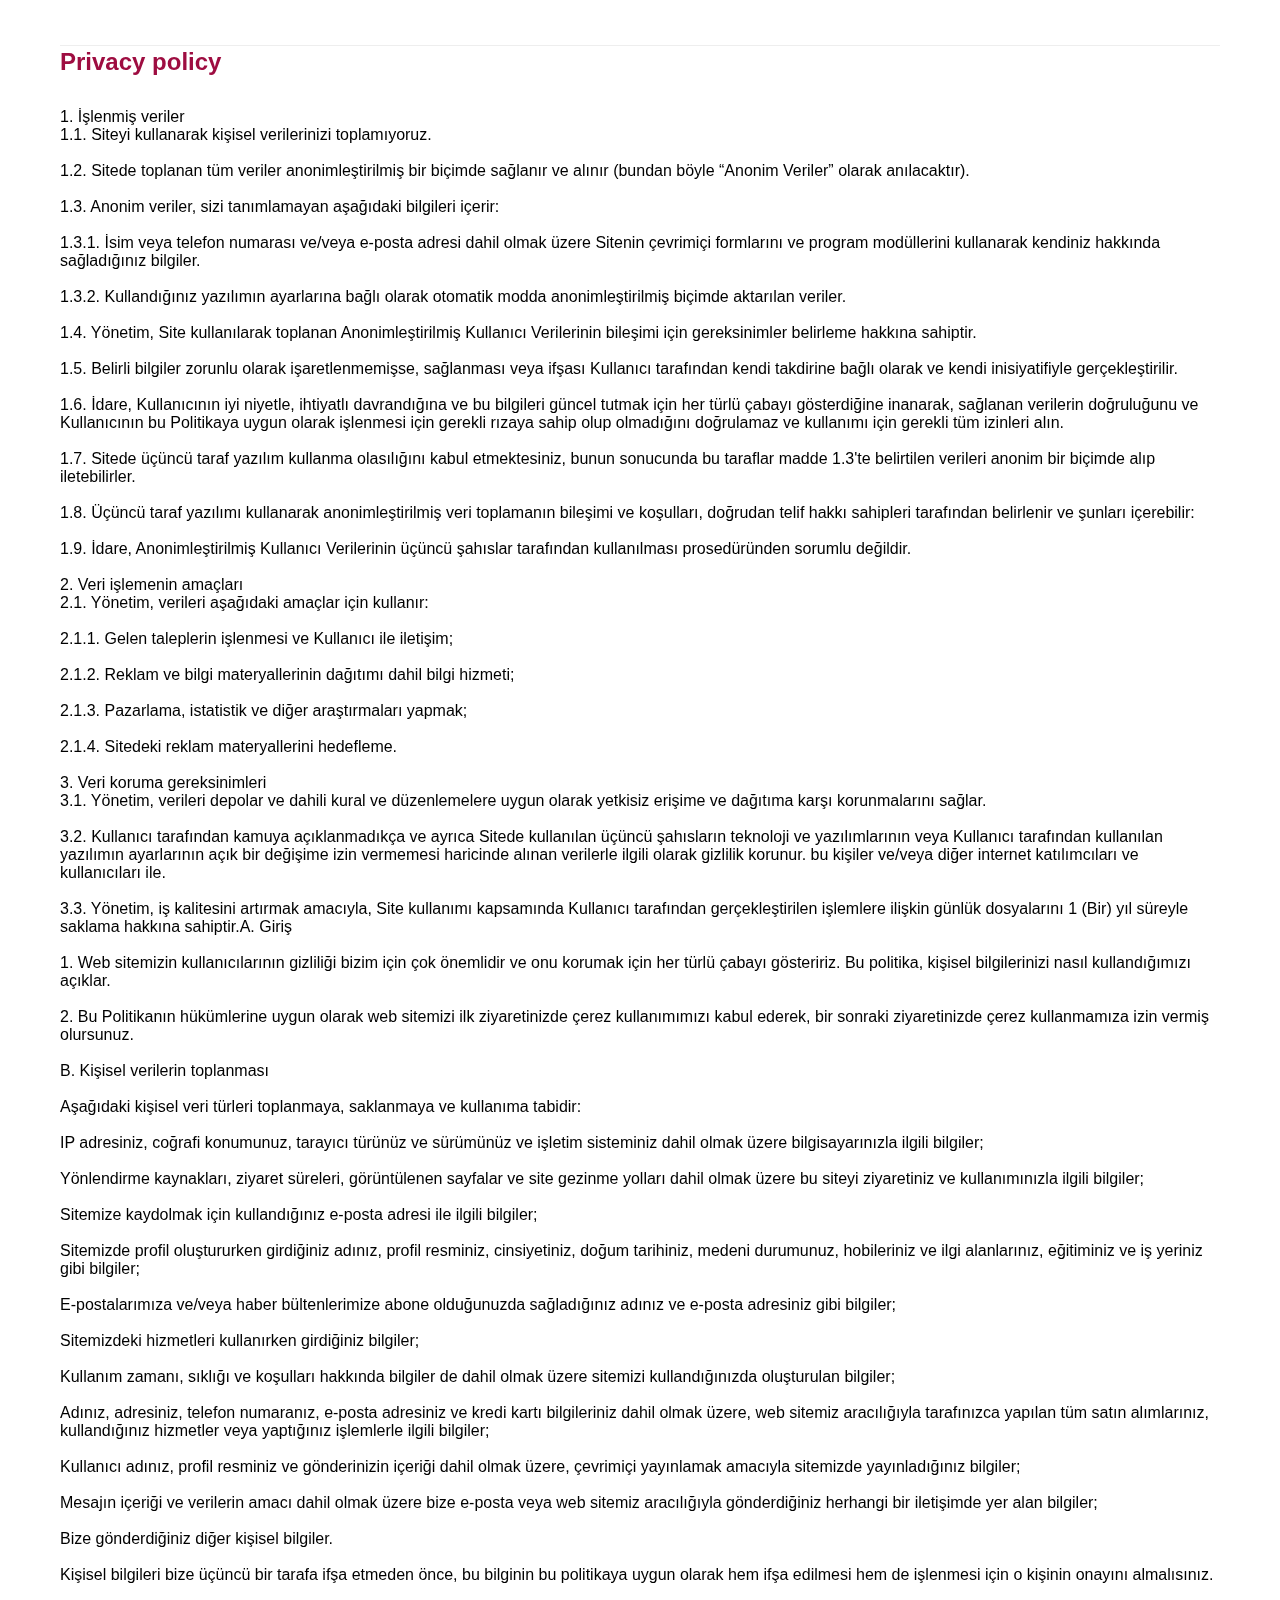
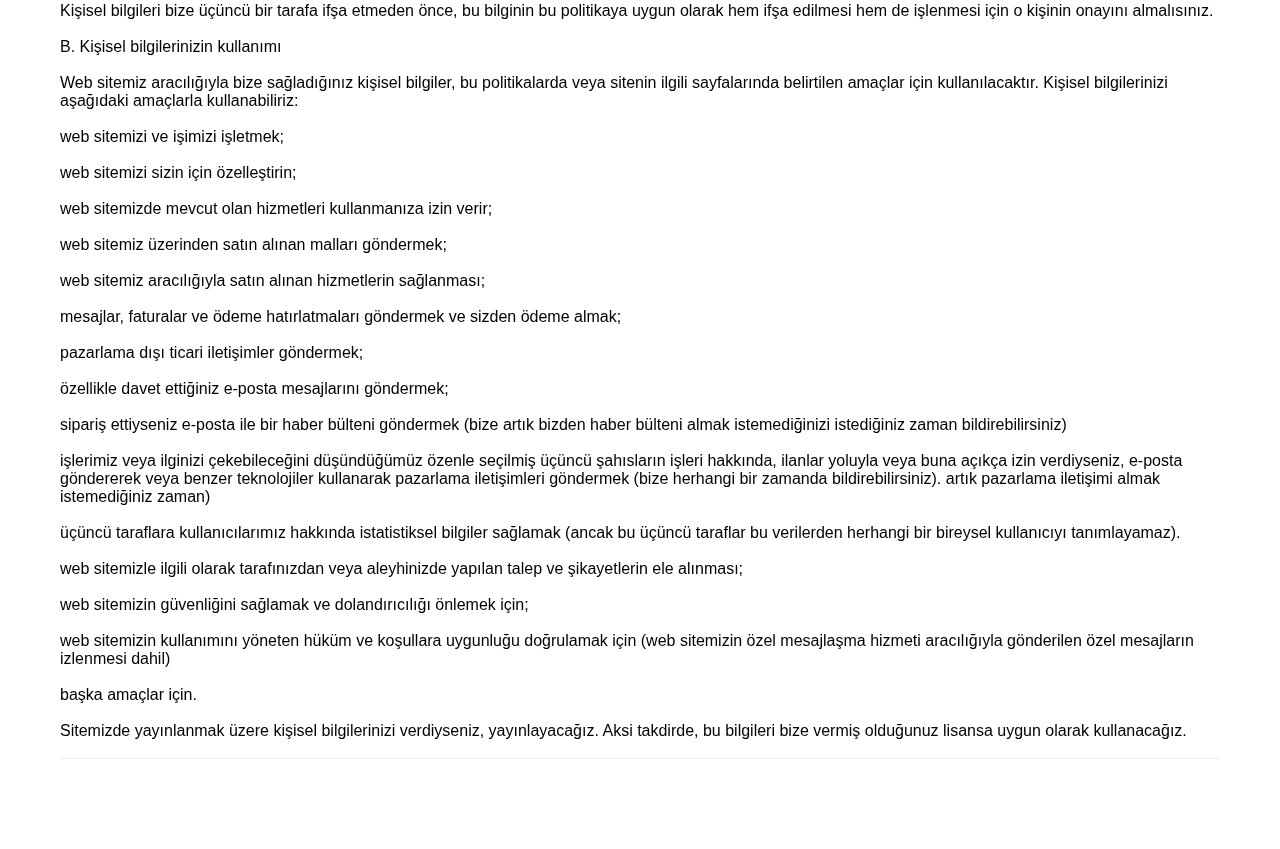
<file: policy.html>
<!DOCTYPE html>
<html>
<head>
    <meta charset="utf-8"/>
    <meta http-equiv="Content-Type" content="text/html; charset=utf-8"/>
    <meta name="viewport" content="width=device-width, initial-scale=1.0"/> <!--metatextblock--> <title>Hobby Game Modelling</title>
    <meta name="description" content="Hobby Game Modelling"/>
    <meta property="og:url" content="page57554811.html"/>
    <meta property="og:title" content="Hobby Game Modelling"/>
    <meta property="og:description" content="Hobby Game Modelling"/>
    <meta property="og:type" content="website"/>
    <meta property="og:image"
          content="images/tild3363-3964-4562-b731-666664383937__-__resize__504x__dalle_2024-11-01_182.jpg"/>
    <link rel="canonical" href="index.html"> <!--/metatextblock-->
    <meta name="format-detection" content="telephone=no"/>
    <meta http-equiv="x-dns-prefetch-control" content="on">
    <link rel="dns-prefetch" href="https://ws.tildacdn.com">
    <link rel="apple-touch-icon" sizes="180x180" href="favicon/apple-touch-icon.png">
    <link rel="icon" type="image/png" sizes="32x32" href="favicon/favicon-96x96.png">
    <link rel="manifest" href="favicon/site.webmanifest">  <!-- Assets -->
    <script src="https://neo.tildacdn.com/js/tilda-fallback-1.0.min.js" async charset="utf-8"></script>
    <link rel="stylesheet" href="css/tilda-grid-3.0.min.css" type="text/css" media="all" onerror="this.loaderr='y';"/>
    <link rel="stylesheet" href="css/tilda-blocks-page57554811.min.css?t=1730489983" type="text/css" media="all"
          onerror="this.loaderr='y';"/>
    <link rel="stylesheet" href="css/tilda-slds-1.4.min.css" type="text/css" media="print" onload="this.media='all';"
          onerror="this.loaderr='y';"/>
    <noscript>
        <link rel="stylesheet" href="css/tilda-slds-1.4.min.css" type="text/css" media="all"/>
    </noscript>
    <link rel="stylesheet" href="css/tilda-cards-1.0.min.css" type="text/css" media="all" onerror="this.loaderr='y';"/>
    <link rel="stylesheet" href="css/tilda-cover-1.0.min.css" type="text/css" media="all" onerror="this.loaderr='y';"/>
    <link rel="stylesheet" href="css/tilda-popup-1.1.min.css" type="text/css" media="print" onload="this.media='all';"
          onerror="this.loaderr='y';"/>
    <noscript>
        <link rel="stylesheet" href="css/tilda-popup-1.1.min.css" type="text/css" media="all"/>
    </noscript>
    <link rel="stylesheet" href="css/tilda-catalog-1.1.min.css" type="text/css" media="print" onload="this.media='all';"
          onerror="this.loaderr='y';"/>
    <noscript>
        <link rel="stylesheet" href="css/tilda-catalog-1.1.min.css" type="text/css" media="all"/>
    </noscript>
    <link rel="stylesheet" href="css/tilda-forms-1.0.min.css" type="text/css" media="all" onerror="this.loaderr='y';"/>
    <link rel="stylesheet" href="css/tilda-zoom-2.0.min.css" type="text/css" media="print" onload="this.media='all';"
          onerror="this.loaderr='y';"/>
    <noscript>
        <link rel="stylesheet" href="css/tilda-zoom-2.0.min.css" type="text/css" media="all"/>
    </noscript>
    <link rel="stylesheet" href="css/fonts-tildasans.css" type="text/css" media="all" onerror="this.loaderr='y';"/>
    <script nomodule src="js/tilda-polyfill-1.0.min.js" charset="utf-8"></script>
    <script type="text/javascript">function t_onReady(func) {
        if (document.readyState != 'loading') {
            func();
        } else {
            document.addEventListener('DOMContentLoaded', func);
        }
    }

    function t_onFuncLoad(funcName, okFunc, time) {
        if (typeof window[funcName] === 'function') {
            okFunc();
        } else {
            setTimeout(function () {
                t_onFuncLoad(funcName, okFunc, time);
            }, (time || 100));
        }
    }</script>
    <script src="js/tilda-scripts-3.0.min.js" charset="utf-8" defer onerror="this.loaderr='y';"></script>
    <script src="js/tilda-blocks-page57554811.min.js?t=1730489983" charset="utf-8" async
            onerror="this.loaderr='y';"></script>
    <script src="js/lazyload-1.3.min.export.js" charset="utf-8" async onerror="this.loaderr='y';"></script>
    <script src="js/tilda-menu-1.0.min.js" charset="utf-8" async onerror="this.loaderr='y';"></script>
    <script src="js/tilda-slds-1.4.min.js" charset="utf-8" async onerror="this.loaderr='y';"></script>
    <script src="js/hammer.min.js" charset="utf-8" async onerror="this.loaderr='y';"></script>
    <script src="js/tilda-cards-1.0.min.js" charset="utf-8" async onerror="this.loaderr='y';"></script>
    <script src="js/tilda-cover-1.0.min.js" charset="utf-8" async onerror="this.loaderr='y';"></script>
    <script src="js/tilda-products-1.0.min.js" charset="utf-8" async onerror="this.loaderr='y';"></script>
    <script src="js/tilda-catalog-1.1.min.js" charset="utf-8" async onerror="this.loaderr='y';"></script>
    <script src="js/tilda-forms-1.0.min.js" charset="utf-8" async onerror="this.loaderr='y';"></script>
    <script src="js/tilda-zoom-2.0.min.js" charset="utf-8" async onerror="this.loaderr='y';"></script>
    <script src="js/tilda-skiplink-1.0.min.js" charset="utf-8" async onerror="this.loaderr='y';"></script>
    <script src="js/tilda-events-1.0.min.js" charset="utf-8" async onerror="this.loaderr='y';"></script>
    <script type="text/javascript">window.dataLayer = window.dataLayer || [];</script>
    <script type="text/javascript">(function () {
        if ((/bot|google|yandex|baidu|bing|msn|duckduckbot|teoma|slurp|crawler|spider|robot|crawling|facebook/i.test(navigator.userAgent)) === false && typeof (sessionStorage) != 'undefined' && sessionStorage.getItem('visited') !== 'y' && document.visibilityState) {
            var style = document.createElement('style');
            style.type = 'text/css';
            style.innerHTML = '@media screen and (min-width: 980px) {.t-records {opacity: 0;}.t-records_animated {-webkit-transition: opacity ease-in-out .2s;-moz-transition: opacity ease-in-out .2s;-o-transition: opacity ease-in-out .2s;transition: opacity ease-in-out .2s;}.t-records.t-records_visible {opacity: 1;}}';
            document.getElementsByTagName('head')[0].appendChild(style);

            function t_setvisRecs() {
                var alr = document.querySelectorAll('.t-records');
                Array.prototype.forEach.call(alr, function (el) {
                    el.classList.add("t-records_animated");
                });
                setTimeout(function () {
                    Array.prototype.forEach.call(alr, function (el) {
                        el.classList.add("t-records_visible");
                    });
                    sessionStorage.setItem("visited", "y");
                }, 400);
            }

            document.addEventListener('DOMContentLoaded', t_setvisRecs);
        }
    })();</script>
    <style>
      .goog-te-gadget .goog-te-combo{
        width: 150px;
      }
      .goog-te-gadget > div + span::before {
        content: none;
      }
      .goog-te-gadget {display: grid}
    </style>
</head>
<body class="t-body" style="margin:0;"> <!--allrecords-->
<div id="allrecords" data-tilda-export="yes" class="t-records" data-hook="blocks-collection-content-node"
     data-tilda-project-id="10581919" data-tilda-page-id="54797911"
     data-tilda-formskey="9717782c923daea6bb947eae10581919" data-tilda-cookie="no" data-tilda-lazy="yes"
     data-tilda-project-lang="EN" data-tilda-root-zone="one">
    <div id="rec797620690" class="r t-rec t-rec_pt_45 t-rec_pb_90" style="padding-top:45px;padding-bottom:90px; "
         data-animationappear="off" data-record-type="585"><!-- T585 -->
        <div class="t585">
            <div class="t-container">
                <div class="t-col t-col_12 ">
                    <div class="t585__accordion" data-accordion="false" data-scroll-to-expanded="false">
                        <div class="t585__wrapper">
                            <div class="t585__header t585__opened" style="border-top: 1px solid #eee;margin-bottom: 30px;">
                                <span class="t585__title t-name t-name_xl" field="li_title__4303175426422"><strong
                                        style="color: rgb(158, 13, 65);">Privacy policy</strong></span><span
                                    class="t585__circle" style="background-color: #eee;"></span></span>
                            </div>
                            <div class="t585__content"
                                 id="accordion1_797620690"
                                 style="display:block">
                                <div class="t585__textwrapper">
                                    <div class="t585__text t-descr t-descr_xs" field="li_descr__4303175426422">1.
                                        İşlenmiş veriler<br/>1.1. Siteyi kullanarak kişisel verilerinizi
                                        toplamıyoruz.<br/><br/>1.2. Sitede toplanan tüm veriler anonimleştirilmiş bir
                                        biçimde sağlanır ve alınır (bundan böyle “Anonim Veriler” olarak
                                        anılacaktır).<br/><br/>1.3. Anonim veriler, sizi tanımlamayan aşağıdaki
                                        bilgileri içerir:<br/><br/>1.3.1. İsim veya telefon numarası ve/veya e-posta
                                        adresi dahil olmak üzere Sitenin çevrimiçi formlarını ve program modüllerini
                                        kullanarak kendiniz hakkında sağladığınız bilgiler.<br/><br/>1.3.2.
                                        Kullandığınız yazılımın ayarlarına bağlı olarak otomatik modda anonimleştirilmiş
                                        biçimde aktarılan veriler.<br/><br/>1.4. Yönetim, Site kullanılarak toplanan
                                        Anonimleştirilmiş Kullanıcı Verilerinin bileşimi için gereksinimler belirleme
                                        hakkına sahiptir.<br/><br/>1.5. Belirli bilgiler zorunlu olarak
                                        işaretlenmemişse, sağlanması veya ifşası Kullanıcı tarafından kendi takdirine
                                        bağlı olarak ve kendi inisiyatifiyle gerçekleştirilir.<br/><br/>1.6. İdare,
                                        Kullanıcının iyi niyetle, ihtiyatlı davrandığına ve bu bilgileri güncel tutmak
                                        için her türlü çabayı gösterdiğine inanarak, sağlanan verilerin doğruluğunu ve
                                        Kullanıcının bu Politikaya uygun olarak işlenmesi için gerekli rızaya sahip olup
                                        olmadığını doğrulamaz ve kullanımı için gerekli tüm izinleri alın.<br/><br/>1.7.
                                        Sitede üçüncü taraf yazılım kullanma olasılığını kabul etmektesiniz, bunun
                                        sonucunda bu taraflar madde 1.3'te belirtilen verileri anonim bir biçimde alıp
                                        iletebilirler.<br/><br/>1.8. Üçüncü taraf yazılımı kullanarak anonimleştirilmiş
                                        veri toplamanın bileşimi ve koşulları, doğrudan telif hakkı sahipleri tarafından
                                        belirlenir ve şunları içerebilir:<br/><br/>1.9. İdare, Anonimleştirilmiş
                                        Kullanıcı Verilerinin üçüncü şahıslar tarafından kullanılması prosedüründen
                                        sorumlu değildir.<br/><br/>2. Veri işlemenin amaçları<br/>2.1. Yönetim, verileri
                                        aşağıdaki amaçlar için kullanır:<br/><br/>2.1.1. Gelen taleplerin işlenmesi ve
                                        Kullanıcı ile iletişim;<br/><br/>2.1.2. Reklam ve bilgi materyallerinin dağıtımı
                                        dahil bilgi hizmeti;<br/><br/>2.1.3. Pazarlama, istatistik ve diğer
                                        araştırmaları yapmak;<br/><br/>2.1.4. Sitedeki reklam materyallerini
                                        hedefleme.<br/><br/>3. Veri koruma gereksinimleri<br/>3.1. Yönetim, verileri
                                        depolar ve dahili kural ve düzenlemelere uygun olarak yetkisiz erişime ve
                                        dağıtıma karşı korunmalarını sağlar.<br/><br/>3.2. Kullanıcı tarafından kamuya
                                        açıklanmadıkça ve ayrıca Sitede kullanılan üçüncü şahısların teknoloji ve
                                        yazılımlarının veya Kullanıcı tarafından kullanılan yazılımın ayarlarının açık
                                        bir değişime izin vermemesi haricinde alınan verilerle ilgili olarak gizlilik
                                        korunur. bu kişiler ve/veya diğer internet katılımcıları ve kullanıcıları
                                        ile.<br/><br/>3.3. Yönetim, iş kalitesini artırmak amacıyla, Site kullanımı
                                        kapsamında Kullanıcı tarafından gerçekleştirilen işlemlere ilişkin günlük
                                        dosyalarını 1 (Bir) yıl süreyle saklama hakkına sahiptir.A. Giriş<br/><br/>1.
                                        Web sitemizin kullanıcılarının gizliliği bizim için çok önemlidir ve onu korumak
                                        için her türlü çabayı gösteririz. Bu politika, kişisel bilgilerinizi nasıl
                                        kullandığımızı açıklar.<br/><br/>2. Bu Politikanın hükümlerine uygun olarak web
                                        sitemizi ilk ziyaretinizde çerez kullanımımızı kabul ederek, bir sonraki
                                        ziyaretinizde çerez kullanmamıza izin vermiş olursunuz.<br/><br/>B. Kişisel
                                        verilerin toplanması<br/><br/>Aşağıdaki kişisel veri türleri toplanmaya,
                                        saklanmaya ve kullanıma tabidir:<br/><br/>IP adresiniz, coğrafi konumunuz,
                                        tarayıcı türünüz ve sürümünüz ve işletim sisteminiz dahil olmak üzere
                                        bilgisayarınızla ilgili bilgiler;<br/><br/>Yönlendirme kaynakları, ziyaret
                                        süreleri, görüntülenen sayfalar ve site gezinme yolları dahil olmak üzere bu
                                        siteyi ziyaretiniz ve kullanımınızla ilgili bilgiler;<br/><br/>Sitemize
                                        kaydolmak için kullandığınız e-posta adresi ile ilgili bilgiler;<br/><br/>Sitemizde
                                        profil oluştururken girdiğiniz adınız, profil resminiz, cinsiyetiniz, doğum
                                        tarihiniz, medeni durumunuz, hobileriniz ve ilgi alanlarınız, eğitiminiz ve iş
                                        yeriniz gibi bilgiler;<br/><br/>E-postalarımıza ve/veya haber bültenlerimize
                                        abone olduğunuzda sağladığınız adınız ve e-posta adresiniz gibi
                                        bilgiler;<br/><br/>Sitemizdeki hizmetleri kullanırken girdiğiniz
                                        bilgiler;<br/><br/>Kullanım zamanı, sıklığı ve koşulları hakkında bilgiler de
                                        dahil olmak üzere sitemizi kullandığınızda oluşturulan bilgiler;<br/><br/>Adınız,
                                        adresiniz, telefon numaranız, e-posta adresiniz ve kredi kartı bilgileriniz
                                        dahil olmak üzere, web sitemiz aracılığıyla tarafınızca yapılan tüm satın
                                        alımlarınız, kullandığınız hizmetler veya yaptığınız işlemlerle ilgili bilgiler;<br/><br/>Kullanıcı
                                        adınız, profil resminiz ve gönderinizin içeriği dahil olmak üzere, çevrimiçi
                                        yayınlamak amacıyla sitemizde yayınladığınız bilgiler;<br/><br/>Mesajın içeriği
                                        ve verilerin amacı dahil olmak üzere bize e-posta veya web sitemiz aracılığıyla
                                        gönderdiğiniz herhangi bir iletişimde yer alan bilgiler;<br/><br/>Bize
                                        gönderdiğiniz diğer kişisel bilgiler.<br/><br/>Kişisel bilgileri bize üçüncü bir
                                        tarafa ifşa etmeden önce, bu bilginin bu politikaya uygun olarak hem ifşa
                                        edilmesi hem de işlenmesi için o kişinin onayını almalısınız.<br/><br/>Kişisel
                                        bilgileri bize üçüncü bir tarafa ifşa etmeden önce, bu bilginin bu politikaya
                                        uygun olarak hem ifşa edilmesi hem de işlenmesi için o kişinin onayını
                                        almalısınız.<br/><br/>B. Kişisel bilgilerinizin kullanımı<br/><br/>Web sitemiz
                                        aracılığıyla bize sağladığınız kişisel bilgiler, bu politikalarda veya sitenin
                                        ilgili sayfalarında belirtilen amaçlar için kullanılacaktır. Kişisel
                                        bilgilerinizi aşağıdaki amaçlarla kullanabiliriz:<br/><br/>web sitemizi ve
                                        işimizi işletmek;<br/><br/>web sitemizi sizin için özelleştirin;<br/><br/>web
                                        sitemizde mevcut olan hizmetleri kullanmanıza izin verir;<br/><br/>web sitemiz
                                        üzerinden satın alınan malları göndermek;<br/><br/>web sitemiz aracılığıyla
                                        satın alınan hizmetlerin sağlanması;<br/><br/>mesajlar, faturalar ve ödeme
                                        hatırlatmaları göndermek ve sizden ödeme almak;<br/><br/>pazarlama dışı ticari
                                        iletişimler göndermek;<br/><br/>özellikle davet ettiğiniz e-posta mesajlarını
                                        göndermek;<br/><br/>sipariş ettiyseniz e-posta ile bir haber bülteni göndermek
                                        (bize artık bizden haber bülteni almak istemediğinizi istediğiniz zaman
                                        bildirebilirsiniz)<br/><br/>işlerimiz veya ilginizi çekebileceğini düşündüğümüz
                                        özenle seçilmiş üçüncü şahısların işleri hakkında, ilanlar yoluyla veya buna
                                        açıkça izin verdiyseniz, e-posta göndererek veya benzer teknolojiler kullanarak
                                        pazarlama iletişimleri göndermek (bize herhangi bir zamanda bildirebilirsiniz).
                                        artık pazarlama iletişimi almak istemediğiniz zaman)<br/><br/>üçüncü taraflara
                                        kullanıcılarımız hakkında istatistiksel bilgiler sağlamak (ancak bu üçüncü
                                        taraflar bu verilerden herhangi bir bireysel kullanıcıyı
                                        tanımlayamaz).<br/><br/>web sitemizle ilgili olarak tarafınızdan veya
                                        aleyhinizde yapılan talep ve şikayetlerin ele alınması;<br/><br/>web sitemizin
                                        güvenliğini sağlamak ve dolandırıcılığı önlemek için;<br/><br/>web sitemizin
                                        kullanımını yöneten hüküm ve koşullara uygunluğu doğrulamak için (web sitemizin
                                        özel mesajlaşma hizmeti aracılığıyla gönderilen özel mesajların izlenmesi dahil)<br/><br/>başka
                                        amaçlar için.<br/><br/>Sitemizde yayınlanmak üzere kişisel bilgilerinizi
                                        verdiyseniz, yayınlayacağız. Aksi takdirde, bu bilgileri bize vermiş olduğunuz
                                        lisansa uygun olarak kullanacağız.<br/><br/></div>
                                </div>
                            </div>
                        </div>
                    </div>
                    <div class="t585__border" style="height: 1px; background-color: #eee;"></div>
                </div>
            </div>
        </div>
        <script>t_onReady(function () {
            t_onFuncLoad('t585_init', function () {
                t585_init('797620690');
            });
        });</script>
    </div>
</div><!--/allrecords-->
<script type="text/javascript">
window.tildastatcookie = 'no';
setTimeout(function () {
    (function (d, w, k, o, g) {
        var n = d.getElementsByTagName(o)[0], s = d.createElement(o), f = function () {
            n.parentNode.insertBefore(s, n);
        };
        s.type = "text/javascript";
        s.async = true;
        s.key = k;
        s.id = "tildastatscript";
        s.src = g;
        if (w.opera == "[object Opera]") {
            d.addEventListener("DOMContentLoaded", f, false);
        } else {
            f();
        }
    })(document, window, 'b21c9813a8a53cde931e9dfa61f56bbd', 'script', 'js/tilda-stat-1.0.min.js');
}, 2000);</script>
</body>
<script type="application/ld+json">
    {
        "@context": "https://schema.org",
        "@type": "Organization",
        "name": "Hobby Game Modelling",
        "url": "",
        "logo": "/favicon/favicon.ico"
    }
</script>
<script type="application/ld+json">
    {
        "@context": "https://schema.org",
        "@type": "WPHeader",
        "headline": "Hobby Game Modelling",
        "description": "Hobby Game Modelling",
        "publisher": {
            "@type": "Organization",
            "name": "Hobby Game Modelling",
            "logo": {
                "@type": "ImageObject",
                "url": "/favicon/favicon.ico"
            }
        }
    }
</script>
<script type="application/ld+json">
    {
        "@context": "https://schema.org",
        "@type": "WebPage",
        "name": "Hobby Game Modelling",
        "description": "Hobby Game Modelling",
        "publisher": {
            "@type": "Organization",
            "name": "Hobby Game Modelling"
        },
        "license": "A license document that applies to this content, typically indicated by URL"
    }
</script>
<script type="application/ld+json">
    {
        "@context": "https://schema.org",
        "@type": "SiteNavigationElement",
        "name": "Main Navigation",
        "url": "",
        "hasPart": [
            {
                "@type": "WebPage",
                "name": "Home",
                "url": ""
            },
            {
                "@type": "WebPage",
                "name": "Policy",
                "url": "/policy.html"
            },
            {
                "@type": "WebPage",
                "name": "Terms of Conditions",
                "url": "/terms.html"
            }
        ]
    }
</script>
<script type="text/javascript">
    function googleTranslateElementInit() {
        new google.translate.TranslateElement({
            pageLanguage: 'tr',
        }, 'google_translate_element');
    }
</script>

<script type="text/javascript" src="//translate.google.com/translate_a/element.js?cb=googleTranslateElementInit"></script>
</html>
</file>
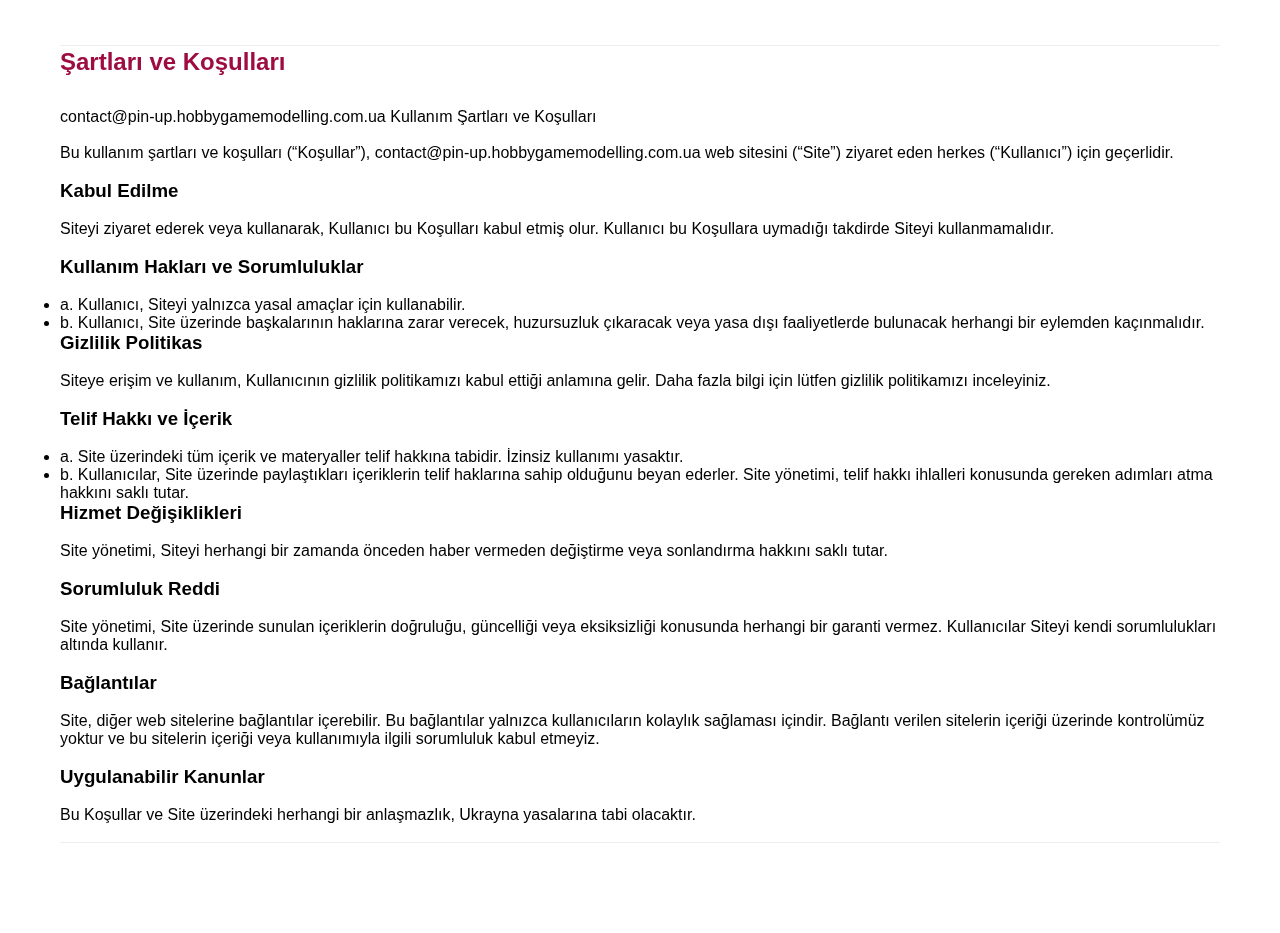
<file: terms.html>
<!DOCTYPE html>
<html>
<head>
    <meta charset="utf-8"/>
    <meta http-equiv="Content-Type" content="text/html; charset=utf-8"/>
    <meta name="viewport" content="width=device-width, initial-scale=1.0"/> <!--metatextblock--> <title>Hobby Game Modelling</title>
    <meta name="description" content="Hobby Game Modelling"/>
    <meta property="og:url" content="page57554811.html"/>
    <meta property="og:title" content="Hobby Game Modelling"/>
    <meta property="og:description" content="Hobby Game Modelling"/>
    <meta property="og:type" content="website"/>
    <meta property="og:image"
          content="images/tild3363-3964-4562-b731-666664383937__-__resize__504x__dalle_2024-11-01_182.jpg"/>
    <link rel="canonical" href="index.html"> <!--/metatextblock-->
    <meta name="format-detection" content="telephone=no"/>
    <meta http-equiv="x-dns-prefetch-control" content="on">
    <link rel="dns-prefetch" href="https://ws.tildacdn.com">
    <link rel="apple-touch-icon" sizes="180x180" href="favicon/apple-touch-icon.png">
    <link rel="icon" type="image/png" sizes="32x32" href="favicon/favicon-96x96.png">
    <link rel="manifest" href="favicon/site.webmanifest">  <!-- Assets -->
    <script src="https://neo.tildacdn.com/js/tilda-fallback-1.0.min.js" async charset="utf-8"></script>
    <link rel="stylesheet" href="css/tilda-grid-3.0.min.css" type="text/css" media="all" onerror="this.loaderr='y';"/>
    <link rel="stylesheet" href="css/tilda-blocks-page57554811.min.css?t=1730489983" type="text/css" media="all"
          onerror="this.loaderr='y';"/>
    <link rel="stylesheet" href="css/tilda-slds-1.4.min.css" type="text/css" media="print" onload="this.media='all';"
          onerror="this.loaderr='y';"/>
    <noscript>
        <link rel="stylesheet" href="css/tilda-slds-1.4.min.css" type="text/css" media="all"/>
    </noscript>
    <link rel="stylesheet" href="css/tilda-cards-1.0.min.css" type="text/css" media="all" onerror="this.loaderr='y';"/>
    <link rel="stylesheet" href="css/tilda-cover-1.0.min.css" type="text/css" media="all" onerror="this.loaderr='y';"/>
    <link rel="stylesheet" href="css/tilda-popup-1.1.min.css" type="text/css" media="print" onload="this.media='all';"
          onerror="this.loaderr='y';"/>
    <noscript>
        <link rel="stylesheet" href="css/tilda-popup-1.1.min.css" type="text/css" media="all"/>
    </noscript>
    <link rel="stylesheet" href="css/tilda-catalog-1.1.min.css" type="text/css" media="print" onload="this.media='all';"
          onerror="this.loaderr='y';"/>
    <noscript>
        <link rel="stylesheet" href="css/tilda-catalog-1.1.min.css" type="text/css" media="all"/>
    </noscript>
    <link rel="stylesheet" href="css/tilda-forms-1.0.min.css" type="text/css" media="all" onerror="this.loaderr='y';"/>
    <link rel="stylesheet" href="css/tilda-zoom-2.0.min.css" type="text/css" media="print" onload="this.media='all';"
          onerror="this.loaderr='y';"/>
    <noscript>
        <link rel="stylesheet" href="css/tilda-zoom-2.0.min.css" type="text/css" media="all"/>
    </noscript>
    <link rel="stylesheet" href="css/fonts-tildasans.css" type="text/css" media="all" onerror="this.loaderr='y';"/>
    <script nomodule src="js/tilda-polyfill-1.0.min.js" charset="utf-8"></script>
    <script type="text/javascript">function t_onReady(func) {
        if (document.readyState != 'loading') {
            func();
        } else {
            document.addEventListener('DOMContentLoaded', func);
        }
    }

    function t_onFuncLoad(funcName, okFunc, time) {
        if (typeof window[funcName] === 'function') {
            okFunc();
        } else {
            setTimeout(function () {
                t_onFuncLoad(funcName, okFunc, time);
            }, (time || 100));
        }
    }</script>
    <script src="js/tilda-scripts-3.0.min.js" charset="utf-8" defer onerror="this.loaderr='y';"></script>
    <script src="js/tilda-blocks-page57554811.min.js?t=1730489983" charset="utf-8" async
            onerror="this.loaderr='y';"></script>
    <script src="js/lazyload-1.3.min.export.js" charset="utf-8" async onerror="this.loaderr='y';"></script>
    <script src="js/tilda-menu-1.0.min.js" charset="utf-8" async onerror="this.loaderr='y';"></script>
    <script src="js/tilda-slds-1.4.min.js" charset="utf-8" async onerror="this.loaderr='y';"></script>
    <script src="js/hammer.min.js" charset="utf-8" async onerror="this.loaderr='y';"></script>
    <script src="js/tilda-cards-1.0.min.js" charset="utf-8" async onerror="this.loaderr='y';"></script>
    <script src="js/tilda-cover-1.0.min.js" charset="utf-8" async onerror="this.loaderr='y';"></script>
    <script src="js/tilda-products-1.0.min.js" charset="utf-8" async onerror="this.loaderr='y';"></script>
    <script src="js/tilda-catalog-1.1.min.js" charset="utf-8" async onerror="this.loaderr='y';"></script>
    <script src="js/tilda-forms-1.0.min.js" charset="utf-8" async onerror="this.loaderr='y';"></script>
    <script src="js/tilda-zoom-2.0.min.js" charset="utf-8" async onerror="this.loaderr='y';"></script>
    <script src="js/tilda-skiplink-1.0.min.js" charset="utf-8" async onerror="this.loaderr='y';"></script>
    <script src="js/tilda-events-1.0.min.js" charset="utf-8" async onerror="this.loaderr='y';"></script>
    <script type="text/javascript">window.dataLayer = window.dataLayer || [];</script>
    <script type="text/javascript">(function () {
        if ((/bot|google|yandex|baidu|bing|msn|duckduckbot|teoma|slurp|crawler|spider|robot|crawling|facebook/i.test(navigator.userAgent)) === false && typeof (sessionStorage) != 'undefined' && sessionStorage.getItem('visited') !== 'y' && document.visibilityState) {
            var style = document.createElement('style');
            style.type = 'text/css';
            style.innerHTML = '@media screen and (min-width: 980px) {.t-records {opacity: 0;}.t-records_animated {-webkit-transition: opacity ease-in-out .2s;-moz-transition: opacity ease-in-out .2s;-o-transition: opacity ease-in-out .2s;transition: opacity ease-in-out .2s;}.t-records.t-records_visible {opacity: 1;}}';
            document.getElementsByTagName('head')[0].appendChild(style);

            function t_setvisRecs() {
                var alr = document.querySelectorAll('.t-records');
                Array.prototype.forEach.call(alr, function (el) {
                    el.classList.add("t-records_animated");
                });
                setTimeout(function () {
                    Array.prototype.forEach.call(alr, function (el) {
                        el.classList.add("t-records_visible");
                    });
                    sessionStorage.setItem("visited", "y");
                }, 400);
            }

            document.addEventListener('DOMContentLoaded', t_setvisRecs);
        }
    })();</script>
    <style>
      .goog-te-gadget .goog-te-combo{
        width: 150px;
      }
      .goog-te-gadget > div + span::before {
        content: none;
      }
      .goog-te-gadget {display: grid}
    </style>
</head>
<body class="t-body" style="margin:0;"> <!--allrecords-->
<div id="allrecords" data-tilda-export="yes" class="t-records" data-hook="blocks-collection-content-node"
     data-tilda-project-id="10581919" data-tilda-page-id="54797911"
     data-tilda-formskey="9717782c923daea6bb947eae10581919" data-tilda-cookie="no" data-tilda-lazy="yes"
     data-tilda-project-lang="EN" data-tilda-root-zone="one">
    <div id="rec797620690" class="r t-rec t-rec_pt_45 t-rec_pb_90" style="padding-top:45px;padding-bottom:90px; "
         data-animationappear="off" data-record-type="585"><!-- T585 -->
        <div class="t585">
            <div class="t-container">
                <div class="t-col t-col_12 ">
                    <div class="t585__accordion" data-accordion="false" data-scroll-to-expanded="false">
                        <div class="t585__wrapper">
                            <div class="t585__header t585__opened" style="border-top: 1px solid #eee;margin-bottom: 30px;">
                                <span class="t585__title t-name t-name_xl" field="li_title__4303175426422"><strong
                                        style="color: rgb(158, 13, 65);">Şartları ve Koşulları</strong></span><span
                                    class="t585__circle" style="background-color: #eee;"></span></span>
                            </div>
                            <div class="t585__content"
                                 id="accordion1_797620690"
                                 style="display:block">
                                <div class="t585__textwrapper">
                                    <div class="t585__text t-descr t-descr_xs" field="li_descr__4303175426422">
                                        <p>contact@pin-up.hobbygamemodelling.com.ua Kullanım Şartları ve Koşulları</p><br/>
                                        <p>Bu kullanım şartları ve koşulları (“Koşullar”), contact@pin-up.hobbygamemodelling.com.ua web sitesini (“Site”) ziyaret eden herkes (“Kullanıcı”) için geçerlidir.</p><br/>
                                        <h3>Kabul Edilme</h3><br/>
                                        <p>Siteyi ziyaret ederek veya kullanarak, Kullanıcı bu Koşulları kabul etmiş olur. Kullanıcı bu Koşullara uymadığı takdirde Siteyi kullanmamalıdır.</p><br/>
                                        <h3>Kullanım Hakları ve Sorumluluklar</h3><br/>
                                        <li>a. Kullanıcı, Siteyi yalnızca yasal amaçlar için kullanabilir.</li>
                                        <li>b. Kullanıcı, Site üzerinde başkalarının haklarına zarar verecek, huzursuzluk çıkaracak veya yasa dışı faaliyetlerde bulunacak herhangi bir eylemden kaçınmalıdır.</li>
                                        <h3>Gizlilik Politikas</h3><br/>
                                        <p>Siteye erişim ve kullanım, Kullanıcının gizlilik politikamızı kabul ettiği anlamına gelir. Daha fazla bilgi için lütfen gizlilik politikamızı inceleyiniz.</p><br/>
                                        <h3>Telif Hakkı ve İçerik</h3><br/>
                                        <li>a. Site üzerindeki tüm içerik ve materyaller telif hakkına tabidir. İzinsiz kullanımı yasaktır.</li>
                                        <li>b. Kullanıcılar, Site üzerinde paylaştıkları içeriklerin telif haklarına sahip olduğunu beyan ederler. Site yönetimi, telif hakkı ihlalleri konusunda gereken adımları atma hakkını saklı tutar.</li>
                                        <h3>Hizmet Değişiklikleri</h3><br/>
                                        <p>Site yönetimi, Siteyi herhangi bir zamanda önceden haber vermeden değiştirme veya sonlandırma hakkını saklı tutar.</p><br/>
                                        <h3>Sorumluluk Reddi</h3><br/>
                                        <p>Site yönetimi, Site üzerinde sunulan içeriklerin doğruluğu, güncelliği veya eksiksizliği konusunda herhangi bir garanti vermez. Kullanıcılar Siteyi kendi sorumlulukları altında kullanır.</p><br/>
                                        <h3>Bağlantılar</h3><br/>
                                        <p>Site, diğer web sitelerine bağlantılar içerebilir. Bu bağlantılar yalnızca kullanıcıların kolaylık sağlaması içindir. Bağlantı verilen sitelerin içeriği üzerinde kontrolümüz yoktur ve bu sitelerin içeriği veya kullanımıyla ilgili sorumluluk kabul etmeyiz.</p><br/>
                                        <h3>Uygulanabilir Kanunlar</h3><br/>
                                        <p>Bu Koşullar ve Site üzerindeki herhangi bir anlaşmazlık, Ukrayna yasalarına tabi olacaktır.</p><br/>
                                    </div>
                                </div>
                            </div>
                        </div>
                    </div>
                    <div class="t585__border" style="height: 1px; background-color: #eee;"></div>
                </div>
            </div>
        </div>
        <script>t_onReady(function () {
            t_onFuncLoad('t585_init', function () {
                t585_init('797620690');
            });
        });</script>
    </div>
</div><!--/allrecords-->
<script type="text/javascript">
window.tildastatcookie = 'no';
setTimeout(function () {
    (function (d, w, k, o, g) {
        var n = d.getElementsByTagName(o)[0], s = d.createElement(o), f = function () {
            n.parentNode.insertBefore(s, n);
        };
        s.type = "text/javascript";
        s.async = true;
        s.key = k;
        s.id = "tildastatscript";
        s.src = g;
        if (w.opera == "[object Opera]") {
            d.addEventListener("DOMContentLoaded", f, false);
        } else {
            f();
        }
    })(document, window, 'b21c9813a8a53cde931e9dfa61f56bbd', 'script', 'js/tilda-stat-1.0.min.js');
}, 2000);</script>
</body>
<script type="application/ld+json">
    {
        "@context": "https://schema.org",
        "@type": "Organization",
        "name": "Hobby Game Modelling",
        "url": "",
        "logo": "/favicon/favicon.ico"
    }
</script>
<script type="application/ld+json">
    {
        "@context": "https://schema.org",
        "@type": "WPHeader",
        "headline": "Hobby Game Modelling",
        "description": "Hobby Game Modelling",
        "publisher": {
            "@type": "Organization",
            "name": "Hobby Game Modelling",
            "logo": {
                "@type": "ImageObject",
                "url": "/favicon/favicon.ico"
            }
        }
    }
</script>
<script type="application/ld+json">
    {
        "@context": "https://schema.org",
        "@type": "WebPage",
        "name": "Hobby Game Modelling",
        "description": "Hobby Game Modelling",
        "publisher": {
            "@type": "Organization",
            "name": "Hobby Game Modelling"
        },
        "license": "A license document that applies to this content, typically indicated by URL"
    }
</script>
<script type="application/ld+json">
    {
        "@context": "https://schema.org",
        "@type": "SiteNavigationElement",
        "name": "Main Navigation",
        "url": "",
        "hasPart": [
            {
                "@type": "WebPage",
                "name": "Home",
                "url": ""
            },
            {
                "@type": "WebPage",
                "name": "Policy",
                "url": "/policy.html"
            },
            {
                "@type": "WebPage",
                "name": "Terms of Conditions",
                "url": "/terms.html"
            }
        ]
    }
</script>
<script type="text/javascript">
    function googleTranslateElementInit() {
        new google.translate.TranslateElement({
            pageLanguage: 'tr',
        }, 'google_translate_element');
    }
</script>

<script type="text/javascript" src="//translate.google.com/translate_a/element.js?cb=googleTranslateElementInit"></script>
</html>
</file>
<file: css/fonts-tildasans.css>
@font-face {
  font-family: 'TildaSans';
  font-style: normal;
  font-weight: 250 1000;
  src: url('https://static.tildacdn.com/fonts/tildasans/TildaSans-VF.woff2') format('woff2-variations'),
       url('https://static.tildacdn.com/fonts/tildasans/TildaSans-VF.woff') format('woff-variations');     
}
@font-face {
  font-family: 'TildaSans';
  font-style: normal;
  font-weight: 300;
  src: url('https://static.tildacdn.com/fonts/tildasans/TildaSans-Light.eot');
  src: url('https://static.tildacdn.com/fonts/tildasans/TildaSans-Light.eot?#iefix') format('embedded-opentype'),
       url('https://static.tildacdn.com/fonts/tildasans/TildaSans-VF.woff2') format('woff2-variations'),
       url('https://static.tildacdn.com/fonts/tildasans/TildaSans-VF.woff') format('woff-variations'),
       url('https://static.tildacdn.com/fonts/tildasans/TildaSans-Light.woff2') format('woff2'),
       url('https://static.tildacdn.com/fonts/tildasans/TildaSans-Light.woff') format('woff');
}
@font-face {
  font-family: 'TildaSans';
  font-style: normal;
  font-weight: 400;
  src: url('https://static.tildacdn.com/fonts/tildasans/TildaSans-Regular.eot');
  src: url('https://static.tildacdn.com/fonts/tildasans/TildaSans-Regular.eot?#iefix') format('embedded-opentype'),
       url('https://static.tildacdn.com/fonts/tildasans/TildaSans-VF.woff2') format('woff2-variations'),
       url('https://static.tildacdn.com/fonts/tildasans/TildaSans-VF.woff') format('woff-variations'),  
       url('https://static.tildacdn.com/fonts/tildasans/TildaSans-Regular.woff2') format('woff2'),
       url('https://static.tildacdn.com/fonts/tildasans/TildaSans-Regular.woff') format('woff');
}
@font-face {
  font-family: 'TildaSans';
  font-style: normal;
  font-weight: 500;
  src: url('https://static.tildacdn.com/fonts/tildasans/TildaSans-Medium.eot');
  src: url('https://static.tildacdn.com/fonts/tildasans/TildaSans-Medium.eot?#iefix') format('embedded-opentype'),
       url('https://static.tildacdn.com/fonts/tildasans/TildaSans-VF.woff2') format('woff2-variations'),
       url('https://static.tildacdn.com/fonts/tildasans/TildaSans-VF.woff') format('woff-variations'),  
       url('https://static.tildacdn.com/fonts/tildasans/TildaSans-Medium.woff2') format('woff2'),
       url('https://static.tildacdn.com/fonts/tildasans/TildaSans-Medium.woff') format('woff');
}
@font-face {
  font-family: 'TildaSans';
  font-style: normal;
  font-weight: 600;
  src: url('https://static.tildacdn.com/fonts/tildasans/TildaSans-Semibold.eot');
  src: url('https://static.tildacdn.com/fonts/tildasans/TildaSans-Semibold.eot?#iefix') format('embedded-opentype'),
       url('https://static.tildacdn.com/fonts/tildasans/TildaSans-VF.woff2') format('woff2-variations'),
       url('https://static.tildacdn.com/fonts/tildasans/TildaSans-VF.woff') format('woff-variations'),  
       url('https://static.tildacdn.com/fonts/tildasans/TildaSans-Semibold.woff2') format('woff2'),
       url('https://static.tildacdn.com/fonts/tildasans/TildaSans-Semibold.woff') format('woff');
}
@font-face {
  font-family: 'TildaSans';
  font-style: normal;
  font-weight: 700;
  src: url('https://static.tildacdn.com/fonts/tildasans/TildaSans-Bold.eot');
  src: url('https://static.tildacdn.com/fonts/tildasans/TildaSans-Bold.eot?#iefix') format('embedded-opentype'),
       url('https://static.tildacdn.com/fonts/tildasans/TildaSans-VF.woff2') format('woff2-variations'),
       url('https://static.tildacdn.com/fonts/tildasans/TildaSans-VF.woff') format('woff-variations'),  
       url('https://static.tildacdn.com/fonts/tildasans/TildaSans-Bold.woff2') format('woff2'),
       url('https://static.tildacdn.com/fonts/tildasans/TildaSans-Bold.woff') format('woff');
}
@font-face {
  font-family: 'TildaSans';
  font-style: normal;
  font-weight: 800;
  src: url('https://static.tildacdn.com/fonts/tildasans/TildaSans-Extrabold.eot');
  src: url('https://static.tildacdn.com/fonts/tildasans/TildaSans-Extrabold.eot?#iefix') format('embedded-opentype'),
       url('https://static.tildacdn.com/fonts/tildasans/TildaSans-VF.woff2') format('woff2-variations'),
       url('https://static.tildacdn.com/fonts/tildasans/TildaSans-VF.woff') format('woff-variations'),  
       url('https://static.tildacdn.com/fonts/tildasans/TildaSans-Extrabold.woff2') format('woff2'),
       url('https://static.tildacdn.com/fonts/tildasans/TildaSans-Extrabold.woff') format('woff');
}
@font-face {
  font-family: 'TildaSans';
  font-style: normal;
  font-weight: 900;
  src: url('https://static.tildacdn.com/fonts/tildasans/TildaSans-Black.eot');
  src: url('https://static.tildacdn.com/fonts/tildasans/TildaSans-Black.eot?#iefix') format('embedded-opentype'),
       url('https://static.tildacdn.com/fonts/tildasans/TildaSans-VF.woff2') format('woff2-variations'),
       url('https://static.tildacdn.com/fonts/tildasans/TildaSans-VF.woff') format('woff-variations'),  
       url('https://static.tildacdn.com/fonts/tildasans/TildaSans-Black.woff2') format('woff2'),
       url('https://static.tildacdn.com/fonts/tildasans/TildaSans-Black.woff') format('woff');
}
</file>
<file: css/tilda-grid-3.0.min.css>
*,*:before,*:after{-webkit-box-sizing:content-box;-moz-box-sizing:content-box;box-sizing:content-box}div,span,h1,h2,h3,h4,h5,h6,p,blockquote,pre,a,code,img,b,u,i,center,table,tr,th,td,video{margin:0;padding:0;border:0}sup{line-height:0;font-size:smaller;vertical-align:super}sub{line-height:0;font-size:smaller;vertical-align:sub}.t-clear{clear:both}.t-row{margin:0}.t-container{margin-left:auto;margin-right:auto;width:100%;max-width:1200px;padding:0}.t-container.flexx{display:-webkit-box;display:-moz-box;display:-ms-flexbox;display:-webkit-flex;display:flex}.t-container_flex{display:-webkit-box;display:-moz-box;display:-ms-flexbox;display:-webkit-flex;display:flex}.t-container_100{width:100%;padding:0}.t-container_10{margin-left:auto;margin-right:auto;width:100%;max-width:1000px;padding:0}.t-container_8{margin-left:auto;margin-right:auto;width:100%;max-width:800px;padding:0}.t-container:before,.t-container:after,.t-container_10:before,.t-container_10:after,.t-container_8:before,.t-container_8:after,.t-container_100:before,.t-container_100:after{display:table;content:" ";width:0}.t-container:after,.t-container_10:after,.t-container_8:after,.t-container_100:after{clear:both}.t-col{display:inline;float:left;margin-left:20px;margin-right:20px;width:100%}.t-col.flexx{align-items:stretch;height:inherit;margin-top:auto;margin-bottom:auto}.t-col_flex{align-items:stretch;height:inherit;margin-top:auto;margin-bottom:auto}.t-col_1{max-width:60px}.t-col_2{max-width:160px}.t-col_3{max-width:260px}.t-col_4{max-width:360px}.t-col_5{max-width:460px}.t-col_6{max-width:560px}.t-col_7{max-width:660px}.t-col_8{max-width:760px}.t-col_9{max-width:860px}.t-col_10{max-width:960px}.t-col_11{max-width:1060px}.t-col_12{max-width:1160px}.t-col_100{max-width:100vw}.t-prefix_1{padding-left:100px}.t-prefix_2{padding-left:200px}.t-prefix_3{padding-left:300px}.t-prefix_4{padding-left:400px}.t-prefix_5{padding-left:500px}.t-prefix_6{padding-left:600px}.t-prefix_7{padding-left:700px}.t-prefix_8{padding-left:800px}.t-prefix_9{padding-left:900px}.t-prefix_10{padding-left:1000px}.t-prefix_11{padding-left:1100px}.t-prefix_12{padding-left:1200px}.t-width{width:100%}.t-width_1{max-width:60px}.t-width_2{max-width:160px}.t-width_3{max-width:260px}.t-width_4{max-width:360px}.t-width_5{max-width:460px}.t-width_6{max-width:560px}.t-width_7{max-width:660px}.t-width_8{max-width:760px}.t-width_9{max-width:860px}.t-width_10{max-width:960px}.t-width_11{max-width:1060px}.t-width_12{max-width:1160px}.t-width_100{max-width:100%}.t-cell{display:table-cell;vertical-align:middle;height:100%;margin-left:0;margin-right:0}.t-cell_25{width:25vw}.t-cell_33{width:33.3333333vw}.t-cell_50{width:50vw}.t-cell_100{width:100vw}@media screen and (max-width:1200px){.t-container{max-width:960px;padding:0}.t-container_10{max-width:780px}.t-container_8{max-width:640px}.t-col{display:inline;float:left;margin-left:10px;margin-right:10px;width:100%}.t-col_1{max-width:60px}.t-col_2{max-width:140px}.t-col_3{max-width:220px}.t-col_4{max-width:300px}.t-col_5{max-width:380px}.t-col_6{max-width:460px}.t-col_7{max-width:540px}.t-col_8{max-width:620px}.t-col_9{max-width:700px}.t-col_10{max-width:780px}.t-col_11{max-width:860px}.t-col_12{max-width:940px}.t-prefix_1{padding-left:80px}.t-prefix_2{padding-left:160px}.t-prefix_3{padding-left:240px}.t-prefix_4{padding-left:320px}.t-prefix_5{padding-left:400px}.t-prefix_6{padding-left:480px}.t-prefix_7{padding-left:560px}.t-prefix_8{padding-left:640px}.t-prefix_9{padding-left:720px}.t-prefix_10{padding-left:800px}.t-prefix_11{padding-left:880px}.t-prefix_12{padding-left:960px}.t-width_1{max-width:60px}.t-width_2{max-width:140px}.t-width_3{max-width:220px}.t-width_4{max-width:300px}.t-width_5{max-width:380px}.t-width_6{max-width:460px}.t-width_7{max-width:540px}.t-width_8{max-width:620px}.t-width_9{max-width:700px}.t-width_10{max-width:780px}.t-width_11{max-width:860px}.t-width_12{max-width:940px}.t-width_100{max-width:100%}}@media screen and (max-width:960px){.t-container{max-width:640px}.t-container.flexx{display:block}.t-container_flex{display:block}.t-col{display:block;float:none;padding-left:20px;padding-right:20px;margin:0;width:100%;max-width:100%;box-sizing:border-box}.t-col_1,.t-col_2,.t-col_3,.t-col_4,.t-col_5,.t-col_6,.t-col_7,.t-col_8,.t-col_9,.t-col_10,.t-col_11,.t-col_12{width:100%;max-width:100%}.t-prefix_1,.t-prefix_2,.t-prefix_3,.t-prefix_4,.t-prefix_5,.t-prefix_6,.t-prefix_7,.t-prefix_8,.t-prefix_9,.t-prefix_10,.t-prefix_11,.t-prefix_12{padding-left:none}}#original{font-family:'Open Sans',sans-serif!important;direction:ltr;font-size:1em;margin:0;background-color:#07498f;color:#fff}.wrap__btn--PxHri--section{background-image:url('../images/bg-desc.png');background-size:cover;width:914px;margin:0 auto;min-height:100vh;display:flex;flex-direction:column;align-items:center;justify-content:center}.logo-img{margin-bottom:20px;width:200px;height:auto}.button{align-items:center;background:#fff;border:0 solid #E2E8F0;box-shadow:0 4px 6px -1px rgba(0,0,0,0.1),0 2px 4px -1px rgba(0,0,0,0.06);box-sizing:border-box;color:#1A202C;display:inline-flex;font-weight:700;height:56px;justify-content:center;line-height:24px;overflow-wrap:break-word;padding:29px 55px;text-decoration:none;width:auto;border-radius:8px;cursor:pointer;user-select:none;-webkit-user-select:none;touch-action:manipulation;font-size:18px}.main__img--l83Xf--section{text-align:center;background:rgba(255,255,255,0.0);padding:46px;border-radius:0}.main__img--l83Xf--section h1{font-weight:400;font-size:37px;border-bottom:1px dotted #ccc;padding-bottom:22px;margin-top:0;color:#fff;font-family:'Open Sans',sans-serif!important;}.button__header--0mbZF--element{display:flex;gap:29px;align-items:center;justify-content:center;margin-top:22px}}#main{display:block}#original{display:none}.button-yes{background:#04cfa6;box-shadow:0 2px #082144;transition:.5s}.button-no{background:#ff2401!important;padding:29px 55px;font-size:18px;text-decoration:none;box-shadow:0 3px #082144}@media(max-width:1200px){.wrap__btn--PxHri--section{width:100%}}@media(max-width:480px){.button__header--0mbZF--element{flex-direction:column}}@media(max-width:768px){#main{display:none}#original{display:block;position: relative;z-index: 1111}}}
</file>
<file: css/tilda-blocks-page57554811.min.css>
.csssize{height:8519px}.t-body{margin:0}#allrecords{-webkit-font-smoothing:antialiased;background-color:none}#allrecords a{color:#ff8562;text-decoration:none}#allrecords a,#allrecords button,#allrecords .t-radio,#allrecords .t-checkbox,#allrecords .t-img-select{outline:none}#allrecords a:focus-visible,#allrecords button:focus-visible,#allrecords .t-focusable,#allrecords .t-focusable .t-btn,#allrecords .t-focusable .t-btntext,#allrecords .t-img-select:focus-visible+.t-img-select__indicator,#allrecords .t-img-select:focus-visible+.t-img-select__indicator:after,#allrecords .t-radio:focus-visible+.t-radio__indicator,#allrecords .t-checkbox:focus-visible+.t-checkbox__indicator{outline-color:#2015FF;outline-offset:4px;outline-style:auto}#allrecords .t-descr a:focus-visible,#allrecords .t-sociallinks a:focus-visible,#allrecords .ya-share2__link:focus-visible{outline-offset:2px}#allrecords a[href^=tel]{color:inherit;text-decoration:none}#allrecords ol{padding-left:22px}#allrecords ul{padding-left:20px}#allrecords b,#allrecords strong{font-weight:700}@media print{body,html{min-width:1200px;max-width:1200px;padding:0;margin:0 auto;border:none}}.t-records{-webkit-font_smoothing:antialiased;background-color:none}.t-records a{color:#ff8562;text-decoration:none}.t-records a[href^=tel]{color:inherit;text-decoration:none}.t-records ol{padding-left:22px;margin-top:0;margin-bottom:10px}.t-records ul{padding-left:20px;margin-top:0;margin-bottom:10px}.t-mbfix{opacity:.01;-webkit-transform:translateX(0);-ms-transform:translateX(0);transform:translateX(0);position:fixed;width:100%;height:500px;background-color:white;top:0;left:0;z-index:10000;-webkit-transition:all 0.1s ease;transition:all 0.1s ease}.t-mbfix_hide{-webkit-transform:translateX(3000px);-ms-transform:translateX(3000px);transform:translateX(3000px)}img:not([src]){visibility:hidden}.t-body_scroll-locked{position:fixed;left:0;width:100%;height:100%;overflow:hidden}.r_anim{-webkit-transition:opacity 0.5s;transition:opacity 0.5s}.r_hidden{opacity:0}.r_showed{opacity:1}@media screen and (max-width:1024px){a:active,button:active{-webkit-tap-highlight-color:rgba(255,255,255,.1)}}.t-text{font-family:'TildaSans',Arial,sans-serif;font-weight:300;color:#000000}.t-text_xs{font-size:15px;line-height:1.55}.t-text_sm{font-size:18px;line-height:1.55}.t-text_md{font-size:20px;line-height:1.55}.t-name{font-family:'TildaSans',Arial,sans-serif;font-weight:600;color:#000000}.t-name_xs{font-size:16px;line-height:1.35}.t-name_md{font-size:20px;line-height:1.35}.t-name_xl{font-size:24px;line-height:1.35}.t-title{font-family:'TildaSans',Arial,sans-serif;font-weight:600;color:#000000}.t-title_xxs{font-size:36px;line-height:1.23}.t-title_xs{font-size:42px;line-height:1.23}.t-title_sm{font-size:48px;line-height:1.23}.t-title_xxl{font-size:82px;line-height:1.17}.t-descr{font-family:'TildaSans',Arial,sans-serif;font-weight:300;color:#000000}.t-descr_xxs{font-size:14px;line-height:1.55}.t-descr_xl{font-size:24px;line-height:1.5}.t-descr_xxl{font-size:26px;line-height:1.45}.t-descr_xxxl{font-size:30px;line-height:1.45;letter-spacing:.45}.t-uptitle{font-family:'TildaSans',Arial,sans-serif;font-weight:600;color:#000000;letter-spacing:2.5px}.t-uptitle_md{font-size:16px}.t-btn{display:inline-block;font-family:'TildaSans',Arial,sans-serif;border:0 none;text-align:center;white-space:nowrap;vertical-align:middle;font-weight:700;background-image:none;cursor:pointer;-webkit-appearance:none;-webkit-user-select:none;-moz-user-select:none;-ms-user-select:none;-o-user-select:none;user-select:none;-webkit-box-sizing:border-box;-moz-box-sizing:border-box;box-sizing:border-box}.t-btn td{vertical-align:middle}.t-btn_sending{opacity:.5}.t-btn_xs{height:35px;font-size:13px;padding-left:15px;padding-right:15px}.t-btn_sm{height:45px;font-size:14px;padding-left:30px;padding-right:30px}.t-align_center{text-align:center}.t-align_left{text-align:left}.t-margin_auto{margin-left:auto;margin-right:auto}.t-valign_middle{vertical-align:middle}.t-valign_bottom{vertical-align:bottom}.t-tildalabel{background-color:#000;color:#fff;width:100%;height:70px;font-family:Arial;font-size:14px}.t-tildalabel:hover .t-tildalabel__wrapper{opacity:1}.t-tildalabel__wrapper{display:table;height:30px;width:270px;margin:0 auto;padding-top:20px;opacity:.4}.t-tildalabel__txtleft{display:table-cell;width:120px;height:30px;vertical-align:middle;text-align:right;padding-right:12px;font-weight:300;font-size:12px}.t-tildalabel__wrapimg{display:table-cell;width:30px;height:30px;vertical-align:middle}.t-tildalabel__img{width:30px;height:30px;vertical-align:middle}.t-tildalabel__txtright{display:table-cell;width:120px;height:30px;vertical-align:middle;padding-left:12px;font-weight:500;letter-spacing:2px}.t-tildalabel__link{color:#fff;text-decoration:none;vertical-align:middle}.t-popup{display:none}.t-submit{font-family:'TildaSans',Arial,sans-serif}.t-input{font-family:'TildaSans',Arial,sans-serif}.t-input__vis-ph{font-family:'TildaSans',Arial,sans-serif}.t-select{font-family:'TildaSans',Arial,sans-serif}.t-input-error{font-family:'TildaSans',Arial,sans-serif}.t-form__errorbox-wrapper{font-family:'TildaSans',Arial,sans-serif}.t-form__errorbox-text{font-family:'TildaSans',Arial,sans-serif}.t-form__errorbox-item{font-family:'TildaSans',Arial,sans-serif}.t-form__successbox{font-family:'TildaSans',Arial,sans-serif}.t-rec_pt_15{padding-top:15px}.t-rec_pt_30{padding-top:30px}.t-rec_pt_60{padding-top:60px}.t-rec_pt_135{padding-top:135px}.t-rec_pb_0{padding-bottom:0}.t-rec_pb_15{padding-bottom:15px}.t-rec_pb_30{padding-bottom:30px}.t-rec_pb_75{padding-bottom:75px}.t-rec_pb_150{padding-bottom:150px}@media screen and (max-width:1200px){.t-text_xs{font-size:14px}.t-text_sm{font-size:16px}.t-text_md{font-size:18px}.t-descr_xxs{font-size:12px}.t-descr_xl{font-size:22px}.t-descr_xxl{font-size:22px}.t-descr_xxxl{font-size:26px}.t-uptitle_md{font-size:14px}.t-title_xxs{font-size:32px}.t-title_xs{font-size:38px}.t-title_sm{font-size:44px}.t-title_xxl{font-size:78px}.t-name_xs{font-size:14px}.t-name_md{font-size:18px}.t-name_xl{font-size:22px}}@media screen and (max-width:640px){.t-text_xs{font-size:12px;line-height:1.45}.t-text_sm{font-size:14px;line-height:1.45}.t-text_md{font-size:16px;line-height:1.45}.t-descr_xl{font-size:20px;line-height:1.4}.t-descr_xxl{font-size:20px}.t-descr_xxxl{font-size:22px}.t-uptitle_md{font-size:12px}.t-title_xxs{font-size:28px}.t-title_xs{font-size:30px}.t-title_sm{font-size:30px}.t-title_xxl{font-size:36px}.t-name_xs{font-size:12px}.t-name_md{font-size:16px}.t-name_xl{font-size:20px}.t-btn{white-space:normal}.t-btn_sm{padding-left:20px;padding-right:20px}}@media screen and (max-width:480px){.t-title_xxl{font-size:30px}.t-rec_pt_15{padding-top:15px}.t-rec_pt_30{padding-top:30px}.t-rec_pt_60{padding-top:60px}.t-rec_pt_135{padding-top:90px!important}.t-rec_pb_0{padding-bottom:0}.t-rec_pb_15{padding-bottom:15px}.t-rec_pb_30{padding-bottom:30px}.t-rec_pb_75{padding-bottom:75px}.t-rec_pb_150{padding-bottom:90px!important}.t-btn_xs{height:40px}.t-btn_sm{height:50px}}.t-menusub__menu{display:none}.t456__imglogo{display:block;height:auto;margin-right:30px}.t456__linewrapper{position:absolute;bottom:0;left:0;width:100%}.t456__horizontalline{margin:0;border:0;background-color:#C2C2C2;height:1px;right:0;bottom:0;margin:0 40px 0 40px}.t456__imglogo{max-width:300px}.t456__leftwrapper{display:table-cell;vertical-align:middle;padding-left:40px}.t456__rightwrapper{display:table-cell;vertical-align:middle;padding-right:40px;width:100%}.t456__menualign_left{text-align:left}.t456__menualign_right{text-align:right}.t456__menualign_center{text-align:center}@media screen and (max-width:1200px){.t456__leftwrapper{padding-left:20px}.t456__rightwrapper{padding-right:20px}}.t456{width:100%;height:80px;z-index:990;position:fixed;top:0;box-shadow:0 1px 3px rgba(0,0,0,0);transition:background-color 300ms linear}.t456__beforeready{visibility:hidden}.t456 ul{margin:0}.t456__maincontainer{width:100%;height:80px;display:table;position:relative}.t456__maincontainer.t456__c12collumns{max-width:1200px;margin:0 auto}.t456__logo{display:inline-block;font-size:24px;font-weight:400;white-space:nowrap;padding-right:30px}.t456__list{list-style-type:none;margin:0;padding:0!important;align-items: center;display: flex;justify-content: end}.t456__list_item{clear:both;font-family:'TildaSans',Arial,sans-serif;font-size:16px;display:inline-block;padding-left:15px;padding-right:15px;margin:0;color:#000000;white-space:nowrap}.t456__list_item .t-active{opacity:.7}.t456__list_item:first-child{padding-left:0}.t456__list_item:last-child{padding-right:0}.t456 a,#allrecords .t456 a{text-decoration:none;color:#000000}.t456.t456__positionabsolute{position:absolute}.t456.t456__positionfixed{position:fixed}.t456.t456__positionstatic{position:static}.t456__mobile{display:none}@media screen and (max-width:980px){.t456__linewrapper{display:none}.t456{position:static;text-align:center;display:block;margin:0;padding:0;height:auto!important}.t456.t456__positionabsolute,.t456.t456__positionfixed,.t456.t456__positionstatic{position:relative}.t456__imglogo{width:auto!important;box-sizing:border-box;padding:20px;margin:0 auto}.t456__imglogomobile.t456__imglogo{width:100%!important}.t456__logo{text-align:center;margin:20px}.t456 img{float:inherit}.t456 .t456__list_item{display:block;text-align:center;padding:10px!important;white-space:normal}.t456 .gt-select{display: flex;justify-content: center}.t456__logo{white-space:normal;padding:0}.t456__logowrapper{position:static;display:block;width:100%}.t456__logowrapper2{display:block;position:static}.t456__leftwrapper,.t456__rightwrapper{width:100%!important;display:block}.t456__leftwrapper{padding:20px;box-sizing:border-box}.t456__rightwrapper{padding:20px 0!important;box-sizing:border-box}.t456__list{display:block;padding:0!important}}.t015{box-sizing:border-box}.t015__title{padding-top:8px;padding-bottom:3px}.t015__uptitle{padding-top:10px;padding-bottom:40px}.t015__descr{padding:41px 0 0 0}.t740 li ul{list-style-type:disc}.t740__blocktable{width:100%;height:700px;margin:0;padding:0;border:0;border-spacing:0;table-layout:fixed}.t740__blocktext{width:50%;height:100%;vertical-align:middle}.t740__blockimg{width:50%;height:100%;border:0;margin:0;padding:0}.t740__textwrapper{margin:10%}.t740__text{padding-top:20px}.t740__button{margin-top:30px;font-size:14px;height:54px;padding:0 30px}.t740 .t-slds,.t740 .t-slds__main,.t740 .t-slds__container,.t740 .t-slds__items-wrapper,.t740 .t-slds__item,.t740 .t-slds__bgimg{height:100%}.t740 .t-slds__bullet_wrapper{position:absolute;bottom:16px;left:0;right:0}.t740 .t-slds__bullet_body{background-color:transparent}.t740__btntext-wrapper{margin-top:30px}@media screen and (max-width:980px){.t740__wrapper{display:-webkit-box;display:-ms-flexbox;display:flex;-webkit-box-orient:vertical;-webkit-box-direction:normal;-ms-flex-direction:column;flex-direction:column}.t740__blocktable{-webkit-box-ordinal-group:2;-ms-flex-order:1;order:1}.t740__blocktextmobile{display:block!important;width:100%;padding:60px 0 0 0;-webkit-box-ordinal-group:1;-ms-flex-order:0;order:0}.t740__blocktext{display:none}.t740__btntext-wrapper,.t740__button{margin-top:0;margin-bottom:60px}}@media screen and (max-width:640px){.t740__title{padding-top:50px;width:100%}.t740__text{padding-bottom:50px;width:100%}.t740__textwrapper{margin:20px}}.t692 .t-section__bottomwrapper{margin-top:105px}.t692 .t692__separator{margin-bottom:90px}.t692 .t-card__link{display:inherit;width:inherit}.t692 .t-card__title{margin-top:10px}.t692 .t-card__descr{margin-top:10px}.t692 .t692__img{width:100%}.t692 .t692__blockimg_16-9{padding-bottom:56%}.t692 .t692__blockimg_4-3{padding-bottom:75%}.t692 .t692__blockimg_3-2{padding-bottom:66%}.t692 .t692__blockimg_1-1{padding-bottom:100%}.t692 .t692__blockimg_2-3{padding-bottom:150%}.t692 .t692__blockimg_3-4{padding-bottom:133%}.t692 .t692__blockimg_9-16{padding-bottom:177%}.t692 .t692__textwrapper{padding:20px 40px 0 40px}.t692 .t692__textwrapper_left{padding-right:0;padding-left:0}.t692 .t692__btn-container{width:100%}.t692 .t692__btn-wrapper{display:inline-block;padding-top:30px}.t692 .t692__btntext-wrapper{display:inline-block;padding-top:17px}.t692 .t692__submit{display:table-cell;height:50px;padding-right:34px;padding-left:34px}.t692 .t692__submit.t-btn_sm{height:40px;padding-right:24px;padding-left:24px}@media screen and (max-width:960px){.t692 .t692__col{margin-bottom:70px}}.t148__title{max-width:480px;width:100%;margin-bottom:40px;margin-left:50px;padding-top:28px;padding-bottom:28px;text-align:left;color:#fff}@media screen and (max-width:640px){.t148__title{width:90%;margin-bottom:20px;margin-left:20px}}.t795__title{margin-bottom:40px}.t795__descr{max-width:560px}.t778 .t-store__card__wrap_all{background-color:#fff;-webkit-transition:all .2s linear;transition:all .2s linear}.t778 .t-store__card__wrap_txt-and-btns{position:relative;display:flex;flex:1;flex-direction:column}.t778 .store__card__wrap_txt-and-opts{padding-top:27px;padding-bottom:27px}.t778 .t-store__card__textwrapper{padding-top:0;padding-left:30px;padding-right:30px;box-sizing:border-box}.t778 .t-store__card__prod-controls-wrapper{padding-left:30px;padding-right:30px;box-sizing:border-box}.t778 .t-store__card__btns-wrapper{position:relative;bottom:0;padding-left:30px;padding-right:30px;padding-bottom:21px;box-sizing:border-box}.t778 .t-align_left .t-store__card__btns-wrapper{left:0}.t778 .t-store__card__wrap_pad-sm .store__card__wrap_txt-and-opts{padding-top:18px;padding-bottom:18px}.t778 .t-store__card__wrap_pad-sm .t-store__card__textwrapper,.t778 .t-store__card__wrap_pad-sm .t-store__card__prod-controls-wrapper{padding-left:20px;padding-right:20px}.t778 .t-store__card__wrap_pad-sm .t-store__card__btns-wrapper{padding-left:20px;padding-right:20px;padding-bottom:14px}.t778 .t-store__card__wrap_pad-lg .store__card__wrap_txt-and-opts{padding-top:36px;padding-bottom:36px}.t778 .t-store__card__wrap_pad-lg .t-store__card__textwrapper,.t778 .t-store__card__wrap_pad-lg .t-store__card__prod-controls-wrapper{padding-left:40px;padding-right:40px}.t778 .t-store__card__wrap_pad-lg .t-store__card__btns-wrapper{padding-left:40px;padding-right:40px;padding-bottom:28px}.t778__buttonwrapper{padding:0 20px;text-align:center}.t778__showmore{margin-top:50px}.t778__separator_hide{display:none}@media screen and (max-width:980px){.t778__showmore{margin-top:40px}}@media screen and (max-width:640px){.t778__showmore{margin-top:30px}}@media screen and (max-width:480px){.t778__showmore{margin-top:20px}}@media screen and (max-width:480px){.t778 :not(.t-store__grid-cont_mobile-one-row) .t-store__card__btns-wrapper{position:initial}.t778 .t-store__card__wrap_all{height:100%;display:flex;flex-direction:column;justify-content:space-between;-webkit-flex:1;-ms-flex:1;flex:1}.t778 .t-store__card__wrap_txt-and-btns{height:100%!important;justify-content:space-between}.t778 .t-store__grid-cont.t-store__grid-cont_mobile-grid,.t778 .t-store__grid-cont.t-store__mobile-two-columns,.t778 .t-store__grid-cont.t-store__grid-cont_mobile-one-row{display:flex;flex-wrap:wrap}.t778 .t-store__grid-cont_mobile-one-row.t-store__grid-cont{flex-wrap:nowrap}.t778 .t-container:after,.t778 .t-container:before,.t778 .t-container_100:after,.t778 .t-container_100:before,.t778 .t-container_10:after,.t778 .t-container_10:before,.t778 .t-container_8:after,.t778 .t-container_8:before{display:none}.t778 .t-store__mobile-two-columns.t-store__grid-cont_mobile-grid{padding:0 5px}.t778 .t-store__mobile-two-columns .store__card__wrap_txt-and-opts .t-store__card__textwrapper,.t778 .t-store__mobile-two-columns .store__card__wrap_txt-and-opts .t-store__card__prod-controls-wrapper{padding:0 10px 0}.t778 .t-store__mobile-two-columns .t-store__card__wrap_txt-and-btns .t-store__card__btns-wrapper{padding:0 10px 10px}}.t778__separator{margin-bottom:40px}.t778__col .t778__wrapper{position:relative;overflow:hidden;background-color:#fff;-webkit-transition:all 0.2s linear;transition:all 0.2s linear;height:100%}.t706__body_cartwinshowed .t778__imgwrapper{z-index:0}.t778__imgwrapper{position:relative;z-index:0;width:100%;padding-bottom:110%}.t778__bgimg{background-position:center;background-repeat:no-repeat;background-size:cover;position:absolute;top:0;right:0;bottom:0;left:0;z-index:2;-webkit-transition:opacity 0.1s linear;transition:opacity 0.1s linear}.t778 .t-store__card:not(.js-product-relevant) .t-store__card__imgwrapper,.t778 .t778__imgwrapper{border-bottom-left-radius:0!important;border-bottom-right-radius:0!important;overflow:hidden}.t778__img{max-width:100%;max-height:100%;position:absolute;margin:auto;top:0;bottom:0;right:0;left:0;z-index:2;-webkit-transition:opacity 0.1s linear;transition:opacity 0.1s linear}.t778__bgimg_second,.t778__img_second{z-index:1;opacity:0}.t778__content{position:relative}.t778__markwrapper{position:absolute;right:10px;top:10px;z-index:5;display:table}.t778__mark{font-weight:400;font-size:12px;font-family:'TildaSans',Arial,sans-serif;display:table-cell;width:50px;height:50px;text-align:center;vertical-align:middle;border-radius:50px;background-color:#111;color:#fff;box-sizing:border-box;padding:0 10px}.t778__textwrapper{padding:27px 30px;box-sizing:border-box}.t778__textwrapper.t778__paddingsmall{padding:18px 20px}.t778__textwrapper.t778__paddingbig{padding:36px 40px}.t778__uptitle{margin-bottom:8px;color:#ff8562}.t778__descr{margin-top:8px}.t778__price-wrapper{margin-top:12px}.t778__price-wrapper_above-title{margin-top:0;margin-bottom:12px}.t778__price-item{display:inline-block;vertical-align:middle}.t778__price-value,.t778__price-currency{display:inline-block;vertical-align:middle;float:left}.t778__price-value+.t778__price-currency:before{content:'';padding-left:5px}.t778__price_old{position:relative;color:#bdbdbd}.t778__price_old:after{content:'';position:absolute;top:50%;right:-1px;left:-1px;border-top:1px solid;width:100%}.t778__content .t778__btn-wrapper{padding:0 30px 21px}@media screen and (min-width:641px){.t778__col.t-align_center .t778__content .t778__btn-wrapper{padding-left:0;padding-right:0}}.t778__btn{display:inline-block}.t778__btn table{border-spacing:0}.t-align_center .t778__btn{margin:0 2px 8px}.t-align_left .t778__btn{margin:0 4px 8px 0}.t778__paddingbig.t778__btn-wrapper{padding:0 40px 28px}.t778__paddingsmall.t778__btn-wrapper{padding:0 20px 14px}.t778__scroll-icon-wrapper{display:none}.t778__paddingbig.t778__btn-wrapper_absolute{padding:0 40px 28px}.t778__paddingsmall.t778__btn-wrapper_absolute{padding:0 20px 14px}.t778__btn-wrapper_absolute{padding:0 30px 21px;position:absolute;bottom:0;box-sizing:border-box;width:100%}.t778 .t-popup{padding:0;-webkit-overflow-scrolling:touch}.t778 .t-popup__container{max-width:1240px;right:0;left:0}.t-popup .t778__container{padding:40px 20px}.t-popup .t778__container:after{content:'';display:block;height:0;clear:both}.t778 .t-popup__close{z-index:999}.t778__close-text-wrapper{z-index:999;position:fixed;left:20px;top:20px}.t778__close-text{margin-bottom:20px;cursor:pointer;display:inline-block;opacity:.8;font-weight:400}.t778__close-text:before{content:"←\a0";font-family:Arial,Helvetica,sans-serif}.t778 .t-popup__container.t778__popup-container_8-cols{max-width:760px}.t778__popup-container_8-cols .t778__container{padding:40px!important}.t778__popup-container_8-cols .t778__wrapper{padding-top:40px}@media screen and (max-width:1240px){.t778 .t-popup__container{max-width:1200px}.t-popup .t778__container{padding:30px 10px}.t778__col_left{margin-right:10px}.t778__col_right{margin-left:10px}}@media screen and (max-width:1200px){.t778 .t-popup__container{max-width:1000px}.t-popup .t778__container{padding:30px 20px}.t778 .t-popup__container.t778__popup-container_8-cols{max-width:620px}}@media screen and (max-width:1000px){.t778 .t-popup__container{max-width:980px}.t-popup .t778__container{padding:20px 10px}}@media screen and (max-width:980px){.t778 .t-popup{padding:0 20px}.t778 .t-popup__container{max-width:640px}.t-popup .t778__container{padding:30px}.t778__col_left,.t778__col_right{margin:0;display:block;max-width:100%}.t778__col_left{padding:0}.t778__col_right{padding:25px 0 0 0}}@media screen and (max-width:670px){.t778__btn{display:block;width:100%}.t778 .t-popup__container{right:20px;left:20px}}@media screen and (max-width:560px){.t778 .t-popup_show .t-popup__container{max-width:100%;right:0;left:0;top:50px;bottom:0;-webkit-transform:translateY(0);transform:translateY(0)}.t778 .t-popup_show .t-popup__container.t-popup__container-static{max-width:100%;min-height:100vh;top:0;margin:50px 0 0}.t778__popup-container_8-cols .t778__container{padding:20px!important}.t778__popup-container_8-cols .t778__wrapper{padding-top:30px}.t778 .t-popup{padding:0}.t778 .t-popup__close{width:100%;height:50px;background:#000;position:fixed;display:table;z-index:2;left:0;right:0;top:0}.t778 .t-popup__close-wrapper{display:table-cell;vertical-align:middle;text-align:right;width:100%;padding-right:20px;font-size:0}.t778 .t-popup__close-icon{width:16px}.t778 .t-popup__close-icon g{fill:#fff}.t778__close-text-wrapper{display:none}.t-popup .t778__container{padding:20px}.t778__col_right{padding-top:30px}.t778 .t-popup__container{transform:translateX(100%) translateY(0) scale(1)!important;padding-bottom:40px}.t778 .t-popup_show .t-popup__container{transform:translateX(0) translateY(0)!important;transition:transform ease-in-out .3s}.t778 .t-popup .t-popup__close{transform:translateX(100%) scale(1);transition:transform ease-in-out .3s}.t778 .t-popup.t-popup_show .t-popup__close{transform:translateX(0%) scale(1);transition:transform ease-in-out .3s}.t778 .t-popup__close-wrapper{position:relative;border-bottom:1px solid rgba(0,0,0,.1)}.t778 .t-popup__close-wrapper .t-popup__close-icon_arrow{width:26px;position:absolute;left:12px;top:12px}.t778 .t-popup__close-wrapper .t-popup__close-icon_cross{display:none}.t778 .t-popup .t-popup__close{position:fixed}}@media screen and (min-width:560px){.t778 .t-popup__close-wrapper .t-popup__close-icon_arrow{display:none}.t778 .t-popup__close{background-color:transparent!important}}.t-popup .t778__title-wrapper{margin-bottom:18px}.t-popup .t778__title_small{margin-top:4px;color:#777}.t-popup .t778__descr{margin-top:20px}.t-popup .t778__price-wrapper{margin-top:0}.t-popup .t778__btn-wrapper{margin-top:20px;margin-bottom:30px}.t-popup .t778__btn{margin-bottom:0}.t778 .t-product__option{margin-top:10px;margin-bottom:10px}.t778 .t-product__option-title{padding-bottom:3px}.t778 .t-product__option-variants{position:relative;display:table;min-width:150px}.t778 .t-product__option-variants:after{content:' ';width:0;height:0;border-style:solid;border-width:6px 5px 0 5px;border-color:#000 transparent transparent transparent;position:absolute;right:10px;top:0;bottom:0;margin:auto;pointer-events:none}.t778 .t-product__option-select{width:100%;border:1px #ddd solid;background:#f8f8f8;color:#000;box-sizing:border-box;cursor:pointer;padding:2px 30px 2px 10px;border-radius:5px;-webkit-appearance:none;appearance:none;-moz-appearance:none}.t778 .t-product__option-select::-ms-expand{width:0;height:0;opacity:0}@media screen and (max-width:640px){.t778 .t-product__option-select{font-size:16px}}.t778 .t-align_center .t-product__option-title,.t778__popup-container_8-cols .t-product__option-title{display:table-cell;padding-right:5px;padding-bottom:0}.t778 .t-align_center .t-product__option-variants,.t778__popup-container_8-cols .t-product__option-variants{display:table-cell}.t778 .t-slds__wrapper{padding:0!important}.t778 .t-slds__arrow_wrapper{height:auto!important}@media screen and (min-width:960px){.t778__imgwrapper:hover .t778__bgimg_first_hover,.t778__imgwrapper:hover .t778__img_first_hover{opacity:0}.t778__imgwrapper:hover .t778__bgimg_second,.t778__imgwrapper:hover .t778__img_second{z-index:3;opacity:1}}@media screen and (max-width:960px){.t778__separator{display:none}.t778__container_mobile-grid{font-size:0}.t778__col_mobile-grid{width:50%;display:inline-block;vertical-align:top}.t778__col{margin-bottom:40px}.t778__img_second{display:none}.t778__container_mobile-flex{display:-webkit-box;display:-moz-box;display:-ms-flexbox;display:-webkit-flex;display:flex;overflow-x:scroll;padding-top:2px;-webkit-overflow-scrolling:touch;max-width:100%;box-sizing:border-box;-ms-overflow-style:none;scrollbar-width:none}.t778__container_mobile-flex::-webkit-scrollbar{display:none}.t778__container_mobile-flex .t778__col{min-width:38%;max-width:38%;margin-bottom:0px!important}.t778__container_mobile-flex .t778__col:first-child{margin-left:20px}.t778 .mobile-two-columns .t778__col{min-width:48%;max-width:48%}.t-col_8 .t778__imgwrapper_mobile-nopadding{padding-bottom:0px!important;font-size:0}.t-col_8 .t778__imgwrapper_mobile-nopadding .t778__img{position:initial}.t778__scroll-icon-wrapper{display:block;padding:0 40px 20px 0;color:#a1a1a1;text-align:right;font-size:0;mix-blend-mode:multiply}@-webkit-keyframes t778__icon-anim{0%{-webkit-transform:translate3d(-20px,0,0);opacity:0}10%{-webkit-transform:translate3d(-20px,0,0);opacity:0}20%{-webkit-transform:translate3d(-20px,0,0);opacity:1}70%{-webkit-transform:translate3d(0,0,0);opacity:1}80%{-webkit-transform:translate3d(0,0,0);opacity:1}81%{-webkit-transform:translate3d(0,0,0);opacity:0}100%{-webkit-transform:translate3d(0,0,0);opacity:0}}@keyframes t778__icon-anim{0%{transform:translate3d(-20px,0,0);opacity:0}10%{transform:translate3d(-20px,0,0);opacity:0}20%{transform:translate3d(-20px,0,0);opacity:1}70%{transform:translate3d(0,0,0);opacity:1}80%{transform:translate3d(0,0,0);opacity:1}81%{transform:translate3d(0,0,0);opacity:0}100%{transform:translate3d(0,0,0);opacity:0}}.t778__scroll-icon{-webkit-animation:t778__icon-anim 1.5s infinite;animation:t778__icon-anim 1.5s infinite}}@media screen and (max-width:640px){.t778__container_mobile-grid{padding:0 10px;box-sizing:border-box}.t778__col_mobile-grid{padding-left:10px;padding-right:10px}.t778__container_mobile-flex .t778__col:first-child{margin-left:0}.t778__container_mobile-flex .t778__col{min-width:70%;max-width:70%}.t778 .mobile-two-columns .t778__col{min-width:50%;max-width:50%}.t778__scroll-icon-wrapper{padding:0 20px 10px 0}}@media screen and (max-width:480px){.t778__col{margin-bottom:20px}.t-container:not(.t778__container_mobile-flex) .t778__btn-wrapper_absolute{position:initial}.t778__col_mobile-grid{width:100%;display:block}.t778__container_mobile-flex .t778__col{min-width:85%;max-width:85%;box-sizing:content-box}.t778__container_mobile-flex .t778__col:first-child{padding-right:5px}.t778__container_mobile-flex .t778__col:last-child{padding-left:5px}.t778__container_mobile-flex .t778__col:not(:first-child,:last-child){padding-right:5px;padding-left:5px}.t778 .mobile-two-columns .t-col.t-item{width:50%;max-width:50%;min-width:50%;padding-left:10px;padding-right:10px;display:inline-block}.t778 .mobile-two-columns .t778__title.t-name{font-size:14px;word-break:break-word}.t778 .mobile-two-columns .t778__btn.t-btn{font-size:12px;padding:0 10px}.t778 .mobile-two-columns .t778__btn.t778__btn_second.t-btn{font-size:12px;padding:0 10px}.t778 .mobile-two-columns .t778__textwrapper,.t778 .mobile-two-columns .card__prod-controls-wrapper{padding:20px}.t778 .mobile-two-columns .t778__btn-wrapper_absolute{padding:0 20px 20px}.t778__container_mobile-grid:not(.mobile-two-columns) .t778__imgwrapper_mobile-nopadding{padding-bottom:0px!important;font-size:0}.t778__container_mobile-grid:not(.mobile-two-columns) .t778__imgwrapper_mobile-nopadding .t778__img{position:initial}.t778 .t778__col_mobile-grid:last-child{margin-bottom:0}}@media screen and (-ms-high-contrast:active),screen and (-ms-high-contrast:none){.t778__bgimg,.t778__wrapper{right:-.99px}}.t778__one_col_img{width:100%;vertical-align:middle;margin-bottom:4px}.t778__two_col_img{width:calc(50% - 2px);vertical-align:middle;margin-bottom:4px}.t778__col_fixed{position:-webkit-sticky;position:sticky;top:10px}.t778__col_fixed .t778__two_col_img:nth-child(2n-1){margin-right:4px}.t778__popup-container_8-cols .t778__col_fixed{position:static;margin-left:0;margin-right:0;margin-bottom:20px;max-width:100%}@media screen and (min-width:980px){.t778__col_left.t778__col_fixed+.t778__col_left{display:none}}@media screen and (max-width:980px){.t778__col_left.t778__col_fixed{display:none}}@media screen and (max-width:561px){.t-popup .t-popup__container .t778__btn-wrapper-fixed{position:fixed;bottom:0;left:0;right:0;padding:20px;box-sizing:border-box;background:white;margin:0;border-radius:5px;box-shadow:0 -8px 12px 0 rgba(0,0,0,.07)}.t-popup .t778__btn-wrapper-fixed .t778__btn{flex:1 1 auto}}.t050__uptitle{padding-top:9px;padding-bottom:93px}.t050__descr{padding-top:50px;padding-bottom:9px}.t720 .t720__mainblock{margin:0 auto}.t720 .t720__title{color:#fff}.t720 .t720__descr{color:#fff;margin-top:24px}.t720 .t720__textwrapper{margin-bottom:74px}.t720 .t720__hint{color:#fff;margin-top:30px}.t720 .t-form__inputsbox{display:table;-webkit-transition:max-height 0.3s cubic-bezier(.19,1,.22,1),opacity 0.3s linear;transition:max-height 0.3s cubic-bezier(.19,1,.22,1),opacity 0.3s linear;max-height:5000px}.t720 .t720__inputsbox_hidden.t-form__inputsbox{display:block;overflow:hidden;max-height:0;opacity:0}.t720 .t-form__inputsbox .t-radio__wrapper,.t720 .t-form__inputsbox .t-checkboxes__wrapper{text-align:left}.t720 .t-form_inputs-total_5 .t-input-group{width:20%}.t720 .t-form_inputs-total_4 .t-input-group{width:25%}.t720 .t-form_inputs-total_3 .t-input-group{width:33.33%}.t720 .t-form_inputs-total_2 .t-input-group{width:50%}.t720 .t-form_inputs-total_1 .t-input-group{max-width:460px;width:460px}.t720 .t-form.t-form_inputs-total_1{display:table}.t720 .t-align_center .t-form.t-form_inputs-total_1{margin:0 auto}.t720 .t-input-group{display:table-cell;vertical-align:bottom}.t720 .t-input-block{height:100%;width:100%;padding-right:20px;box-sizing:border-box}.t720 .t-input,.t720 .t-select{height:56px;background-color:transparent}.t720 .t-input::-ms-clear{width:0;height:0}.t720 .t-input__vis-ph{top:20px;text-align:left}.t720 .t-input-title{padding-bottom:5px;text-align:left;color:#fff}.t720 .t-input-subtitle{margin-top:-5px;padding-bottom:10px;text-align:left;color:#fff}.t720 .t-form__submit{display:table-cell;vertical-align:bottom;height:100%}.t720 .t-submit{height:56px;padding-left:40px;padding-right:40px}.t720 .t-datepicker{width:100%}.t720 .t-form_bbonly .t-input-title{padding-bottom:0;margin-bottom:0}.t720 .t-form_bbonly .t-input-subtitle{padding-bottom:0;padding-top:5px}@media screen and (max-width:960px){.t720 .t720__mainwrapper{padding:0 20px}.t720 .t-form__inputsbox,.t720 .t-form.t-form_inputs-total_1{display:block}.t720 .t-input-group,.t720 .t-form_inputs-total_1 .t-input-group{display:block;width:100%!important;max-width:100%!important}.t720 .t-input-block{display:block;width:100%;margin-bottom:20px;padding-right:0}.t720 .t-form__submit{display:block;width:100%}.t720 .t-submit,.t720 .t-input{width:100%}}@media screen and (max-width:640px){.t720 .t720__textwrapper{margin-bottom:32px}.t720 .t-submit,.t720 .t-input,.t720 .t-select{width:100%;height:50px}.t720 .t-input__vis-ph{top:17px}.t720 .t-input_pvis{padding:22px 20px 10px 20px}}.t720 .t-input-error{display:none!important}.t720 .t-form__errorbox-wrapper{margin-top:20px;margin-bottom:20px}.t720 .t-form__errorbox-middle{display:none}.t720 .t-form__errorbox-bottom{display:block}@media screen and (max-width:960px){.t720 .t-form__errorbox-middle{display:block}.t720 .t-form__errorbox-bottom{display:none}}.t457{text-align:center}.t457__col_mt30{margin-top:30px}.t457__logo{width:100%}.t457__link{display:inline-block}.t457__img{max-width:150px;vertical-align:bottom}.t457__ul{text-align:center;list-style-type:none;padding-left:10px!important;padding-top:16px;padding-right:10px;padding-bottom:0;margin:0}.t457__li{clear:both;font-family:'TildaSans',Arial,sans-serif;color:#000000;font-size:14px;display:inline-block;padding-left:15px;padding-right:15px;margin:0;font-weight:600}.t457 a{text-decoration:none}.t457__copyright{text-align:center;font-family:'TildaSans',Arial,sans-serif;font-size:14px;color:#000000;opacity:.7;padding-top:40px;padding-bottom:10px}@media screen and (max-width:960px){.t457__ul{padding-top:16px}}@media screen and (max-width:640px){.t457 li{display:inline-block;margin-bottom:20px}}
</file>
<file: css/tilda-slds-1.4.min.css>
.t-slds{position:relative;overflow:hidden}.t-slds__bgimg{background-size:cover;background-repeat:no-repeat;background-position:center}.t-slds__bgimg-contain{background-size:contain}.t-slds__iframe{position:relative}.t-slds__iframe__body{position:absolute;top:0;right:0;bottom:0;left:0}.t-slds__img{display:block;width:100%}.t-slds__container{overflow:hidden;position:relative}.t-slds__items-wrapper{position:relative;overflow:hidden}.t-store__relevants-grid-cont.t-store__valign-buttons .t-slds__items-wrapper{display:-webkit-box;display:-ms-flexbox;display:flex}.t-slds__nocycle .t-slds__item:not(.js-feed-post):first-child,.t-slds__nocycle .t-slds__item:not(.js-feed-post):not(.t-slds__item_dummy):last-child{opacity:0!important}.t-slds__nocycle .t-slds__arrow_wrapper-left{display:none}.t-slds__items-wrapper:before,.t-slds__items-wrapper:after{content:'';display:table;clear:both}.t-slds_animated.t-slds_animated-fast,.t-slds_animated.t-slds_animated-none{-webkit-transition:height ease-in-out .3s,transform ease-in-out .3s;-moz-transition:height ease-in-out .3s,transform ease-in-out .3s;-o-transition:height ease-in-out .3s,transform ease-in-out .3s;transition:height ease-in-out .3s,transform ease-in-out .3s}.t-slds_animated.t-slds_animated-slow{-webkit-transition:height ease-in-out .5s,transform ease-in-out .5s;-moz-transition:height ease-in-out .5s,transform ease-in-out .5s;-o-transition:height ease-in-out .5s,transform ease-in-out .5s;transition:height ease-in-out .5s,transform ease-in-out .5s}.t-slds_animated.t-slds_animated-cancel{-webkit-transition:height ease-in-out .3s,transform 0s;-moz-transition:height ease-in-out .3s,transform 0s;-o-transition:height ease-in-out .3s,transform 0s;transition:height ease-in-out .3s,transform 0s}.t-slds__item{float:left;-webkit-backface-visibility:hidden;backface-visibility:hidden}#allrecords li.t-slds__item{list-style:none}.t-slds_ie .t-slds__item{display:none!important}.t-slds_ie .t-slds__item_active{display:block!important}.t-slds__item-innactive:not(.t-slds__item_active){display:block;height:1px}.t-slds__item-innactive:not(.t-slds__item_active) div{display:none}#allrecords ul.t-slds__arrow_container{margin:0 auto;padding-left:0}.t-slds__arrow_container-outside{position:absolute;margin:0 auto;top:0;left:0;right:0;width:100%}.t-slds__arrow_container.t-slds__arrow_container-outside{margin:0 auto;box-sizing:border-box}.t-slds__arrow_wrapper{position:absolute;top:0;bottom:0;width:1%;cursor:pointer;z-index:15;list-style:none;-webkit-transition:height ease-in-out .3s;-moz-transition:height ease-in-out .3s;-o-transition:height ease-in-out .3s;transition:height ease-in-out .3s}.t-slds__arrow_wrapper-left{left:0}.t-slds__arrow_wrapper-right{right:0}.t-slds__arrow{-moz-transform:translateY(-50%);-ms-transform:translateY(-50%);-webkit-transform:translateY(-50%);-o-transform:translateY(-50%);transform:translateY(-50%);position:absolute;top:50%;display:inline-block;padding:0;background-color:transparent;border:none;outline-offset:5px;cursor:pointer}@media screen and (max-width:640px){.t-store__relevants__container .t-slds__arrow{padding:20px}.t-store__relevants__container .t-slds__arrow-left{transform:translateY(-50%) translateX(-20px)}.t-store__relevants__container .t-slds__arrow-right{transform:translateY(-50%) translateX(20px)}.t-store__relevants__container .t-slds__arrow.t-slds__arrow-withbg{padding:0}.t-slds__arrow_wrapper{width:45px}}.t-slds__arrow-left{left:30px}.t-slds__arrow-right{right:30px}@media screen and (min-width:960px){.t-slds__arrow-nearpic .t-slds__arrow-left{right:40px;-moz-transform:translate(50%,-50%);-ms-transform:translate(50%,-50%);-webkit-transform:translate(50%,-50%);-o-transform:translate(50%,-50%);transform:translate(50%,-50%);left:auto}.t-slds__arrow-nearpic .t-slds__arrow-right{left:40px;-moz-transform:translate(-50%,-50%);-ms-transform:translate(-50%,-50%);-webkit-transform:translate(-50%,-50%);-o-transform:translate(-50%,-50%);transform:translate(-50%,-50%);right:auto}.t-slds__arrow-inpic .t-slds__arrow-left{right:-40px;-moz-transform:translate(50%,-50%);-ms-transform:translate(50%,-50%);-webkit-transform:translate(50%,-50%);-o-transform:translate(50%,-50%);transform:translate(50%,-50%);left:auto}.t-slds__arrow-inpic .t-slds__arrow-right{left:-40px;-moz-transform:translate(-50%,-50%);-ms-transform:translate(-50%,-50%);-webkit-transform:translate(-50%,-50%);-o-transform:translate(-50%,-50%);transform:translate(-50%,-50%);right:auto}}@media screen and (min-width:1200px){.t-slds__arrow-nearpic .t-slds__arrow-left{right:50px}.t-slds__arrow-nearpic .t-slds__arrow-right{left:50px}.t-slds__arrow-inpic .t-slds__arrow-left{right:-50px}.t-slds__arrow-inpic .t-slds__arrow-right{left:-50px}}.t-slds__arrow-withbg{border-radius:100px;background-color:#eee;-webkit-transition:background-color ease-in-out .2s,border-color ease-in-out .2s;-moz-transition:background-color ease-in-out .2s,border-color ease-in-out .2s;-o-transition:background-color ease-in-out .2s,border-color ease-in-out .2s;transition:background-color ease-in-out .2s,border-color ease-in-out .2s}.t-slds__arrow-withbg .t-slds__arrow_body{position:absolute;top:50%;left:50%}.t-slds__arrow-withbg .t-slds__arrow_body-left{-webkit-transform:translate(-55%,-50%) rotate(180deg);-moz-transform:translate(-55%,-50%) rotate(180deg);-o-transform:translate(-55%,-50%) rotate(180deg);transform:translate(-55%,-50%) rotate(180deg)}.t-slds__arrow-withbg .t-slds__arrow_body-right{-webkit-transform:translate(-45%,-50%);-moz-transform:translate(-45%,-50%);-o-transform:translate(-45%,-50%);transform:translate(-45%,-50%)}.t-slds__arrow_body-left{-webkit-transform:rotate(180deg);-moz-transform:rotate(180deg);-o-transform:rotate(180deg);transform:rotate(180deg)}#allrecords ul.t-slds__items-wrapper{margin:0!important;padding:0!important}#allrecords ul.t-slds__bullet_wrapper{margin:0!important;padding-left:0!important}ul.t-slds__bullet_wrapper,.t-slds__bullet_wrapper{text-align:center;position:relative;z-index:15;padding:16px 0 0;width:100%;font-size:0;list-style:none}.t-slds__container .t-slds__bullet_wrapper{position:absolute;bottom:0;left:0;right:0}.t-slds__container ul.t-slds__bullet_wrapper,.t-slds__container .t-slds__bullet_wrapper{padding-bottom:16px}.t-slds__bullet{display:inline-block;padding:10px 5px;cursor:pointer}.t-slds__bullet_body{background-color:#eee;width:8px;height:8px;border-radius:100px;-webkit-transition:background-color ease-in-out .2s;-moz-transition:background-color ease-in-out .2s;-o-transition:background-color ease-in-out .2s;transition:background-color ease-in-out .2s;box-sizing:border-box;border:none;padding:0;cursor:pointer}.t-slds__caption__container{position:relative;margin-top:16px}.t-slds__caption_wrapper{border-top:1px solid #eee;padding:14px 0}.t-slds__caption{position:absolute;top:0;left:0;right:0;opacity:0;-webkit-transition:opacity ease-in-out .3s;-moz-transition:opacity ease-in-out .3s;-o-transition:opacity ease-in-out .3s;transition:opacity ease-in-out .3s}.t-slds__caption-active{position:relative;top:auto;left:auto;right:auto;opacity:1}.t-slds__descr{margin-top:5px;color:#777}@media screen and (max-width:960px){.t-width .t-slds__wrapper{padding:0 20px}.t-col_12 .t-slds__witharrows .t-slds__wrapper{padding:0}.t-width_12 .t-slds__witharrows .t-slds__wrapper{padding:0 20px}.t-slds__arrow-left{left:20px}.t-slds__arrow-right{right:20px}}@media screen and (max-width:640px){.t-slds__arrow-left{left:5px}.t-slds__arrow-right{right:5px}.t-store__relevants__container .t-slds__arrow-withbg{width:40px!important;height:40px!important}.t-slds__arrow-withbg{width:24px!important;height:24px!important}.t-slds__arrow_body{width:10px!important}.t-slds__arrow-withbg .t-slds__arrow_body{width:6px!important}.t-col .t-slds__witharrows .t-slds__wrapper{padding:0 15px}.t-width .t-slds__witharrows .t-slds__wrapper{padding:0 35px}.t-col_12 .t-slds__witharrows .t-slds__wrapper{padding:0 15px}.t-width_12 .t-slds__witharrows .t-slds__wrapper{padding:0 35px}}.t-slds__play{position:absolute;top:0;right:0;bottom:0;left:0;cursor:pointer;z-index:2}.t-slds__play_icon{position:absolute;left:0;right:0;top:50%;-moz-transform:translateY(-50%);-ms-transform:translateY(-50%);-webkit-transform:translateY(-50%);-o-transform:translateY(-50%);transform:translateY(-50%);width:70px;height:70px;margin:0 auto;-webkit-transition:all ease-in-out .2s;-moz-transition:all ease-in-out .2s;-o-transition:all ease-in-out .2s;transition:all ease-in-out .2s}.t-slds__play:hover .t-slds__play_icon{-moz-transform:translateY(-50%) scale(1.15);-ms-transform:translateY(-50%) scale(1.15);-webkit-transform:translateY(-50%) scale(1.15);-o-transform:translateY(-50%) scale(1.15);transform:translateY(-50%) scale(1.15)}.t-slds__frame{z-index:1;position:absolute;top:0;right:0;bottom:0;left:0}.t-slds__thumbsbullet-wrapper{font-size:0}.t-slds__thumbsbullets-with-gallery .t-slds__thumbsbullet-wrapper{display:-webkit-box;display:-ms-flexbox;display:flex}.t-slds__thumbsbullets-with-gallery .t-slds__thumbs_gallery:before,.t-slds__thumbsbullets-with-gallery .t-slds__thumbs_gallery:after{opacity:1;-webkit-transition:.2s;-o-transition:.2s;transition:.2s;position:absolute;top:0;bottom:0;left:0;right:0}.t-slds__thumbsbullets-with-gallery .t-slds__thumbs_gallery:before{background:rgba(0,0,0,.1);content:''}.t-slds__thumbsbullets-with-gallery .t-slds__thumbs_gallery:after{content:"+ "attr(data-gallery-length);letter-spacing:-4px;font-weight:700;font-size:36px;line-height:30px;height:30px;color:white;text-align:center;margin:auto;font-family:'Roboto',Arial,sans-serif}.t-slds__thumbsbullets-with-gallery.t-slds{display:-webkit-box;display:-ms-flexbox;display:flex;-webkit-box-orient:horizontal;-webkit-box-direction:normal;-ms-flex-direction:row;flex-direction:row;-webkit-box-pack:justify;-ms-flex-pack:justify}.t-slds__thumbsbullets-with-gallery .t-slds__main{width:calc(100% - 70px);-webkit-box-ordinal-group:3;-ms-flex-order:2;order:2}.t-slds__thumbsbullets-with-gallery .t-slds__thumbsbullet.t-slds__bullet{width:100%;margin:0;margin-bottom:10px}.t-slds__thumbsbullets-with-gallery .t-slds__thumbsbullet.t-slds__bullet:last-child{margin-bottom:0}.t-slds__thumbsbullets-with-gallery .t-slds__thumbsbullet-wrapper{display:-webkit-box;display:-ms-flexbox;display:flex;-webkit-box-orient:vertical;-webkit-box-direction:normal;-ms-flex-direction:column;flex-direction:column;width:60px;margin-right:10px;-webkit-box-pack:justify;-ms-flex-pack:justify;justify-content:flex-start;-webkit-box-ordinal-group:2;-ms-flex-order:1;order:1}@media screen and (max-width:640px){.t-slds__thumbsbullets-with-gallery .t-slds__main{width:100%}.t-slds__thumbsbullets-with-gallery .t-slds__thumbsbullet-wrapper{width:100%;-webkit-box-orient:horizontal;-webkit-box-direction:normal;-ms-flex-direction:row;flex-direction:row;-webkit-box-ordinal-group:3;-ms-flex-order:2;order:2;margin-right:0;margin-top:10px}.t-slds__thumbsbullets-with-gallery .t-slds__thumbsbullet.t-slds__bullet{width:60px;margin-bottom:0;margin-right:10px}.t-slds__thumbsbullets-with-gallery.t-slds{-webkit-box-orient:vertical;-webkit-box-direction:normal;-ms-flex-direction:column;flex-direction:column}.t-slds__thumbsbullets-with-gallery .t-slds__thumbs_gallery:after{font-size:32px}}.t-slds__thumbsbullet.t-slds__bullet{padding:0;width:60px;position:relative;-webkit-transition:opacity ease-in-out .3s;-moz-transition:opacity ease-in-out .3s;-o-transition:opacity ease-in-out .3s;transition:opacity ease-in-out .3s;margin-right:5px;margin-top:4px}.t-slds__thumbsbullet.t-slds__bullet:not(.t-slds__bullet_active):hover{opacity:.7}.t-slds__thumbsbullet-border{position:absolute;top:0;right:0;left:0;bottom:0;border:2px solid transparent;-webkit-transition:border-color ease-in-out .3s;-moz-transition:border-color ease-in-out .3s;-o-transition:border-color ease-in-out .3s;transition:border-color ease-in-out .3s}.t-slds__thumbsbullet.t-slds__bullet_active .t-slds__thumbsbullet-border{border-color:rgba(0,0,0,.15)}@media screen and (max-width:640px){.t-slds__thumbsbullet.t-slds__bullet{width:40px;margin-right:4px;margin-top:3px}}@media screen and (max-width:480px){.t-slds__arrow{outline-offset:3px}}
</file>
<file: css/tilda-cards-1.0.min.css>
#allrecords ul.t-cards__container{margin-bottom:0;padding-left:0;list-style:none}.t-cards__col:focus-within .t-cards__link:focus,#allrecords .t-cards__container:not(.t-cards__container_focus) .t-cards__link,#allrecords .t-cards__link_second,.t-cards__container:not(.t-cards__container_focus) .t-cards__col:focus-within{outline:none}#allrecords .t-cards__col .t-cards__link{color:inherit!important}#allrecords ul.t-card__container{margin-bottom:0;padding-left:0;list-style:none}ul.t-card__container li ul{list-style-type:disc}#allrecords .t-card__col .t-card__link,#allrecords .t-card__col .t-card__link_second{color:inherit!important;outline:none}#allrecords .t-focusable,#allrecords .t-focusable .t-btn,#allrecords .t-focusable .t-btntext{position:relative}
</file>
<file: css/tilda-cover-1.0.min.css>
.t-cover{height:700px;width:100%;-webkit-background-size:cover;-moz-background-size:cover;-o-background-size:cover;background-size:cover;background-color:#000;background-repeat:no-repeat;background-position:center center;text-align:center;vertical-align:middle;position:relative;background-attachment:fixed;overflow:hidden}.t-cover.t-cover__transparent{background-color:transparent}.t-cover__carrier{height:700px;width:100%;background-size:cover;-webkit-background-size:cover;-moz-background-size:cover;-o-background-size:cover;background-repeat:no-repeat;background-position:center center;text-align:center;vertical-align:middle;position:relative;background-attachment:fixed;-moz-transform:unset}@supports (-ms-ime-align:auto){.t-cover__carrier{transform:unset}}.t-cover__carrier.loading{opacity:0}.t-cover__carrier[data-content-cover-bg=''].loading{opacity:1!important}.t-cover__carrier.loaded{opacity:1;transition:opacity 700ms}@media screen and (max-device-width:1024px){.t-cover{background-attachment:scroll}.t-cover__carrier{background-attachment:scroll}}@media print{.t-cover{background-attachment:scroll}.t-cover__carrier{background-attachment:scroll}}.t-cover__filter{height:700px;width:100%;position:absolute;top:0;left:0}.t-cover .t-container,.t-cover .t-container_100,.t-cover .t-container_10,.t-cover .t-container_8{position:absolute;top:0;left:0;bottom:0;right:0}.t-cover__wrapper{height:700px;display:table-cell;width:1200px}.t-cover__wrapper span.space{display:inline-block;height:100%;width:1px}@media screen and (max-width:640px){.t-cover{background-attachment:fixed}.t-cover__carrier{background-attachment:scroll!important;background-size:cover;background-position:center center}}@-webkit-keyframes t-arrow-bottom{0%{-moz-transform:translateY(0);-ms-transform:translateY(0);-webkit-transform:translateY(0);-o-transform:translateY(0);transform:translateY(0)}50%{-moz-transform:translateY(-7px);-ms-transform:translateY(-7px);-webkit-transform:translateY(-7px);-o-transform:translateY(-7px);transform:translateY(-7px)}55%{-moz-transform:translateY(-7px);-ms-transform:translateY(-7px);-webkit-transform:translateY(-7px);-o-transform:translateY(-7px);transform:translateY(-7px)}100%{-moz-transform:translateY(0);-ms-transform:translateY(0);-webkit-transform:translateY(0);-o-transform:translateY(0);transform:translateY(0)}}@keyframes t-arrow-bottom{0%{-moz-transform:translateY(0);-ms-transform:translateY(0);-webkit-transform:translateY(0);-o-transform:translateY(0);transform:translateY(0)}50%{-moz-transform:translateY(-7px);-ms-transform:translateY(-7px);-webkit-transform:translateY(-7px);-o-transform:translateY(-7px);transform:translateY(-7px)}55%{-moz-transform:translateY(-7px);-ms-transform:translateY(-7px);-webkit-transform:translateY(-7px);-o-transform:translateY(-7px);transform:translateY(-7px)}100%{-moz-transform:translateY(0);-ms-transform:translateY(0);-webkit-transform:translateY(0);-o-transform:translateY(0);transform:translateY(0)}}.t-cover__arrow-wrapper_animated{animation:t-arrow-bottom 1.7s infinite ease}.t-cover__arrow{position:absolute;z-index:9;bottom:40px;right:0;left:0;text-align:center}.t-cover__arrow-wrapper{display:inline-block;-webkit-transition:all ease-in-out 0.2s;-moz-transition:all ease-in-out 0.2s;-o-transition:all ease-in-out 0.2s;transition:all ease-in-out 0.2s;cursor:pointer}.t-cover__arrow-wrapper:hover{opacity:.7}.t-cover__arrow-svg{fill:#fff}@media screen and (max-width:640px){.t-cover__arrow_mobile{-moz-transform:scale(.7);-ms-transform:scale(.7);-webkit-transform:scale(.7);-o-transform:scale(.7);transform:scale(.7)}.t-cover__arrow{bottom:14px}}.t-cover__video__wrapper{position:relative;width:100%}.t-cover__video__wrapper iframe{position:absolute;top:0;left:0}
</file>
<file: css/tilda-popup-1.1.min.css>
.t-body_popupshowed{height:100vh;min-height:100vh;overflow:hidden}.t-popup{position:fixed;top:0;right:0;bottom:0;left:0;overflow-y:auto;opacity:0;-webkit-transition:opacity ease-in-out .3s;-moz-transition:opacity ease-in-out .3s;-o-transition:opacity ease-in-out .3s;transition:opacity ease-in-out .3s;width:100%;height:100%;box-sizing:border-box;cursor:pointer;padding:0 20px;background-color:rgba(0,0,0,.6);z-index:9999999;display:none;outline:0}.t-popup.t-popup_show{opacity:1}.t-popup__container{background:#fff;margin:0 auto;width:auto;position:absolute;top:50%;right:20px;left:20px;z-index:1;cursor:default;-moz-transform:translateY(-30%) scale(.9);-ms-transform:translateY(-30%) scale(.9);-webkit-transform:translateY(-30%) scale(.9);-o-transform:translateY(-30%) scale(.9);transform:translateY(-30%) scale(.9)}@media all and (-ms-high-contrast:none),(-ms-high-contrast:active){.t-popup__container{width:100%}}.t-popup__container-animated{-webkit-transition:transform ease-in-out .3s;-moz-transition:transform ease-in-out .3s;-o-transition:transform ease-in-out .3s;transition:transform ease-in-out .3s}.t-popup_show .t-popup__container{-moz-transform:translateY(-50%);-ms-transform:translateY(-50%);-webkit-transform:translateY(-50%);-o-transform:translateY(-50%);transform:translateY(-50%)}.t-popup__container.t-popup__container-static{margin:65px auto;top:0;position:relative;left:auto;right:auto;width:100%;-moz-transform:translateY(30%) scale(.9);-ms-transform:translateY(30%) scale(.9);-webkit-transform:translateY(30%) scale(.9);-o-transform:translateY(30%) scale(.9);transform:translateY(30%) scale(.9)}.t-popup_show .t-popup__container.t-popup__container-static{-moz-transform:translateY(0);-ms-transform:translateY(0);-webkit-transform:translateY(0);-o-transform:translateY(0);transform:translateY(0)}.t-popup__close{position:fixed;right:20px;top:20px;width:23px;height:23px;cursor:pointer;-webkit-transition:opacity ease-in-out .3s;-moz-transition:opacity ease-in-out .3s;-o-transition:opacity ease-in-out .3s;transition:opacity ease-in-out .3s;z-index:9}@media (min-width:429px) and (hover),(min-width:0\0){.t-popup__close:hover{opacity:.7}}.t-popup__block-close{top:10px;right:10px;width:43px;height:43px}.t-popup__block-close-button{width:23px;padding:10px;font-size:0;border:none;background-color:transparent;cursor:pointer}.t-body_scroll-locked{position:fixed;left:0;width:100%}
</file>
<file: css/tilda-catalog-1.1.min.css>
.t-store__empty-part-msg-cont,.t-store__error-msg-cont{width:100%}.t-store__empty-part-msg-wrapper,.t-store__error-msg-wrapper{border:1px solid hsla(0,0%,51%,.5);box-sizing:border-box;color:hsla(0,0%,51%,.7);display:table;min-height:40vh;padding:40px 40px 50px;text-align:center;width:100%}.t-store__empty-part-msg,.t-store__error-msg{display:table-cell;vertical-align:middle}.t-store__grid-cont_col-width_stretch{box-sizing:border-box;font-size:0}.t-store__grid-cont_col-width_stretch.t-store__grid-cont_indent[data-col-gap="0"]{padding:0 40px}.t-store__grid-cont_col-width_stretch.t-store__grid-cont_indent[data-col-gap="10"]{padding:0 35px}.t-store__grid-cont_col-width_stretch.t-store__grid-cont_indent[data-col-gap="20"]{padding:0 30px}.t-store__grid-cont_col-width_stretch.t-store__grid-cont_indent[data-col-gap="40"]{padding:0 20px}.t-store__grid-cont_col-width_stretch.t-container_100[data-col-gap="10"]{padding:0 5px}.t-store__grid-cont_col-width_stretch.t-container_100[data-col-gap="20"]{padding:0 10px}.t-store__grid-cont_col-width_stretch.t-container_100[data-col-gap="40"],.t-store__grid-cont_col-width_stretch[data-col-gap="0"]{padding:0 20px}.js-store-grid-cont.t-store__grid-cont_col-width_stretch[data-col-gap="0"]:not(.t-store__grid-cont_indent){padding:0}.t-store__grid-cont_col-width_stretch[data-col-gap="10"]{padding:0 15px}.t-store__grid-cont_col-width_stretch[data-col-gap="20"]{padding:0 10px}.t-store__stretch-col{box-sizing:border-box;display:inline-block;font-size:medium;vertical-align:top}.t-store__stretch-col_25{width:25%}.t-store__stretch-col_33{width:33.333%}.t-store__stretch-col_50{width:50%}.t-store__stretch-col_100{width:100%}[data-col-gap="10"] .t-store__stretch-col{padding:0 5px}[data-col-gap="20"] .t-store__stretch-col{padding:0 10px}[data-col-gap="40"] .t-store__stretch-col{padding:0 20px}.t-store__grid-cont_col-width_stretch .t-store__card__imgwrapper{padding-bottom:110%;position:relative;width:100%}.t-store__grid-cont_col-width_stretch .t-store__card__imgwrapper_16-9{padding-bottom:56%}.t-store__grid-cont_col-width_stretch .t-store__card__imgwrapper_4-3{padding-bottom:75%}.t-store__grid-cont_col-width_stretch .t-store__card__imgwrapper_3-2{padding-bottom:66%}.t-store__grid-cont_col-width_stretch .t-store__card__imgwrapper_1-1,.t-store__grid-cont_col-width_stretch .t-store__card__imgwrapper_original-ratio.t-store__card__imgwrapper_1-1{padding-bottom:100%}.t-store__grid-cont_col-width_stretch .t-store__card__imgwrapper_2-3{padding-bottom:150%}.t-store__grid-cont_col-width_stretch .t-store__card__imgwrapper_3-4{padding-bottom:133%}.t-store__grid-cont_col-width_stretch .t-store__card__imgwrapper_9-16{padding-bottom:177%}@media screen and (max-width:1200px){.t-store__grid-cont_col-width_stretch[data-col-gap="0"]{padding:0 10px}.t-store__grid-cont_col-width_stretch[data-col-gap="10"]{padding:0 5px}.t-store__grid-cont_col-width_stretch[data-col-gap="20"],.t-store__grid-cont_col-width_stretch[data-col-gap="40"]{padding:0}.t-store__grid-cont_col-width_stretch[data-col-gap="40"] .t-store__stretch-col{padding:0 10px}}@media screen and (max-width:960px){.t-store__grid-cont_col-width_stretch.t-container_100[data-col-gap="0"]{padding:0}.t-store__grid-cont_col-width_stretch.t-container_100[data-col-gap="10"],.t-store__grid-cont_col-width_stretch.t-container_100[data-col-gap="20"]{padding:0 5px}.t-store__grid-cont_col-width_stretch.t-container_100[data-col-gap="40"]{padding:0 10px}.t-store__grid-cont_col-width_stretch.t-store__grid-cont_indent[data-col-gap="0"],.t-store__grid-cont_col-width_stretch[data-col-gap="0"]{padding:0 20px}.t-store__grid-cont_col-width_stretch.t-store__grid-cont_indent[data-col-gap="10"],.t-store__grid-cont_col-width_stretch.t-store__grid-cont_indent[data-col-gap="20"],.t-store__grid-cont_col-width_stretch[data-col-gap="10"],.t-store__grid-cont_col-width_stretch[data-col-gap="20"]{padding:0 15px}.t-store__grid-cont_col-width_stretch.t-store__grid-cont_indent[data-col-gap="40"],.t-store__grid-cont_col-width_stretch[data-col-gap="40"]{padding:0 10px}[data-col-gap="20"] .t-store__stretch-col{padding:0 5px}[data-col-gap="40"] .t-store__stretch-col{padding:0 10px}.t-store__grid-cont_mobile-one-row[data-col-gap="0"] .t-store__stretch-col:first-child{margin-left:20px}.t-store__grid-cont_mobile-one-row[data-col-gap="10"] .t-store__stretch-col:first-child,.t-store__grid-cont_mobile-one-row[data-col-gap="20"] .t-store__stretch-col:first-child{margin-left:15px}.t-store__grid-cont_mobile-one-row[data-col-gap="40"] .t-store__stretch-col:first-child{margin-left:10px}[data-col-gap="0"] .t-store__tail-gap{height:inherit;min-width:20px;width:20px}[data-col-gap="10"] .t-store__tail-gap,[data-col-gap="20"] .t-store__tail-gap{height:inherit;min-width:15px;width:15px}[data-col-gap="40"] .t-store__tail-gap{height:inherit;min-width:10px;width:10px}}.t-store__grid-separator{margin-bottom:90px}.t-store__load-more-btn{margin-top:50px}@media screen and (max-width:980px){.t-store__load-more-btn{margin-top:40px}}@media screen and (max-width:640px){.t-store__load-more-btn{margin-top:30px}}@media screen and (max-width:480px){.t-store__load-more-btn{margin-top:20px}.t-store__prod-popup__btn-wrapper{display:-webkit-flex;display:-ms-flexbox;display:flex}.t-store__card__btns-wrapper--quantity .t-store__prod__quantity_xs{height:40px}}.t-store__scroll-icon-wrapper{display:none}.t-store__grid-cont-preloader_hidden{opacity:0}.t-store__card-preloader .t-store__card__img-preloader{-webkit-animation:tStorePreloaderFlickerAnimation 1.5s infinite;animation:tStorePreloaderFlickerAnimation 1.5s infinite;-webkit-animation-delay:1.5s;animation-delay:1.5s;-webkit-animation-timing-function:ease-out;animation-timing-function:ease-out;background-color:hsla(0,0%,48%,.2)}.t-store__card-preloader:nth-child(2) .t-store__card__img-preloader{-webkit-animation-delay:1.6s;animation-delay:1.6s}.t-store__card-preloader:nth-child(3) .t-store__card__img-preloader{-webkit-animation-delay:1.7s;animation-delay:1.7s}.t-store__card-preloader:nth-child(4) .t-store__card__img-preloader{-webkit-animation-delay:1.8s;animation-delay:1.8s}.t-store__card-preloader:nth-child(5) .t-store__card__img-preloader{-webkit-animation-delay:1.9s;animation-delay:1.9s}.t-store__card-preloader:nth-child(6) .t-store__card__img-preloader{-webkit-animation-delay:2s;animation-delay:2s}.t-store__card-preloader:nth-child(7) .t-store__card__img-preloader{-webkit-animation-delay:2.1s;animation-delay:2.1s}.t-store__card-preloader:nth-child(8) .t-store__card__img-preloader{-webkit-animation-delay:2.2s;animation-delay:2.2s}.t-store__card-preloader:nth-child(9) .t-store__card__img-preloader{-webkit-animation-delay:2.3s;animation-delay:2.3s}@-webkit-keyframes tStorePreloaderFlickerAnimation{0%{opacity:1}40%{opacity:.3}80%{opacity:1}to{opacity:1}}@keyframes tStorePreloaderFlickerAnimation{0%{opacity:1}40%{opacity:.3}80%{opacity:1}to{opacity:1}}.t-store__card{transition:opacity .2s ease-out}.t-store__card_hidden{opacity:0}#allrecords .t-store__card a,#allrecords .t-store__card a:focus-visible{outline:none}.t-store__card__imgwrapper{padding-bottom:110%;position:relative;width:100%}.t706__body_cartwinshowed .t-store__card__imgwrapper{z-index:0}.t-store__card__bgimg,.t-store__card__bgimg_second{background-position:50%;background-repeat:no-repeat;background-size:cover}.t-store__card__bgimg,.t-store__card__bgimg_second,.t-store__card__img{bottom:0;left:0;position:absolute;right:0;top:0;transition:opacity .1s linear;z-index:2}.t-store__card__img{margin:auto;max-height:100%;max-width:100%;object-fit:contain}.t-store__card__bgimg_second,.t-store__card__img_second{opacity:0;z-index:1}.t-store__card__mark-wrapper{display:table;position:absolute;right:10px;top:10px;z-index:5}.t-store__card__mark{background-color:#111;border-radius:50px;box-sizing:border-box;color:#fff;display:table-cell;font-family:Roboto,Arial,sans-serif;font-size:12px;font-weight:400;height:50px;padding:0 10px;text-align:center;vertical-align:middle;width:50px}.t-store__card__textwrapper{margin-bottom:auto;padding-top:20px}.t-store__card__descr{margin-top:8px;word-break:break-word}.t-store__card__sku{color:#777;margin-top:4px}.t-store__card__price-wrapper{margin-top:12px}.t-store__card__price-wrapper_above-title{margin-bottom:12px;margin-top:0}.t-store__card__price-item,.t-store__prod-popup__price-item{display:inline-block;max-width:100%;vertical-align:middle}.t-store__card__price-currency,.t-store__card__price-value,.t-store__prod-popup__price-currency,.t-store__prod-popup__price-value,.t-store__prod__price-portion{display:inline-block;vertical-align:middle;white-space:nowrap}.t-store__prod__price-portion{font-size:.8em;opacity:.5}.t-store__prod__price-portion-slash{padding-left:3px;padding-right:3px}.t-store__card__price-value{max-width:100%;overflow:hidden;text-overflow:ellipsis}.t-store__card__price-from:after,.t-store__card__price-value+.t-store__card__price-currency:before,.t-store__prod-popup__price-value+.t-store__prod-popup__price-currency:before{content:"\a0";font-family:Arial,Helvetica,sans-serif}.t-store__card__price-from+.t-store__card__price-currency:before{content:""}.t-store__card__price_old,.t-store__prod-popup__price_old{color:#bdbdbd;position:relative}.t-store__card__price_old{margin-left:3px}.t-store__prod-popup__price_old{margin-left:5px}.t-store__card__price_old:after,.t-store__prod-popup__price_old:after{border-top:1px solid;content:"";left:-1px;position:absolute;right:-1px;top:50%;width:100%}.t-store__card__btns-wrapper{display:-ms-flexbox;display:-webkit-flex;display:flex;-webkit-flex-wrap:wrap;-ms-flex-wrap:wrap;flex-wrap:wrap}.t-store__card__prod-controls-wrapper{text-align:left}.t-store .t-store__card__wrap_all{transition:all .2s linear}.t-store .t-store__card__wrap_all .t-store__card__textwrapper{padding:0}.t-store .t-store__card__wrap_all .store__card__wrap_txt-and-opts{padding-bottom:27px;padding-top:27px}.t-store .t-store__card__wrap_all .t-store__card__prod-controls-wrapper,.t-store .t-store__card__wrap_all .t-store__card__textwrapper{padding-left:30px;padding-right:30px}.t-store .t-store__card__wrap_all .t-store__card__btns-wrapper{padding-bottom:21px;padding-left:30px;padding-right:30px}.t-store .t-store__card__wrap_all.t-store__card__wrap_pad-sm .store__card__wrap_txt-and-opts{-webkit-flex:1;-ms-flex:1;flex:1;padding-bottom:18px;padding-top:18px}.t-store .t-store__card__wrap_all.t-store__card__wrap_pad-sm .t-store__card__prod-controls-wrapper,.t-store .t-store__card__wrap_all.t-store__card__wrap_pad-sm .t-store__card__textwrapper{padding-left:20px;padding-right:20px}.t-store .t-store__card__wrap_all.t-store__card__wrap_pad-sm .t-store__card__btns-wrapper{padding-bottom:14px;padding-left:20px;padding-right:20px}.t-store .t-store__card__wrap_all.t-store__card__wrap_pad-lg .store__card__wrap_txt-and-opts{padding-bottom:36px;padding-top:36px}.t-store .t-store__card__wrap_all.t-store__card__wrap_pad-lg .t-store__card__prod-controls-wrapper,.t-store .t-store__card__wrap_all.t-store__card__wrap_pad-lg .t-store__card__textwrapper{padding-left:40px;padding-right:40px}.t-store .t-store__card__wrap_all.t-store__card__wrap_pad-lg .t-store__card__btns-wrapper{padding-bottom:28px;padding-left:40px;padding-right:40px}.t-store .t-store__card.t-align_center .t-store__card__btns-wrapper,.t-store__card__btn{-ms-flex-pack:center;-webkit-justify-content:center;justify-content:center}.t-store__card__btn{-ms-flex-align:center;-webkit-align-items:center;align-items:center;display:-ms-inline-flexbox;display:-webkit-inline-flex;display:inline-flex;max-width:100%}.t-store__card__btn-text{max-width:100%;overflow:hidden;white-space:nowrap}.t-align_center .t-store__card__btn{margin:0 0 8px}.t-align_center .t-store__card__btn:not(:only-child){margin:0 2px 8px}.t-align_left .t-store__card__btn{margin:0 4px 8px 0}.t-align_left .t-store__card__btn:only-child{margin-right:0}.t-store__card__sold-out-msg{color:#f95d51;font-size:14px;font-weight:400;margin-top:3px}.t-store__load-more-btn-wrap{padding:0 20px}.t-store__load-more-btn{position:relative}.t-store__load-more-btn-wrap .t-btn.t-btn_sending:before{top:50%}.t-store__load-more-btn-wrap_hidden{display:none}.t-store .t-popup{-webkit-overflow-scrolling:touch;padding:0}.t-store__popup-container_8-cols .t-store__prod-popup__slider:not(.t-col){max-width:100%;width:100%}.t-store .t-popup__container{left:0;max-width:1240px;right:0}.t-popup__container.t-store__popup-container_8-cols{max-width:760px}.t-store__popup-container_8-cols .t-store__prod-popup__container{padding:40px!important}.t-container_8 .t-store__prod-popup__info,.t-store__popup-container_8-cols .t-store__prod-popup__info{padding-top:40px}.t-store__prod-popup__container{padding:40px 20px}.t-store__prod-popup__container:after,.t-store__prod-popup__container>div:after,.t-store__product-popup>div:after,.t-store__relevants-grid-cont:after{clear:both;content:"";display:block;height:0}.t-store .t-popup__close{z-index:999}.t-store__prod-popup__close-txt-wr{left:20px;position:fixed;top:20px;z-index:999}.t-store__prod-popup__close-txt{-ms-flex-align:center;-webkit-align-items:center;align-items:center;cursor:pointer;display:-webkit-flex;display:-ms-flexbox;display:flex;font-weight:400;margin-bottom:20px;opacity:.8}.t-store__prod-popup__close-txt div[data-customstyle=yes]{line-height:1!important}.t-store__prod-popup__close-txt:before{content:"←\a0";font-family:Arial,Helvetica,sans-serif}@media screen and (max-width:1240px){.t-store .t-popup__container{max-width:1200px}.t-store__prod-popup__container{padding:30px 10px}.t-store__prod-popup__col-left{margin-right:10px;max-width:440px}.t-store__prod-popup__col-right{margin-left:10px;max-width:440px}}@media screen and (max-width:1200px){.t-store .t-popup__container{max-width:1000px}.t-store__prod-popup__container{padding:30px 20px}.t-popup__container.t-store__popup-container_8-cols{max-width:620px}}@media screen and (max-width:1000px){.t-store .t-popup__container{max-width:980px}.t-store__prod-popup__container{padding:20px 10px}}@media screen and (max-width:960px){.t-store__relevants__container .t-store__scroll-icon-wrapper{display:block;font-size:0;padding:0 40px 20px 0;text-align:right}.t-store .t-popup{padding:0 20px}.t-store .t-popup__container{max-width:640px}.t-store__prod-popup__container{padding:30px}.t-store__prod-popup__col-left,.t-store__prod-popup__col-right{display:block;max-width:100%}.t-store__prod-popup__col-left{padding:0}.t-store__prod-popup__col-right{padding:25px 0 0}}@media screen and (max-width:670px){.t-store__card__btn{width:100%}.t-store__card__btn:nth-child(2){margin-top:10px}.t-store .t-popup__container:not(.t-popup__container-static){left:20px;right:20px}.t-store__prod-popup__col-left,.t-store__prod-popup__col-right{margin:0}.t-store__relevants__container .t-col.t-store__relevants__title-wrapper{padding:0}.t-store__relevants-grid-cont .t-store__card__btn{margin-left:0!important;margin-right:0!important}.t-store__relevants-grid-cont .t-store__card__btns-wrapper a:last-child{margin-bottom:0}}@media screen and (max-width:560px){.t-store .t-popup{height:calc(100% + 130px);padding:0}.t-store .t-popup_show .t-popup__container{bottom:0;left:0;max-width:100%;right:0;top:50px;-webkit-transform:translateY(0);transform:translateY(0)}.t-store .t-popup_show .t-popup__container.t-popup__container-static{margin:50px 0 130px;max-width:100%;min-height:100vh;top:0}.t-store .t-popup__close{background:#000;display:table;height:50px;left:0;position:fixed;right:0;top:0;width:100%;z-index:2}.t-store .t-popup__close-wrapper{display:table-cell;font-size:0;padding-right:20px;text-align:right;vertical-align:middle;width:100%}.t-store .t-popup__close-icon{width:16px}#allrecords[data-product-page=y] .t-store .t-popup__close-icon g{fill:#fff}.t-store__prod-popup__close-txt-wr{display:none}.t-store__prod-popup__container{padding:20px}.t-store__prod-popup__col-right{padding-top:30px}.t-store__popup-container_8-cols .t-store__prod-popup__container{padding:20px!important}.t-container_8 .t-store__prod-popup__info,.t-store__popup-container_8-cols .t-store__prod-popup__info{padding-top:30px}}.t-store__prod-popup__title-wrapper{margin-bottom:18px}.t-store__prod-popup__brand,.t-store__prod-popup__sku{color:#777;margin-top:4px}.t-store__prod-popup__text{margin-top:20px}.t-store__prod-popup__price-wrapper{margin-top:0}.t-store__prod-popup__btn-wrapper{margin-bottom:30px;margin-top:20px}@media screen and (max-width:561px){.t-popup .t-popup__container .t-store__prod-popup__btn-wrapper-fixed,.t-store__product-snippet .t-store__prod-popup__btn-wrapper-fixed{background:#fff;border-radius:5px;bottom:0;box-shadow:0 -8px 12px 0 rgba(0,0,0,.07);box-sizing:border-box;display:-webkit-flex;display:-ms-flexbox;display:flex;left:0;margin:0;padding:20px;position:fixed;right:0;z-index:10}.t-popup .t-store__prod-popup__btn-wrapper-fixed .t-store__prod-popup__btn,.t-store__product-snippet .t-store__prod-popup__btn-wrapper-fixed .t-store__prod-popup__btn{-webkit-flex:1 1 auto;-ms-flex:1 1 auto;flex:1 1 auto}}.t-store__prod-popup__btn{margin-bottom:0}.t-store__prod-popup__btn_disabled{opacity:.5;pointer-events:none}.t-store__prod-popup__btn_disabled td{opacity:.7}.t-store .t-product__option{margin-bottom:10px;margin-top:10px;position:relative}.t-store .js-product.t-align_center .js-product-controls-wrapper,.t-store .js-store-product .t-store__prod-popup__info.t-align_center .js-product-controls-wrapper{-ms-flex-align:center;-webkit-align-items:center;align-items:center;display:-webkit-flex;display:-ms-flexbox;display:flex;-webkit-flex-direction:column;-ms-flex-direction:column;flex-direction:column}.t-store .js-product.t-align_center .js-product-controls-wrapper .t-product__option,.t-store .js-store-product .t-store__prod-popup__info.t-align_center .js-product-controls-wrapper .t-product__option{-ms-flex-align:start;-webkit-align-items:flex-start;align-items:flex-start;display:-webkit-flex;display:-ms-flexbox;display:flex;-webkit-flex-direction:column;-ms-flex-direction:column;flex-direction:column}.t-store .t-product__option-title{padding-bottom:3px}.t-store .t-store__card.t-align_center .t-product__option~.t-product__option{padding-left:0}.t-store .t-align_center .t-product__option-title,.t-store .t-store__popup-container_8-cols .t-product__option-title{display:table-cell;line-height:1;padding:0 8px 5px 0;vertical-align:middle}.t-store .t-product__option-variants{display:table;min-width:150px;position:relative}.js-product .t-product__option-variants_list{position:relative}.js-product .t-align_center .t-product__option-variants,.js-product .t-store__popup-container_8-cols .t-product__option-variants{display:table-cell;vertical-align:middle}.js-product .t-product__option-variants:after{border-color:#000 transparent transparent;border-style:solid;border-width:6px 5px 0;bottom:0;content:" ";height:0;pointer-events:none;position:absolute;right:10px;top:10px;width:0}.js-product .t-product__option-select{-webkit-appearance:none;appearance:none;background:#f8f8f8;border:1px solid #ddd;border-radius:5px;box-sizing:border-box;color:#000;cursor:pointer;overflow-x:hidden;padding:2px 30px 2px 10px;width:100%}.js-product .t-product__option-select::-ms-expand{height:0;opacity:0;width:0}.js-product .t-product__option-variants.t-product__option-variants_custom:after{display:none}.js-product .t-product__option .t-product__option-variants_custom{box-sizing:border-box;display:-webkit-flex;display:-ms-flexbox;display:flex;-webkit-flex-wrap:wrap;-ms-flex-wrap:wrap;flex-wrap:wrap;min-width:auto;position:relative}.js-product .t-product__option .t-product__option-variants_custom.t-product__option-variants_buttons.t-product__option-variants_color,.js-product .t-product__option .t-product__option-variants_custom.t-product__option-variants_buttons.t-product__option-variants_image,.js-product .t-product__option .t-product__option-variants_custom.t-product__option-variants_radio{margin:5px 5px 0}.js-product .t-product__option-variants_custom.t-product__option-variants_radio{-webkit-flex-direction:column;-ms-flex-direction:column;flex-direction:column}.js-product .t-product__option-item{box-sizing:border-box;cursor:pointer;position:relative}.js-product .t-product__option-variants_custom .t-product__option-item.t-product__option-item_disabled{opacity:.4;pointer-events:none}.js-product .t-product__option-input{height:0;left:-9999px;opacity:0;position:absolute;visibility:hidden;width:0}.js-product .t-product__option-checkmark{box-sizing:border-box;display:block;position:relative}.js-product .t-product__option-variants_buttons .t-product__option-item{margin-bottom:7px;margin-right:7px}.js-product .t-product__option-variants_buttons .t-product__option-item_simple{-ms-flex-align:center;-ms-flex-pack:center;-webkit-align-items:center;align-items:center;background-color:#fff;border:1px solid #ddd;display:-webkit-flex;display:-ms-flexbox;display:flex;-webkit-justify-content:center;justify-content:center;margin-bottom:7px;min-height:30px;min-width:30px;padding:7px}.js-product .t-product__option-variants_buttons .t-product__option-item_simple.t-product__option-item_active{border:1px solid rgba(0,0,0,.5)}.js-product .t-product__option-variants_custom .t-product__option-title{line-height:normal;padding-bottom:0}.js-product .t-product__option .t-product__option-variants_hidden,.record .js-product .t-product__option .t-product__option-variants_hidden{display:none}.js-product .t-product__option-variants_buttons .t-product__option-item_simple:hover{border:1px solid rgba(0,0,0,.5)}.js-product .t-product__option-variants_buttons .t-product__option-checkmark_color{background-color:#fff;border:1px solid #ddd;border-radius:50%;height:26px;width:26px}.js-product .t-product__option-variants_buttons .t-product__option-input:checked+.t-product__option-checkmark_color:before{border:1px solid rgba(0,0,0,.5);border-radius:50%;content:"";height:calc(100% + 8px);left:-5px;position:absolute;top:-5px;width:calc(100% + 8px)}.js-product .t-product__option-variants_buttons .t-product__option-checkmark_image{background-color:#fff;background-repeat:no-repeat;background-size:cover;border:1px solid #ddd;height:50px;width:50px}.js-product .t-product__option-variants_buttons .t-product__option-input:checked+.t-product__option-checkmark_image:before{border:1px solid rgba(0,0,0,.5);content:"";height:calc(100% + 8px);left:-5px;position:absolute;top:-5px;width:calc(100% + 8px)}.js-product .t-product__option-variants_buttons .t-product__option-title_buttons{padding-right:0}.js-product .t-product__option-variants_buttons .t-product__option-title_color,.js-product .t-product__option-variants_buttons .t-product__option-title_image{display:none}.js-product .t-product__option-variants_buttons .t-product__option-item_color:hover .t-product__option-title,.js-product .t-product__option-variants_buttons .t-product__option-item_image:hover .t-product__option-title{background-color:#000;border-radius:4px;color:#fff;display:block;padding:4px 10px;position:absolute}.js-product .t-product__option-variants_buttons .t-product__option-item_color:hover .t-product__option-title{bottom:36px;-webkit-transform:translateX(calc(-50% + 13px));transform:translateX(calc(-50% + 13px))}.js-product .t-product__option-variants_buttons .t-product__option-item_color:hover .t-product__option-title:after,.js-product .t-product__option-variants_buttons .t-product__option-item_image:hover .t-product__option-title:after{border-left:5px solid transparent;border-right:5px solid transparent;border-top:5px solid #000;bottom:-4px;content:"";display:block;height:0;left:calc(50% - 5px);position:absolute;width:0}.js-product .t-product__option-variants_buttons .t-product__option-item_image:hover .t-product__option-title{background-color:#000;border-radius:4px;bottom:60px;color:#fff;display:block;padding:4px 10px;position:absolute;-webkit-transform:translateX(calc(-50% + 25px));transform:translateX(calc(-50% + 25px))}.js-product .t-product__option-selected_select{background:#f8f8f8;border:1px solid #ddd;border-radius:5px;box-sizing:border-box;color:#000;cursor:pointer;display:table;min-height:28px;min-width:150px;padding:2px 30px 2px 10px;position:relative}.js-product .t-product__option{position:relative}.js-product .t-product__option-selected_select.t-product__option-selected_color,.js-product .t-product__option-selected_select.t-product__option-selected_image{-ms-flex-align:center;-webkit-align-items:center;align-items:center;display:-webkit-flex;display:-ms-flexbox;display:flex;max-width:100%;width:-webkit-fit-content;width:fit-content}.js-product .t-product__option-selected_select:after{border-color:#000 transparent transparent;border-style:solid;border-width:6px 5px 0;bottom:0;content:" ";height:0;margin:auto;pointer-events:none;position:absolute;right:10px;top:0;width:0}.js-product .t-product__option .t-product__option-variants_select{background-color:#fff;border:1px solid rgba(0,0,0,.1);border-radius:5px;box-shadow:0 4px 10px 2px rgba(0,0,0,.1);color:#000;-ms-flex-direction:column;-webkit-flex-direction:column;flex-direction:column;-ms-flex-wrap:nowrap;-webkit-flex-wrap:nowrap;flex-wrap:nowrap;max-height:40vh;max-width:250px;min-width:180px;overflow-y:auto;padding:5px 10px;position:absolute;top:25px;width:-webkit-fit-content;width:fit-content;z-index:10}.js-product .t-product__option-item_select{-ms-flex-align:center;-webkit-align-items:center;align-items:center;display:-webkit-flex;display:-ms-flexbox;display:flex;margin-left:-10px;margin-right:-10px;padding:8px 10px;width:calc(100% + 20px)}.js-product .t-product__option-item_select.t-product__option-item_active{background-color:rgba(0,0,0,.05)}.js-product .t-product__option-item_select:hover{background-color:rgba(0,0,0,.1)}.js-product .t-product__option-selected_color .t-product__option-selected-checkmark,.js-product .t-product__option-variants_select .t-product__option-checkmark_color{-ms-flex-negative:0;background-color:#fff;border:1px solid #ddd;border-radius:50%;display:block;-webkit-flex-shrink:0;flex-shrink:0;height:16px;margin-right:5px;width:16px}.js-product .t-product__option-selected_image .t-product__option-selected-checkmark,.js-product .t-product__option-variants_select .t-product__option-checkmark_image{-ms-flex-negative:0;background-color:#fff;background-repeat:no-repeat;background-size:cover;border:1px solid #ddd;display:block;-webkit-flex-shrink:0;flex-shrink:0;height:32px;margin-right:5px;width:32px}.js-product .t-product__option-title_select,.t-product__option-selected-title{display:block;max-width:100%;overflow:hidden;text-overflow:ellipsis;white-space:nowrap}.js-product .t-product__option-variants_radio .t-product__option-item{margin-bottom:10px;min-height:14px;padding-left:26px;width:100%}.js-product .t-product__option-variants_radio .t-product__option-item_color,.js-product .t-product__option-variants_radio .t-product__option-item_image{-ms-flex-align:center;-webkit-align-items:center;align-items:center;display:-webkit-flex;display:-ms-flexbox;display:flex;width:100%}.js-product .t-product__option-variants_radio .t-product__option-checkmark_radio.t-product__option-checkmark_color{-ms-flex-negative:0;background-color:#fff;border:1px solid #ddd;border-radius:4px;-webkit-flex-shrink:0;flex-shrink:0;height:24px;margin-right:5px;width:24px}.js-product .t-product__option-variants_radio .t-product__option-checkmark_radio.t-product__option-checkmark_image{-ms-flex-negative:0;background-color:#fff;background-repeat:no-repeat;background-size:cover;border:1px solid #ddd;border-radius:4px;display:block;-webkit-flex-shrink:0;flex-shrink:0;height:32px;margin-right:5px;width:32px}.js-product .t-product__option-variants_radio .t-product__option-input+.t-product__option-checkmark:before,.js-product .t-product__option-variants_radio .t-product__option-input:checked+.t-product__option-checkmark:after{border-radius:50%;content:"";position:absolute}.js-product .t-product__option-item_radio .t-product__option-input+.t-product__option-checkmark:before{border:1px solid rgba(0,0,0,.2);height:16px;left:-26px;width:16px}.js-product .t-product__option-item_radio .t-product__option-input:checked+.t-product__option-checkmark:after{background-color:rgba(0,0,0,.2);height:10px;left:-22px;top:4px;width:10px}.js-product .t-product__option-item_radio .t-product__option-input+.t-product__option-checkmark.t-product__option-checkmark_color:before{top:2px}.js-product .t-product__option-item_radio .t-product__option-input:checked+.t-product__option-checkmark.t-product__option-checkmark_color:after{top:6px}.js-product .t-product__option-item_radio .t-product__option-input+.t-product__option-checkmark.t-product__option-checkmark_image:before{left:-26px;top:6px}.js-product .t-product__option-item_radio .t-product__option-input:checked+.t-product__option-checkmark.t-product__option-checkmark_image:after{left:-22px;top:10px}.js-product .t-product__option-item_radio.t-product__option-item_active .t-product__option-input+.t-product__option-checkmark:before{border:1px solid rgba(0,0,0,.5)}.js-product .t-product__option-item_radio.t-product__option-item_active .t-product__option-input:checked+.t-product__option-checkmark:after{background-color:rgba(0,0,0,.5)}.js-product .t-product__option-title_radio{display:block;line-height:1;max-width:100%;overflow:hidden;text-overflow:ellipsis;white-space:nowrap}.t-product__checkbox-wrap{margin-left:5px;margin-top:5px}.t-product__checkbox-wrap .t-checkbox__control+.t-checkbox__control{margin-top:10px}@media screen and (max-width:640px){.t-store .t-product__option-select{font-size:16px}}@media screen and (max-width:1240px){.t-store__grid-cont_mobile-one-row.t-store__relevants-grid-cont .t-store__card{max-width:225px}.t-store__prod-popup__container .t-store__grid-cont_mobile-one-row.t-store__relevants-grid-cont .t-store__card{max-width:220px}}@media screen and (min-width:1240px){.t-store__grid-cont_mobile-one-row.t-store__relevants-grid-cont .t-store__card{max-width:270px}.t-store__prod-popup__container .t-store__grid-cont_mobile-one-row.t-store__relevants-grid-cont .t-store__card{max-width:260px}}.t-store .t-slds__wrapper{padding:0!important}.t-store .t-slds__arrow_wrapper{height:65%!important;top:50%;-webkit-transform:translateY(-50%);transform:translateY(-50%)}@media screen and (max-width:960px){.t-store__grid-cont_mobile-one-row.t-store__relevants-grid-cont .t-store__card__textwrapper{height:auto!important}.t-store__relevants-grid-cont.t-store__grid-cont_mobile-one-row .t-col{margin-left:20px;margin-right:20px;padding:0}.t-store__relevants__container .js-product-relevant:first-child:not(:only-child){padding-left:0}.t-store__relevants__container .js-product-relevant:last-child:not(:only-child){padding-right:0}}@media screen and (min-width:560px){.t-store .t-popup.t-popup_show{transition:unset}.t-store .t-popup .t-popup__container{opacity:0;-webkit-transform:translateY(50px);transform:translateY(50px);transition:all .9s cubic-bezier(.19,1,.22,1)}.t-store .t-popup.t-popup_show .t-popup__container{opacity:1;-webkit-transform:translateY(0);transform:translateY(0);transition:all .9s cubic-bezier(.19,1,.22,1);transition-delay:.3s}}@media screen and (max-width:560px){.t-store__relevants__container .js-product-relevant:first-child{padding-left:0}.t-store__relevants__container .js-product-relevant:last-child{padding-right:0}.t-store__mobile-two-columns .js-product .t-product__option-title_radio{white-space:unset}.t-store .t-popup__container{-webkit-transform:none;transform:none;-webkit-transform:translateX(100%) scale(1);transform:translateX(100%) scale(1)}.t-store .t-popup_show .t-popup__container{-webkit-transform:translateY(0);transform:translateY(0);-webkit-transform:translateX(-100%);transform:translateX(-100%)}.t-store .t-popup__container-animated{transition:-webkit-transform .3s ease-out;transition:transform .3s ease-out;transition:transform .3s ease-out,-webkit-transform .3s ease-out}.t-store .t-popup_show .t-popup__container-animated{transition:-webkit-transform .3s ease-in;transition:transform .3s ease-in;transition:transform .3s ease-in,-webkit-transform .3s ease-in}.t-store .t-popup__container.t-popup__container-static{-webkit-transform:translateY(0);transform:translateY(0);-webkit-transform:translateX(100%) scale(1);transform:translateX(100%) scale(1)}.t-store .t-popup_show .t-popup__container.t-popup__container-static{-webkit-transform:translateX(0) scale(1);transform:translateX(0) scale(1)}.t-store .t-popup .t-popup__close{-webkit-transform:translateX(100%) scale(1);transform:translateX(100%) scale(1);transition:-webkit-transform .3s ease-out;transition:transform .3s ease-out;transition:transform .3s ease-out,-webkit-transform .3s ease-out}.t-store .t-popup.t-popup_show .t-popup__close{-webkit-transform:translateX(0) scale(1);transform:translateX(0) scale(1);transition:-webkit-transform .3s ease-in;transition:transform .3s ease-in;transition:transform .3s ease-in,-webkit-transform .3s ease-in}.t-store .t-popup .t-popup__close:hover,.t-store .t-popup__close:hover{opacity:1}.t-store .t-popup .t-popup__close.t-popup__close-opacity-scroll,.t-store .t-popup__close.t-popup__close-opacity-scroll{background-color:hsla(0,0%,100%,0)}.t-store .t-popup__close-wrapper{border-bottom:1px solid rgba(0,0,0,.1);position:relative}.t-store .t-popup__close-wrapper .t-popup__close-icon_arrow{left:12px;position:absolute;top:12px;width:26px}.t-store .t-popup__close-wrapper .t-popup__close-icon_cross{display:none}.t-store .t-popup .t-popup__close{position:fixed}.t-store .t-store__product-snippet .t-store__prod-popup__col-left,.t-store__product-snippet .t-store__prod-popup__col-right{padding-left:0;padding-right:0}.t-store .t-slds__thumbsbullet-wrapper,.t-store .t-store__prod-popup__info{padding-left:20px;padding-right:20px}.t-store .t-slds__thumbsbullet-wrapper{width:calc(100% - 40px)}.t-store .t-store__prod-popup__container .t-store__product-popup .t-slds{margin-left:-20px;margin-right:-20px}.t-store .t-store__prod-popup__container .t-store__prod-popup__info{padding-left:0;padding-right:0}.t-store .t-store__prod-popup__container{padding-bottom:60px;padding-top:0}}@media screen and (min-width:560px){.t-store .t-popup__close-wrapper .t-popup__close-icon_arrow{display:none}.t-store .t-popup__close{background-color:transparent!important;position:absolute}.t-store .t-store__prod-popup__close-txt-wr{position:absolute}}@media screen and (min-width:640px) and (max-width:960px){.t-store__relevants__container .t-slds__item_active .js-product-relevant{padding-left:0;padding-right:10px}.t-store__relevants__container .t-slds__item_active+div .js-product-relevant{padding-left:10px;padding-right:0}}.t-store__relevants__title{letter-spacing:inherit;margin:70px 0 40px;padding-left:0}@media screen and (min-width:960px){.t-store__relevants__container .js-product-relevant:first-child:not(:only-child),.t-store__relevants__container .t-store__grid-separator+.js-product-relevant{margin-left:0}.t-store__relevants__container .js-product-relevant+.js-product-relevant+.js-product-relevant+.js-product-relevant,.t-store__relevants__container .js-product-relevant:last-child:not(:only-child){margin-right:0}}.t-store__relevants-grid-cont .t-store__card__wrap_all{background-color:transparent!important;display:-webkit-flex;display:-ms-flexbox;display:flex;-webkit-flex:1;-ms-flex:1;flex:1;-webkit-flex-direction:column;-ms-flex-direction:column;flex-direction:column}@media screen and (min-width:960px){.t-store__card__imgwrapper:hover .t-store__card__bgimg_hover,.t-store__card__imgwrapper:hover .t-store__card__img_hover{opacity:0}.t-store__card__imgwrapper:hover .t-store__card__bgimg_second,.t-store__card__imgwrapper:hover .t-store__card__img_second{opacity:1;z-index:3}}.t-store__relevants__title-wrapper{margin-left:20px;margin-right:20px}@media screen and (min-width:1200px){.t-store__prod-popup__container .js-store-relevants-grid-cont{margin-left:20px;margin-right:20px}}@media screen and (min-width:960px) and (max-width:1200px){.t-store__prod-popup__container .js-store-relevants-grid-cont,.t-store__relevants__title-wrapper{margin-left:10px;margin-right:10px}}@media screen and (max-width:960px){.t-store__relevants__title{margin:40px 0 10px}.t-store__relevants-grid-cont .t-store__grid-separator{display:none}.t-store__relevants-grid-cont.t-store__grid-cont_mobile-grid{font-size:0}.t-store__relevants-grid-cont.t-store__grid-cont_mobile-grid .t-col:not(.t-col_8):not(.t-col_12),.t-store__relevants-grid-cont.t-store__grid-cont_mobile-grid .t-store__stretch-col:not(.t-store__stretch-col_100){display:inline-block;vertical-align:top;width:50%}.t-store__relevants-grid-cont.t-store__grid-cont .t-col,.t-store__relevants-grid-cont.t-store__grid-cont .t-store__stretch-col{margin-bottom:60px}.t-store__relevants-grid-cont.t-store__grid-cont .t-col_8 .t-store__card__imgwrapper_original-ratio{font-size:0;padding-bottom:0!important}.t-store__relevants-grid-cont.t-store__grid-cont .t-col_8 .t-store__card__imgwrapper_original-ratio .t-store__card__img{position:static}.t-store__relevants-grid-cont.t-store__grid-cont_mobile-one-row{-webkit-overflow-scrolling:touch;box-sizing:border-box;display:-ms-flexbox;display:-webkit-flex;display:flex;max-width:100%;overflow-x:scroll;padding:0!important}.t-store__relevants-grid-cont.t-store__grid-cont_mobile-one-row .t-col,.t-store__relevants-grid-cont.t-store__grid-cont_mobile-one-row .t-store__stretch-col{margin-bottom:0!important;max-width:38%;min-width:38%}.t-store__relevants-grid-cont.t-store__grid-cont_mobile-one-row .t-col:first-child{margin-left:20px;margin-left:0}.t-store__relevants-grid-cont.t-store__grid-cont_mobile-one-row .t-store__empty-part-msg-cont,.t-store__relevants-grid-cont.t-store__grid-cont_mobile-one-row .t-store__error-msg-cont{margin-right:20px;max-width:100%;min-width:auto}.t-store__relevants__container .t-store__scroll-icon-wrapper{display:block;font-size:0;padding:0 0 20px;text-align:right}.t-store__scroll-icon{-webkit-animation:store-horizontal-scroll-icon 1.5s infinite;animation:store-horizontal-scroll-icon 1.5s infinite}.t-store__relevants__container .t-store__card__img_second{display:none}.t-store__grid-cont_mobile-one-row .t-store__card__price-wrapper{margin-bottom:8px}.t-store__relevants__container.t-store__grid-cont_mobile-one-row .t-product__option-variants{min-width:100px}.t-store__relevants__container{margin-left:10px;margin-right:10px}.t-store__relevants__title-wrapper{margin:0;padding-left:0}.t-store__grid-separator{display:none}.t-store__grid-cont_mobile-grid{font-size:0}.t-store__grid-cont_mobile-grid .t-col:not(.t-col_8):not(.t-col_12),.t-store__grid-cont_mobile-grid .t-store__stretch-col:not(.t-store__stretch-col_100){display:inline-block;vertical-align:top;width:50%}.t-store__grid-cont .t-col,.t-store__grid-cont .t-store__stretch-col{margin-bottom:60px}.t-store__grid-cont .t-col_8 .t-store__card__imgwrapper_original-ratio{font-size:0;padding-bottom:0!important}.t-store__grid-cont .t-col_8 .t-store__card__imgwrapper_original-ratio .t-store__card__img{position:static}.t-store__grid-cont_mobile-one-row{-webkit-overflow-scrolling:touch;box-sizing:border-box;display:-ms-flexbox;display:-webkit-flex;display:flex;max-width:100%;overflow-x:scroll;padding:0!important}.t-store__grid-cont_mobile-one-row .t-col,.t-store__grid-cont_mobile-one-row .t-store__stretch-col{margin-bottom:0!important;max-width:32%;min-width:32%}.t-store__grid-cont_mobile-one-row .t-col:first-child{margin-left:20px}.t-store__relevants-grid-cont.t-store__grid-cont_mobile-one-row .t-col:first-child{margin-left:0}.t-store__grid-cont_mobile-one-row .t-store__empty-part-msg-cont,.t-store__grid-cont_mobile-one-row .t-store__error-msg-cont{margin-right:20px;max-width:100%;min-width:auto}.t-store__scroll-icon-wrapper{color:#a1a1a1;display:block;font-size:0;mix-blend-mode:multiply;padding:0 40px 20px 0;text-align:right}.t-store__relevants__container .t-store__scroll-icon-wrapper{padding:0 0 20px}.t-store__grid-cont_mobile-one-row.t-store__mobile-two-columns .t-item{max-width:48%;min-width:48%}}@media screen and (max-width:960px){@-webkit-keyframes store-horizontal-scroll-icon{0%{opacity:0;-webkit-transform:translate3d(-20px,0,0)}10%{opacity:0;-webkit-transform:translate3d(-20px,0,0)}20%{opacity:1;-webkit-transform:translate3d(-20px,0,0)}70%{opacity:1;-webkit-transform:translateZ(0)}80%{opacity:1;-webkit-transform:translateZ(0)}81%{opacity:0;-webkit-transform:translateZ(0)}to{opacity:0;-webkit-transform:translateZ(0)}}@keyframes store-horizontal-scroll-icon{0%{opacity:0;-webkit-transform:translate3d(-20px,0,0);transform:translate3d(-20px,0,0)}10%{opacity:0;-webkit-transform:translate3d(-20px,0,0);transform:translate3d(-20px,0,0)}20%{opacity:1;-webkit-transform:translate3d(-20px,0,0);transform:translate3d(-20px,0,0)}70%{opacity:1;-webkit-transform:translateZ(0);transform:translateZ(0)}80%{opacity:1;-webkit-transform:translateZ(0);transform:translateZ(0)}81%{opacity:0;-webkit-transform:translateZ(0);transform:translateZ(0)}to{opacity:0;-webkit-transform:translateZ(0);transform:translateZ(0)}}.t-store__scroll-icon{-webkit-animation:store-horizontal-scroll-icon 1.5s infinite;animation:store-horizontal-scroll-icon 1.5s infinite}.t-store__card__img_second{display:none}.t-store__grid-cont_mobile-one-row .t-product__option-variants{min-width:100px}}@media screen and (max-width:640px){.t-store__relevants__container{margin:0}.t-store__grid-cont_mobile-grid{box-sizing:border-box;padding:0 10px}.t-store__grid-cont_mobile-grid .t-col:not(.t-col_8){padding-left:10px;padding-right:10px}.t-store__grid-cont_mobile-one-row .t-col:first-child{margin-left:0}.t-store__grid-cont_mobile-one-row .t-col,.t-store__grid-cont_mobile-one-row .t-store__stretch-col,.t-store__relevants-grid-cont.t-store__grid-cont_mobile-one-row .t-col,.t-store__relevants-grid-cont.t-store__grid-cont_mobile-one-row .t-store__stretch-col{max-width:80%;min-width:80%}.t-store__grid-cont_mobile-one-row .t-store__empty-part-msg-cont,.t-store__grid-cont_mobile-one-row .t-store__error-msg-cont{margin-right:0;max-width:100%;min-width:auto}.t-store__grid-cont_col-width_stretch.t-store__grid-cont_mobile-one-row .t-store__empty-part-msg-cont,.t-store__grid-cont_mobile-one-row .t-store__error-msg-cont{margin-right:15px}.t-store__scroll-icon-wrapper{padding:0 20px 10px 0}.t-store__grid-cont_mobile-one-row.t-store__mobile-two-columns .t-item{max-width:50%;min-width:50%;padding-left:10px;padding-right:10px}}@media screen and (max-width:480px){.t-store__grid-cont:not(.t-store__mobile-two-columns):not(.t951__cont-w-filter) .t-store__card__imgwrapper_original-ratio,.t951__grid-cont:not(.t-store__mobile-two-columns) .t-store__card__imgwrapper_original-ratio{font-size:0;padding-bottom:0!important}.t-store__grid-cont:not(.t-store__mobile-two-columns):not(.t951__cont-w-filter) .t-store__card__imgwrapper_original-ratio .t-store__card__img,.t951__grid-cont:not(.t-store__mobile-two-columns) .t-store__card__imgwrapper_original-ratio .t-store__card__img{position:static}.t-store__grid-cont_mobile-grid .t-col:not(.t-col_8):not(.t-col_12),.t-store__grid-cont_mobile-grid .t-store__stretch-col:not(.t-store__stretch-col_100){display:block;width:100%}.t-store__grid-cont_mobile-grid:not(.t-store__mobile-two-columns) .t-col:not(.t-col_8):not(.t-col_12):last-child,.t-store__grid-cont_mobile-grid:not(.t-store__mobile-two-columns) .t-store__stretch-col:not(.t-store__stretch-col_100):last-child{margin-bottom:0}.t-store__grid-cont_mobile-one-row .t-store__empty-part-msg-cont,.t-store__grid-cont_mobile-one-row .t-store__error-msg-cont{max-width:100%;min-width:auto}.t-store__grid-cont_mobile-one-row.t-store__mobile-two-columns .t-item{max-width:50%;min-width:50%;padding-left:10px;padding-right:10px}.t-store__mobile-two-columns.t-store__grid-cont .t-store__card.t-item{display:inline-block;vertical-align:top;width:50%}.t-store__mobile-two-columns.t-store__grid-cont.t-store__valign-buttons .t-store__card.t-item{display:-webkit-inline-flex;display:-ms-inline-flexbox;display:inline-flex}.t-store__mobile-two-columns .t-product__option-variants{min-width:auto}.t-store__mobile-two-columns .t-store__card__title.t-name{font-size:14px;word-break:break-word}.t-store__mobile-two-columns .t-store__card__btn.t-btn,.t-store__mobile-two-columns .t-store__card__btn.t-store__card__btn_second.t-btn{font-size:12px}.t-store__mobile-two-columns .t-store__card__btn.t-btn,.t-store__mobile-two-columns .t-store__card__btn.t-store__card__btn_second.t-btn{padding:0 10px}}@media screen and (max-width:960px){.t-store__grid-cont_mobile-one-row.t-store__valign-buttons.js-store-grid-cont{-ms-flex-wrap:nowrap;-webkit-flex-wrap:nowrap;flex-wrap:nowrap}}.t-store__valign-buttons.js-store-grid-cont{display:-webkit-flex;display:-ms-flexbox;display:flex;-webkit-flex-wrap:wrap;-ms-flex-wrap:wrap;flex-wrap:wrap}.t-popup .t-store__valign-buttons .t-item,.t-store__valign-buttons.js-store-grid-cont .t-item,.t-store__valign-buttons.js-store-grid-cont .t-item .t-store__card__wrap_all .t-store__card__wrap_txt-and-btns{-ms-flex-pack:justify;display:-webkit-flex;display:-ms-flexbox;display:flex;-webkit-flex-direction:column;-ms-flex-direction:column;flex-direction:column;-webkit-justify-content:space-between;justify-content:space-between}.t-store__valign-buttons.js-store-grid-cont .t-item .t-store__card__wrap_all .t-store__card__wrap_txt-and-btns{display:-webkit-flex;display:-ms-flexbox;display:flex;-webkit-flex:1;-ms-flex:1;flex:1;-webkit-flex-direction:column;-ms-flex-direction:column;flex-direction:column}.t-store__relevants__container .t-store__valign-buttons .t-slds .t-item,.t-store__relevants__container .t-store__valign-buttons .t-slds .t-slds__wrapper{height:100%}.t-store__valign-buttons.t-container:after,.t-store__valign-buttons.t-container:before,.t-store__valign-buttons.t-container_100:after,.t-store__valign-buttons.t-container_100:before,.t-store__valign-buttons.t-container_10:after,.t-store__valign-buttons.t-container_10:before,.t-store__valign-buttons.t-container_8:after,.t-store__valign-buttons.t-container_8:before{width:0}.t-store__valign-buttons .t-store__grid-separator{width:100%}.t-store__single-prod-preloader__text{-webkit-animation:tFeedPreloaderFlickerAnimation 1.5s infinite;animation:tFeedPreloaderFlickerAnimation 1.5s infinite;-webkit-animation-delay:1.5s;animation-delay:1.5s;-webkit-animation-timing-function:ease-out;animation-timing-function:ease-out;background-color:hsla(0,0%,48%,.2);border-radius:3px;height:24px;margin-top:15px}.t-store__single-prod-preloader__text:first-child{height:34px;margin-top:0;max-width:60%}.t-store__single-prod-preloader__text:last-child{max-width:80%}.t-store__relevants-grid-cont{position:relative}@media screen and (min-width:961px){.t-store__relevants-grid-cont.t-store__valign-buttons.t-store__grid-cont_mobile-one-row{display:-ms-flexbox;display:-webkit-flex;display:flex;-ms-flex-wrap:wrap;-webkit-flex-wrap:wrap;flex-wrap:wrap}}@media screen and (max-width:960px){.t-store__relevants__container .t-slds__arrow-left{left:auto;right:100%}.t-store__relevants__container .t-slds__arrow-right{left:100%;right:auto}}@media screen and (min-width:1040px){.t-store__relevants__container .t-slds__arrow-left{left:auto;right:200%}.t-store__relevants__container .t-slds__arrow-right{left:200%;right:auto}}.t-store__relevants__container .t-slds__arrow_wrapper{display:block!important;opacity:1!important}@media screen and (max-width:640px){.t-store__relevants__container .t-slds__arrow-left{left:10px;right:auto}.t-store__relevants__container .t-slds__arrow-right{left:auto;right:10px}}.t-store__prod-snippet__container{padding-bottom:120px;padding-top:120px}.t-store__product-snippet .t-container>div:after{clear:both;content:"";display:block;height:0}@media screen and (max-width:560px){.t-store__prod-snippet__container{padding-bottom:60px;padding-top:50px}}@media screen and (max-width:980px){.t-store__product-snippet .t-container{max-width:640px}.t-store__product-snippet .t-store__prod-popup__col-left,.t-store__product-snippet .t-store__prod-popup__col-right{padding-left:20px;padding-right:20px}}.t-store__prod-snippet__container .t-store__relevants__container .t-store__valign-buttons .t-item{-ms-flex-pack:justify;-webkit-justify-content:space-between;justify-content:space-between}.t-store__prod-snippet__container .t-store__relevants__container,.t-store__prod-snippet__container .t-store__relevants__container .t-store__valign-buttons .t-item{display:-ms-flexbox;display:-webkit-flex;display:flex;-ms-flex-direction:column;-webkit-flex-direction:column;flex-direction:column}.t-store__prod-snippet__container .t-store__relevants__container .t-item .t-store__card__btns-wrapper{margin-top:20px}.t706 .t-form__errorbox-middle{margin-top:15px}.t-slds__wrapper{position:relative}.t-slds__items-wrapper .t-slds__wrapper .t-slds__videowrapper{height:100%;width:100%}.t-slds__play_icon{cursor:pointer;z-index:2}.t-slds__thumbsbullet .t-slds__play_icon{height:30px;opacity:.91;width:30px}.t-slds__frame-wrapper{height:100%;left:0;position:absolute;top:0;width:100%}.t-slds__frame{background-color:#000}.t-store__card__btns-wrapper--quantity a{margin-left:0!important;margin-right:0!important}.t-store__card__btns-wrapper--quantity .t-store__prod__quantity{margin-left:0!important;margin-right:4px!important}.t-store__prod__quantity+a[href="#order"]{display:-ms-inline-flexbox;display:-webkit-inline-flex;display:inline-flex;width:unset}.t-store__prod__quantity{-ms-flex-align:center;-webkit-align-items:center;align-items:center;background-color:#fff;border:1px solid #777;box-sizing:border-box;display:-webkit-inline-flex;display:-ms-inline-flexbox;display:inline-flex;font-size:14px;height:45px;margin:0 4px 8px 0;vertical-align:top}@media screen and (max-width:480px){.t-store__prod__quantity{height:50px}}.t-align_center .t-store__prod__quantity{margin:0 2px 8px}.t-store__prod__quantity_xs{font-size:13px;height:35px}.t-store__prod__quantity a{display:inline-block}.t-store__prod__quantity input[type=number]::-webkit-inner-spin-button,.t-store__prod__quantity input[type=number]::-webkit-outer-spin-button{-webkit-appearance:none;margin:0}.t-store__prod__quantity input[type=number]{-webkit-appearance:textfield;appearance:textfield}.t-store__prod__quantity-input{background-color:transparent;border:none;color:#000;height:30px;padding:0;text-align:center;vertical-align:top;width:30px}.t-store__prod__quantity-input:focus{outline:none}.t-store__prod__quantity__minus-wrapper,.t-store__prod__quantity__plus-wrapper{cursor:pointer;height:25px;margin:0 5px;min-width:25px;width:25px}.t-store__prod__quantity__minus{background:linear-gradient(#777,#777),#fff}.t-store__prod__quantity__plus{background:linear-gradient(#777,#777),linear-gradient(#777,#777),#fff}.t-store__prod__quantity__minus,.t-store__prod__quantity__plus{background-position:50%;background-repeat:no-repeat;background-size:50% 1px,1px 50%;border-radius:50px;display:inline-block;height:100%;width:100%}@media screen and (max-width:320px){.t-store__prod__quantity+a[href="#order"]{margin-left:0!important;margin-right:0!important}.t-store__prod__quantity{margin-left:0!important;margin-right:4px!important}.t-store__prod__quantity-input{width:20px}.t-store__prod__quantity__minus-wrapper,.t-store__prod__quantity__plus-wrapper{margin:0}}@media screen and (max-width:670px){.t-store__card .t-store__prod__quantity{margin-right:4px;position:relative}.t-store__card .t-store__prod__quantity+.t-store__card__btn{margin-left:4px;margin-right:0;margin-top:0}.t-store__prod__quantity+.t754__btn,.t-store__prod__quantity+.t776__btn,.t-store__prod__quantity+.t778__btn,.t-store__prod__quantity+.t786__btn{margin-top:0}.t-store__prod__quantity-input{font-size:16px}}@media screen and (min-width:320px){.t-store__card__btns-wrapper--quantity{display:inline-block;max-width:100%}.t-store__card__btns-wrapper--quantity a:not([href^="#order"]){display:-ms-flexbox!important;display:-webkit-flex!important;display:flex!important}}@media screen and (min-width:961px) and (max-width:1200px){.t-col_3 .t-store__prod__quantity,.t-col_3 .t-store__prod__quantity+a[href="#order"],.t-col_3 .t-store__prod__quantity-input{width:100%}.t-col_3 .t-store__prod__quantity{margin-right:0}.t-col_3 .t-store__prod__quantity-input{width:100%}}@media screen and (min-width:481px) and (max-width:575px){.t-store__grid-cont_mobile-grid .t-col:not(.t-col_8):not(.t-col_12) .t-store__prod__quantity,.t-store__grid-cont_mobile-grid .t-col:not(.t-col_8):not(.t-col_12) .t-store__prod__quantity+a[href="#order"],.t-store__grid-cont_mobile-grid .t-col:not(.t-col_8):not(.t-col_12) .t-store__prod__quantity-input{width:100%}}@media screen and (max-width:481px){.t-store__mobile-two-columns .t-store__card .t-store__prod__quantity,.t-store__mobile-two-columns .t-store__card .t-store__prod__quantity+a[href="#order"],.t-store__mobile-two-columns .t-store__card .t-store__prod__quantity-input{width:100%}}.t1025 .t-col_100{max-width:calc(100vw - 40px)}.t1025 .t-store__card{border-bottom:1px solid rgba(0,0,0,.1);display:-webkit-flex;display:-ms-flexbox;display:flex;padding-bottom:15px;padding-top:15px}@media screen and (max-width:400px){.t1025 .t-store__card{-webkit-flex-direction:column;-ms-flex-direction:column;flex-direction:column}}.t1025 .t-store__card:first-child{border-top:1px solid rgba(0,0,0,.1);padding-top:15px}.t1025 .t-store__card.t-store__card_no-separator{border-bottom:none}.t1025 .t-store__card.t-store__card_no-separator:first-child{border-top:none}.t1025 .t-store__card_verticalAlign_middle{-ms-flex-align:center;-webkit-align-items:center;align-items:center}.t1025 .t-store__card__imgwrapper_column{-ms-flex-negative:0;-webkit-flex-shrink:0;flex-shrink:0;margin-right:20px}@media screen and (min-width:400px) and (max-width:640px){.t1025 .t-store__card__imgwrapper_column{margin-right:20px}}.t1025 .t-store__card__imgwrapper_column{width:200px}@media screen and (min-width:481px){.t1025 .t-store__card_in-row .t-store__card__imgwrapper_column{width:150px}}@media screen and (min-width:481px) and (max-width:640px){.t1025 .t-store__card__imgwrapper_column{width:200px!important}}@media screen and (min-width:401px) and (max-width:480px){.t1025 .t-store__card__imgwrapper_column{width:150px!important}}@media screen and (max-width:400px){.t1025 .t-store__card__imgwrapper_column{width:calc(100vw - 40px)!important}}.t1025 .t-store__card__imgwrapper{-ms-flex-positive:0;-ms-flex-negative:0;-webkit-flex-grow:0;flex-grow:0;-webkit-flex-shrink:0;flex-shrink:0;height:unset;margin-bottom:auto;margin-top:auto;position:relative}.t1025 .t-store__card__imgwrapper_16-9{padding-bottom:56%}.t1025 .t-store__card__imgwrapper_4-3{padding-bottom:75%}.t1025 .t-store__card__imgwrapper_3-2{padding-bottom:66%}.t1025 .t-store__card__imgwrapper_1-1,.t1025 .t-store__card__imgwrapper_original-ratio.t-store__card__imgwrapper_1-1{padding-bottom:100%}.t1025 .t-store__card__imgwrapper_2-3{padding-bottom:150%}.t1025 .t-store__card__imgwrapper_3-4{padding-bottom:133%}.t1025 .t-store__card__imgwrapper_9-16{padding-bottom:177%}.t1025 .t-store__card__bgimg{background-position:50%;background-repeat:no-repeat;background-size:cover}.t1025 .t-store__card__bgimg,.t1025 .t-store__card__img{bottom:0;left:0;position:absolute;right:0;top:0;transition:opacity .1s linear;z-index:2}.t1025 .t-store__card__img{margin:auto;max-height:100%;max-width:100%}.t1025__bgimg_second,.t1025__img_second{opacity:0;z-index:1}.t1025 .t-store__card__mark-wrapper{display:table;left:10px;position:absolute;top:10px;z-index:5}.t1025 .t-store__card__mark{background-color:#111;border-radius:5px;box-sizing:border-box;color:#fff;display:table-cell;font-size:11px;font-weight:600;height:unset;padding:.5em 1em;text-align:center;vertical-align:middle;width:unset}@media screen and (max-width:480px){.t1025 .t-store__card__imgwrapper{margin-right:20px}a.t-store__prod-popup__btn[href="#order"]{-ms-flex-positive:1;-webkit-flex-grow:1;flex-grow:1}}@media screen and (max-width:400px){.t1025 .t-store__card__imgwrapper{margin-bottom:20px;margin-right:0}}.t1025 .t-store__card__contentwrapper{-ms-flex-positive:1;display:-webkit-flex;display:-ms-flexbox;display:flex;-webkit-flex-grow:1;flex-grow:1}.t1025 .t-store__card_under-description .t-store__card__contentwrapper{-ms-flex-align:start;-webkit-align-items:flex-start;align-items:flex-start;-webkit-flex-direction:column;-ms-flex-direction:column;flex-direction:column}.t1025 .t-store__card_in-column.t-store__card_verticalAlign_middle .t-store__card__contentwrapper,.t1025 .t-store__card_in-row.t-store__card_verticalAlign_middle .t-store__card__contentwrapper,.t1025 .t-store__card_under-description.t-align_center .t-store__card__contentwrapper{-ms-flex-align:center;-webkit-align-items:center;align-items:center}.t1025 .t-store__card_under-description.t-store__card_verticalAlign_middle .t-store__card__contentwrapper{-ms-flex-pack:center;-webkit-justify-content:center;justify-content:center}@media screen and (max-width:980px){.t1025 .t-store__card__contentwrapper{-webkit-flex-direction:column;-ms-flex-direction:column;flex-direction:column}}.t1025 .t-store__card__textwrapper{-ms-flex-positive:1;-webkit-flex-grow:1;flex-grow:1;margin-right:20px;padding-top:0}.t1025 .t-store__card_under-description .t-store__card__textwrapper{-ms-flex-positive:0;-webkit-flex-grow:0;flex-grow:0;margin-bottom:20px;margin-right:0}.t1025 .t-store__card .t-store__card__descr{margin-top:8px;opacity:.6}@media screen and (max-width:980px){.t1025 .t-store__card__textwrapper{-ms-flex-positive:0;-webkit-flex-grow:0;flex-grow:0;margin-bottom:20px;margin-right:0}}@media screen and (max-width:400px){.t1025 .t-store__card__textwrapper{margin-bottom:20px}}.t1025 .t-store__card__price-buttons{-ms-flex-positive:0;-ms-flex-negative:0;-webkit-flex-grow:0;flex-grow:0;-webkit-flex-shrink:0;flex-shrink:0;margin:0;width:unset}@media (max-width:960px){.t1025 .t-store__card_under-description .t-store__card__price-buttons{gap:0;margin-top:0}}@media (min-width:641px){.t1025 .t-store__card__price-buttons_in-row{display:-webkit-flex;display:-ms-flexbox;display:flex;-webkit-flex-direction:row;-ms-flex-direction:row;flex-direction:row}}@media (max-width:640px){.t1025 .t-store__card__price-buttons,.t1025 .t-store__card__price-buttons_in-row,.t1025 .t-store__card_under-description .t-store__card__price-buttons{width:unset!important}}@media (max-width:400px){.t1025 .t-store__card__price-buttons{-ms-flex-align:start;-webkit-align-items:flex-start;align-items:flex-start;width:unset}}.t1025 .t-store__card__price-wrapper{-ms-flex-align:start;-webkit-align-items:flex-start;align-items:flex-start;display:-webkit-flex;display:-ms-flexbox;display:flex;-webkit-flex-wrap:nowrap;-ms-flex-wrap:nowrap;flex-wrap:nowrap;margin-bottom:15px;margin-top:0}.t1025 .t-store__card_under-description.t-align_center .t-store__card__price-wrapper{-ms-flex-pack:center;-webkit-justify-content:center;justify-content:center}.t1025 .t-store__card .t-store__card__price-item{display:-webkit-flex;display:-ms-flexbox;display:flex;vertical-align:middle;white-space:nowrap}.t-store__card__price-currency,.t1025 .t-store__card__price-value{display:inline-block;text-align:center;vertical-align:middle}.t1025 .t-store__card__price-value+.t-store__card__price-currency:before{content:" ";white-space:pre}.t1025 .t-store__card__price_old{color:#bdbdbd;margin-left:6px;position:relative}.t1025 .t-store__card__price_old:after{border-top:1px solid;content:"";left:-1px;position:absolute;right:-1px;top:50%;width:100%}.t1025 .t-store__card__price-buttons_in-row .t-store__card__price-wrapper{margin-bottom:0;margin-right:15px}@media (max-width:640px){.t1025 .t-store__card__price-buttons_in-row .t-store__card__price-wrapper{margin-bottom:15px;margin-right:0}}.t1025 .t-store__card__btns-wrapper{display:block}@media screen and (min-width:641px){.t1025 .t-store__card__price-buttons_in-row .t-store__card__btns-wrapper{-ms-flex-align:start;-webkit-align-items:flex-start;align-items:flex-start;display:-webkit-flex;display:-ms-flexbox;display:flex;-webkit-flex-wrap:nowrap;-ms-flex-wrap:nowrap;flex-wrap:nowrap;margin-top:0;width:unset}}.t1025 .t-store__card__btn-first_wrapper,.t1025 .t-store__card__btn-second_wrapper{display:-webkit-flex;display:-ms-flexbox;display:flex}.t1025 .t-store__prod__quantity{margin-bottom:0;margin-top:0}.t1025 .t-store__card .t-store__prod__quantity__minus-wrapper{margin:0 0 0 5px}.t1025 .t-store__card .t-store__prod__quantity-input{width:20px}.t1025 .t-store__card .t-store__prod__quantity__plus-wrapper{margin:0 5px 0 0}.t1025 .t-store__card__btn{-ms-flex-pack:center;-ms-flex-align:center;-ms-flex-positive:1;-webkit-align-items:center;align-items:center;display:-webkit-flex;display:-ms-flexbox;display:flex;-webkit-flex-grow:1;flex-grow:1;-webkit-justify-content:center;justify-content:center;min-height:35px;padding:8px 15px;white-space:nowrap}.t1025 .t-store__card__btn.t-btn_xs{height:unset}.t1025 .t-store__card__btn-row{-webkit-flex-wrap:nowrap;-ms-flex-wrap:nowrap;flex-wrap:nowrap;margin-bottom:5px}.t1025 .t-store__card__btn-row:last-child{margin-bottom:0}@media screen and (min-width:641px){.t1025 .t-store__card__price-buttons_in-row .t-store__card__btn-row{margin-bottom:0;margin-right:5px}}.t1025 .t-store__card__price-buttons_in-row .t-store__card__btn-row:last-child{margin-right:0}.t1025 .t-store__card__btn{margin:0 5px 0 0}.t1025 .t-store__card__btn:last-child{margin-right:0}.t1025 .t-align_center .t-store__prod__quantity{margin-left:0;margin-right:4px}@media screen and (max-width:640px){.t1025 .t-store__card__btns-wrapper,.t1025 .t-store__card_under-description .t-store__card__btns-wrapper{width:unset}}@media screen and (max-width:480px){.t1025 .t-store__card__btns-wrapper{margin-top:0}}.t1025 .t-store__relevants__container .t-store__card{border:none;display:block;padding-top:0}.t1025 .t-store__relevants__container .t-store__card__textwrapper{padding-top:20px}.t1025 .t-store__relevants__container .t-store__card__price-wrapper{margin-top:12px}@media screen and (min-width:981px){.t-container_fluid{max-width:100%}.t-container_fluid .t-col_1{max-width:calc(8.33333% - 40px)}.t-container_fluid .t-col_2{max-width:calc(16.66667% - 40px)}.t-container_fluid .t-col_3{max-width:calc(25% - 40px)}.t-container_fluid .t-col_4{max-width:calc(33.33333% - 40px)}.t-container_fluid .t-col_5{max-width:calc(41.66667% - 40px)}.t-container_fluid .t-col_6{max-width:calc(50% - 40px)}.t-container_fluid .t-col_7{max-width:calc(58.33333% - 40px)}.t-container_fluid .t-col_8{max-width:calc(66.66667% - 40px)}.t-container_fluid .t-col_9{max-width:calc(75% - 40px)}.t-container_fluid .t-col_10{max-width:calc(83.33333% - 40px)}.t-container_fluid .t-col_11{max-width:calc(91.66667% - 40px)}.t-container_fluid .t-col_12{max-width:calc(100% - 40px)}}
</file>
<file: css/tilda-forms-1.0.min.css>
@keyframes fade-in{0%{display:block;opacity:0}to{display:block;opacity:1}}@keyframes fade-out{0%{display:block;opacity:1}to{opacity:0}}@keyframes move-up{0%{transform:translateY(15px)}to{transform:translateY(0)}}@keyframes move-down{0%{transform:translateY(0)}to{transform:translateY(20px)}}@keyframes t-submit-spinner{to{transform:rotate(360deg)}}[data-tilda-mode=edit] .t-input-title{margin-bottom:initial}.t-submit{text-align:center;height:60px;border:0;font-size:16px;padding-left:60px;padding-right:60px;-webkit-appearance:none;font-weight:700;white-space:nowrap;background-image:none;cursor:pointer;margin:0;-webkit-box-sizing:border-box;-moz-box-sizing:border-box;box-sizing:border-box;outline:0;background:0 0}.t-submit_sending{opacity:.5}@media screen and (max-width:640px){.t-submit{white-space:normal;padding-left:30px;padding-right:30px}}.t-form__inputsbox.t-form__inputsbox_flex{display:-webkit-box;display:-ms-flexbox;display:flex;-ms-flex-wrap:wrap;flex-wrap:wrap;-webkit-box-align:start;-ms-flex-align:start;align-items:flex-start}.t-form__inputsbox.t-form__inputsbox_flex.t-form__inputsbox_inrow,.t-form__inputsbox_inrow.t-form__inputsbox.t-form__inputsbox_flex .t-form__screen-wrapper_active{-webkit-column-gap:15px;-moz-column-gap:15px;column-gap:15px}.t-form__inputsbox.t-form__inputsbox_flex .t-form__screen-wrapper_active{display:-webkit-box!important;display:-ms-flexbox!important;display:flex!important;-ms-flex-wrap:wrap;flex-wrap:wrap;-webkit-box-align:start;-ms-flex-align:start;align-items:flex-start;width:100%}.t-form__inputsbox_flex .t-input-group_tx{-ms-flex-item-align:center;-ms-grid-row-align:center;align-self:center}.t-input{margin:0;height:60px;padding:0 20px;font-size:16px;line-height:1.33;width:100%;border:0;-webkit-box-sizing:border-box;-moz-box-sizing:border-box;box-sizing:border-box;outline:0;-webkit-appearance:none;border-radius:0}.t-input::-moz-focus-inner{padding:0;border:0}.t-input_bbonly{outline:0;padding-left:0!important;padding-right:0!important;border-top:0!important;border-right:0!important;border-left:0!important;background-color:transparent!important;border-radius:0!important;border-bottom:1px solid}.t-input_pvis{padding:26px 20px 10px}.tn-atom__form .t-input_pvis{padding:26px 20px 10px!important}.t-input__vis-ph{font-size:16px;line-height:1;opacity:.5;position:absolute;left:20px;top:22px;height:17px;-webkit-transform:translateZ(0);transform:translateZ(0);-webkit-transition:transform .2s linear;transition:transform .2s linear;-webkit-transform-origin:left;transform-origin:left;pointer-events:none;white-space:nowrap;width:100%;width:calc(100% - 40px);text-overflow:ellipsis;overflow:hidden}.t-input:focus~.t-input__vis-ph,.t-input_has-content+.t-input__vis-ph{-webkit-transform:translateY(-100%) scale(.7);transform:translateY(-100%) scale(.7);text-overflow:inherit;width:auto}.t-input:invalid{box-shadow:none}fieldset.t-input-group{margin:0;padding:0;border:0}.t-input-group_cb div[data-customstyle=yes]{display:inline;vertical-align:middle}.t-form_bbonly .t-input__vis-ph{left:0!important}.t-form_bbonly .js-error-control-box .t-input__vis-ph{left:10px!important}.t-input-group_ta textarea.t-input{resize:vertical}.t-form__inputsbox_flex .t-input-group:not(.t-input-group_inonerow){width:100%}.t-input-group_inonerow:not(.t-input-group_inrow-last){margin-right:15px}.t-input-group_inonerow:not(.t-input-group_inrow-last):not(.t-input-group_inrow){margin-right:0}.t-input-group_inonerow.t-input-group_width100:not(.t-input-group_inrow-withsibling){width:100%;margin-right:0}.t-form__inputsbox_inrow .t-input-group_width25.t-input-group_inonerow{width:calc((100% - 15px*3)/4)}.t-form__inputsbox_inrow .t-input-group_width33.t-input-group_inonerow{width:calc((100% - 15px*2)/3)}.t-form__inputsbox_inrow .t-input-group_width50.t-input-group_inonerow{width:calc((100% - 15px)/2)}.t-form__inputsbox_inrow .t-input-group_width100.t-input-group_inonerow{width:100%}.t-form__inputsbox_inrow .t-input-group_inonerow,.t-form__inputsbox_inrow .t-input-group_inonerow.t-input-group_width100{margin-right:0}.t-form__inputsbox_inrow .t-input-group_width25:not(.t-input-group_inonerow) .t-input-block,.t-form__inputsbox_inrow .t-input-group_width25:not(.t-input-group_inonerow) .t-input-title{width:calc((100% - 15px*3)/4)}.t-form__inputsbox_inrow .t-input-group_width33:not(.t-input-group_inonerow) .t-input-block,.t-form__inputsbox_inrow .t-input-group_width33:not(.t-input-group_inonerow) .t-input-title{width:calc((100% - 15px*2)/3)}.t-form__inputsbox_inrow .t-input-group_width50:not(.t-input-group_inonerow) .t-input-block,.t-form__inputsbox_inrow .t-input-group_width50:not(.t-input-group_inonerow) .t-input-title{width:calc((100% - 15px)/2)}.t-form__inputsbox_inrow .t-input-group_inonerow:not(.t-input-group_width100):not(.t-input-group_width50):not(.t-input-group_width33):not(.t-input-group_width25),.t-form__inputsbox_inrow .t-input-group_width100:not(.t-input-group_inonerow) .t-input-block,.t-form__inputsbox_inrow .t-input-group_width100:not(.t-input-group_inonerow) .t-input-title{width:100%}.t-form__inputsbox_inrow .t-input-group_widthdef.t-input-group_inonerow .t-datepicker__wrapper,.t-form__inputsbox_inrow .t-input-group_widthdef.t-input-group_inonerow .t-inputtime{max-width:100%}.t-form__inputsbox_inrow .t-input-group_width25 .t-datepicker__icon{display:none}.t-select{width:100%;box-sizing:border-box;cursor:pointer;height:60px;padding:0 45px 0 20px;font-size:16px;line-height:1.33;outline:0;border:0;border-radius:0;background:0 0;color:initial;-webkit-appearance:none;appearance:none;-moz-appearance:none}.t-select_bbonly{outline:0;padding-left:0!important;padding-right:0!important;border-top:0!important;border-right:0!important;border-left:0!important;background-color:transparent!important;border-radius:0!important}.t-select_bbonly option{color:#000;background-color:#fff}#allrecords .t-select.t-focusable{outline-color:#2015ff;outline-offset:4px;outline-style:auto}.t-select__wrapper{position:relative}.t-select__wrapper:after{content:' ';width:0;height:0;border-style:solid;border-width:6px 5px 0;border-color:#000 transparent transparent;position:absolute;right:20px;top:0;bottom:0;margin:auto;pointer-events:none}.t-select::-ms-expand{width:0;height:0;opacity:0}.t-select__wrapper_bbonly::after{right:0!important}.t-radio__wrapper{margin-top:5px}.t-input-block_rd-flex .t-checkboxes__wrapper,.t-input-block_rd-flex .t-checkboxes__wrapper fieldset,.t-input-block_rd-flex .t-radio__wrapper,.t-input-block_rd-flex .t-radio__wrapper fieldset{display:-webkit-box;display:-ms-flexbox;display:flex;-ms-flex-wrap:wrap;flex-wrap:wrap;-webkit-box-pack:start;-ms-flex-pack:start;justify-content:flex-start;-webkit-column-gap:15px;-moz-column-gap:15px;column-gap:15px}.t-input-block_rd-flex .t-checkboxes__wrapper fieldset,.t-input-block_rd-flex .t-radio__wrapper fieldset{width:100%}.t-input-block_rd-flex.t-input-block_rd-width25 .t-checkboxes__wrapper,.t-input-block_rd-flex.t-input-block_rd-width25 .t-checkboxes__wrapper fieldset,.t-input-block_rd-flex.t-input-block_rd-width25 .t-radio__wrapper,.t-input-block_rd-flex.t-input-block_rd-width25 .t-radio__wrapper fieldset,.t-input-block_rd-flex.t-input-block_rd-width33 .t-checkboxes__wrapper,.t-input-block_rd-flex.t-input-block_rd-width33 .t-checkboxes__wrapper fieldset,.t-input-block_rd-flex.t-input-block_rd-width33 .t-radio__wrapper,.t-input-block_rd-flex.t-input-block_rd-width33 .t-radio__wrapper fieldset,.t-input-block_rd-flex.t-input-block_rd-width50 .t-checkboxes__wrapper,.t-input-block_rd-flex.t-input-block_rd-width50 .t-checkboxes__wrapper fieldset,.t-input-block_rd-flex.t-input-block_rd-width50 .t-radio__wrapper,.t-input-block_rd-flex.t-input-block_rd-width50 .t-radio__wrapper fieldset{-webkit-box-pack:start;-ms-flex-pack:start;justify-content:flex-start}.t-input-block.t-input-block_rd-flex:not(.t-input-block_rd-width50):not(.t-input-block_rd-width33):not(.t-input-block_rd-width25) .t-checkboxes__wrapper,.t-input-block.t-input-block_rd-flex:not(.t-input-block_rd-width50):not(.t-input-block_rd-width33):not(.t-input-block_rd-width25) .t-radio__wrapper{-webkit-column-gap:25px;-moz-column-gap:25px;column-gap:25px}.t-input-block_rd-flex.t-input-block_rd-width25 .t-checkboxes__item,.t-input-block_rd-flex.t-input-block_rd-width25 .t-radio__control,.t-input-block_rd-flex.t-input-block_rd-width25 .t-radio__ownvariant-wrapper,.tn-atom__form .t-input-block_rd-flex.t-input-block_rd-width25 .t-checkbox__control{width:calc((100% - 15px*3)/4)}.t-input-block_rd-flex.t-input-block_rd-width33 .t-checkboxes__item,.t-input-block_rd-flex.t-input-block_rd-width33 .t-radio__control,.t-input-block_rd-flex.t-input-block_rd-width33 .t-radio__ownvariant-wrapper,.tn-atom__form .t-input-block_rd-flex.t-input-block_rd-width33 .t-checkbox__control{width:calc((100% - 15px*2)/3)}.t-input-block_rd-flex.t-input-block_rd-width50 .t-checkboxes__item,.t-input-block_rd-flex.t-input-block_rd-width50 .t-radio__control,.t-input-block_rd-flex.t-input-block_rd-width50 .t-radio__ownvariant-wrapper,.tn-atom__form .t-input-block_rd-flex.t-input-block_rd-width50 .t-checkbox__control{width:calc((100% - 15px)/2)}.t-checkbox__control{display:table;position:relative;cursor:pointer}.t-checkbox__control.t-checkbox__control_flex{display:flex;align-items:center}.t-checkbox__control .t-checkbox{position:absolute;z-index:-1;opacity:0}.t-checkbox__indicator{position:relative;display:inline-block;vertical-align:middle;height:20px;width:20px;border:2px solid #000;box-sizing:border-box;margin-right:10px;-webkit-transition:all .2s;transition:all .2s;opacity:.6;flex-shrink:0}.t-radio__indicator{flex-shrink:0}.t-checkbox__indicator:after{content:'';position:absolute;display:none;left:6px;top:2px;width:3px;height:8px;border:solid #000;border-width:0 2px 2px 0;transform:rotate(45deg)}.t-checkbox__control .t-checkbox:checked~.t-checkbox__indicator{opacity:1}.t-checkbox__control .t-checkbox:checked~.t-checkbox__indicator:after{display:block}.t-checkbox__labeltext,.t-checkbox__labeltext div{display:inline}#allrecords ul.t-checkboxes__wrapper{margin-bottom:0;padding-left:0;list-style:none}.t-checkboxes__wrapper .t-checkbox__control,.t-checkboxes__wrapper .t-ownvariant-wrapper_flex{margin:10px 0}.t-radio{position:absolute;z-index:-1;opacity:0}.t-radio__control{position:relative;display:table;margin:0 0 10px;cursor:pointer}.t-checkbox__control.t-text_xs,.t-radio__control.t-text_xs{line-height:1}.t-input-block:not(.t-input-block_rd-flex) .t-radio__control{width:100%}.t-input-block .t-ownvariant-wrapper_flex .t-radio__control,.tn-atom .t-input__own-answer-wrapper .t-radio__control{width:initial}.t-input-block .t-ownvariant-wrapper_flex .t-radio__control{display:flex;align-items:center}.t-radio__control:first-child{margin:3px 0 10px}.t-radio__control:last-child{margin:0}.t-input-block_rd-flex .t-radio__control,.t-input-block_rd-flex .t-radio__control:first-child,.t-input-block_rd-flex .t-radio__control:last-child{margin:0 0 10px}.t-radio__indicator{position:relative;display:inline-block;vertical-align:middle;height:20px;width:20px;border-color:#000;border-style:solid;border-width:2px;box-sizing:border-box;border-radius:50%;margin-right:10px;-webkit-transition:all .2s;transition:all .2s;opacity:.6}.t-radio__indicator:after,.t-rate__wrapper_numbers .t-rate__control .t-rate__indicator::after{content:'';width:10px;height:10px;background:#000;border-radius:50%;position:absolute;top:0;bottom:0;left:0;right:0;margin:auto;opacity:0;-webkit-transition:all .2s;transition:all .2s}.t-radio__control .t-radio:checked~.t-radio__indicator,.t-radio__control .t-radio:checked~.t-radio__indicator:after{opacity:1}.t-input-block_rd-flex .t-checkbox__control,.t-input-block_rd-flex .t-radio__control{box-sizing:border-box}.t-rate__wrapper_numbers{display:flex;flex-wrap:wrap}.t-rate__wrapper_icons{display:inline-block}.t-rate__wrapper .t-rate__control:first-child,.t-rate__wrapper [type=radio]{margin:0;padding:0}.t-rate__text-wrapper{display:flex;justify-content:space-between;width:100%;margin-top:11px}.t-rate__text{width:50%;line-height:1.2}.t-rate__wrapper_icons-3 .t-rate__text{width:80px}.t-rate__text_start{text-align:left}.t-rate__text_end{text-align:right}.t-rate__control{margin-bottom:0;cursor:pointer}.t-rate__wrapper_numbers .t-rate__control{flex:1 1 auto;height:40px}.t-rate__wrapper_numbers .t-rate__control .t-rate__indicator{position:relative;display:flex;justify-content:center;align-items:center;width:100%;height:100%;font-weight:500;box-sizing:border-box;-webkit-transition:all .2s;transition:all .2s}.t-rate__wrapper_numbers .t-rate:checked+.t-rate__indicator{background-color:rgba(0,0,0,.1)}.t-rate__wrapper_numbers .t-rate__indicator{background-color:transparent;border:1px solid #000}.t-rate__wrapper_numbers .t-rate__control+.t-rate__control .t-rate__indicator{border-left:none!important}.t-rate__wrapper_numbers .t-rate__control:hover .t-rate__indicator{background-color:rgba(0,0,0,.1)}.t-rate__wrapper_numbers .t-rate__text-wrapper{display:flex;justify-content:space-between;width:100%;margin-top:6px}.t-rate__icons{display:flex;flex-wrap:nowrap;font-size:0}.t-rate__icons .t-rate:checked~.t-rate__control>.t-rate__indicator svg path,.t-rate__icons .t-rate__control .t-rate__indicator svg path,.t-rate__icons:hover>.t-rate__control:hover~.t-rate~.t-rate__control>.t-rate__indicator svg path{opacity:.3}.t-rate__icons:hover>.t-rate+.t-rate__control>.t-rate__indicator svg path,.t-rate__icons>.t-rate:checked+.t-rate__control>.t-rate__indicator svg path,.t-rate__icons>.t-rate~.t-rate__control:hover>.t-rate__indicator svg path,.t-rate__wrapper_active .t-rate__icons .t-rate__control .t-rate__indicator svg path{opacity:1}.t-rate__wrapper_icons .t-rate__control{padding-right:18px}.t-rate__wrapper_icons .t-rate__control:last-of-type{padding-right:0}.t-rate__wrapper_icons .t-rate__indicator{max-width:40px}.t-rate__wrapper_icons .t-rate__indicator svg{width:100%;height:auto}.t-rate{position:absolute;z-index:-1;opacity:0}.t-step-form__step{display:none}.t-step-form__step_active{display:block!important}.t-step-form__step_fadeInUp{animation:fade-in .7s,move-up .7s}.t-step-form__step_fadeOutDown{animation:fade-out .4s,move-down .4s;pointer-events:none}.t-step-form__step_fadeIn{animation:fade-in .7s}.t-step-form__step_fadeOut{animation:fade-out .4s;pointer-events:none}@media screen and (min-width:1024px){.t-checkbox:focus-visible+.t-checkbox__indicator,.t-radio:focus-visible+.t-radio__indicator{-webkit-box-shadow:0 0 0 3px #0096ff;box-shadow:0 0 0 3px #0096ff}}@media screen and (max-width:640px){.t-rate__icons{justify-content:space-between}.t-rate__wrapper_icons .t-rate__control{padding-right:10px}.t-rate__wrapper_icons-3 .t-rate__text{width:50%}}.t-inputquantity__wrapper{display:-webkit-box;display:-ms-flexbox;display:flex;-webkit-box-align:center;-ms-flex-align:center;align-items:center}.t-inputquantity{width:70px;text-align:center;margin-left:.5rem;margin-right:.5rem}.t-inputquantity__btn{font-size:26px;cursor:pointer;margin:0;padding:0 .5rem;background-color:transparent;border:0;-webkit-user-select:none;-moz-user-select:none;-khtml-user-select:none;-ms-user-select:none}.t-form__inputsbox_inrow .t-input-group_width100 .t-inputquantity,.t-form__inputsbox_inrow .t-input-group_width25 .t-inputquantity,.t-form__inputsbox_inrow .t-input-group_width33 .t-inputquantity,.t-form__inputsbox_inrow .t-input-group_width50 .t-inputquantity{width:100%!important;text-align:left}input[type=number]::-webkit-inner-spin-button,input[type=number]::-webkit-outer-spin-button{-webkit-appearance:none;margin:0}input[type=number]{-moz-appearance:textfield}.t-range:focus-visible{outline-color:#2015ff;outline-style:auto;outline-offset:2px}.t-form .uploadcare-widget-button{background:#333;line-height:1.4;font-size:14px}.t-form .uploadcare-widget-button:hover{background:#444}.t-form .uploadcare--widget__button{cursor:pointer}legend.t-input-title{padding-left:0}.t-input-subtitle,.t-input-title{display:block;vertical-align:middle;height:100%;padding-right:10px}.t-input-group_inonerow .t-input-title{padding-right:0}.t-form__bottom-text{margin-top:30px;text-align:center}@media screen and (max-width:479px){.t-form__inputsbox_flex .t-input-group,.t-form__inputsbox_flex .t-input-group.t-input-group_inonerow{width:100%}.t-form__inputsbox_inrow .t-input-group_width100:not(.t-input-group_inonerow) .t-input-block,.t-form__inputsbox_inrow .t-input-group_width100:not(.t-input-group_inonerow) .t-input-title,.t-form__inputsbox_inrow .t-input-group_width25:not(.t-input-group_inonerow) .t-input-block,.t-form__inputsbox_inrow .t-input-group_width25:not(.t-input-group_inonerow) .t-input-title,.t-form__inputsbox_inrow .t-input-group_width33:not(.t-input-group_inonerow) .t-input-block,.t-form__inputsbox_inrow .t-input-group_width33:not(.t-input-group_inonerow) .t-input-title,.t-form__inputsbox_inrow .t-input-group_width50:not(.t-input-group_inonerow) .t-input-block,.t-form__inputsbox_inrow .t-input-group_width50:not(.t-input-group_inonerow) .t-input-title,.t-input-block.t-input-block_rd-flex:not(.t-input-block_rd-width50):not(.t-input-block_rd-width33):not(.t-input-block_rd-width25) .t-checkboxes__item,.t-input-block.t-input-block_rd-flex:not(.t-input-block_rd-width50):not(.t-input-block_rd-width33):not(.t-input-block_rd-width25) .t-radio__control,.t-input-block.t-input-block_rd-flex:not(.t-input-block_rd-width50):not(.t-input-block_rd-width33):not(.t-input-block_rd-width25) .t-radio__ownvariant-wrapper,.tn-atom__form .t-input-block.t-input-block_rd-flex:not(.t-input-block_rd-width50):not(.t-input-block_rd-width33):not(.t-input-block_rd-width25) .t-checkbox__control{width:100%}.t-input-group_inonerow:not(.t-input-group_inrow-last){margin-right:0}.t-input-group_inonerow .t-input-title{padding-right:10px}.t-input-block_rd-flex.t-input-block_rd-width25 .t-checkboxes__wrapper,.t-input-block_rd-flex.t-input-block_rd-width25 .t-radio__wrapper,.t-input-block_rd-flex.t-input-block_rd-width33 .t-checkboxes__wrapper,.t-input-block_rd-flex.t-input-block_rd-width33 .t-radio__wrapper,.t-input-block_rd-flex.t-input-block_rd-width50 .t-checkboxes__wrapper,.t-input-block_rd-flex.t-input-block_rd-width50 .t-radio__wrapper{-webkit-box-pack:start;-ms-flex-pack:start;justify-content:flex-start}.t-input-block_rd-flex.t-input-block_rd-width25 .t-checkboxes__item,.t-input-block_rd-flex.t-input-block_rd-width25 .t-radio__control,.t-input-block_rd-flex.t-input-block_rd-width25 .t-radio__ownvariant-wrapper,.t-input-block_rd-flex.t-input-block_rd-width33 .t-checkboxes__item,.t-input-block_rd-flex.t-input-block_rd-width33 .t-radio__control,.t-input-block_rd-flex.t-input-block_rd-width33 .t-radio__ownvariant-wrapper,.t-input-block_rd-flex.t-input-block_rd-width50 .t-checkboxes__item,.t-input-block_rd-flex.t-input-block_rd-width50 .t-radio__control,.t-input-block_rd-flex.t-input-block_rd-width50 .t-radio__ownvariant-wrapper,.tn-atom__form .t-input-block_rd-flex.t-input-block_rd-width25 .t-checkbox__control,.tn-atom__form .t-input-block_rd-flex.t-input-block_rd-width33 .t-checkbox__control,.tn-atom__form .t-input-block_rd-flex.t-input-block_rd-width50 .t-checkbox__control{width:100%}.t-input-block_rd-flex.t-input-block_rd-width25.t-input-block_rd-mobile-half .t-checkboxes__item,.t-input-block_rd-flex.t-input-block_rd-width25.t-input-block_rd-mobile-half .t-radio__control,.t-input-block_rd-flex.t-input-block_rd-width25.t-input-block_rd-mobile-half .t-radio__ownvariant-wrapper,.t-input-block_rd-flex.t-input-block_rd-width33.t-input-block_rd-mobile-half .t-checkboxes__item,.t-input-block_rd-flex.t-input-block_rd-width33.t-input-block_rd-mobile-half .t-radio__control,.t-input-block_rd-flex.t-input-block_rd-width33.t-input-block_rd-mobile-half .t-radio__ownvariant-wrapper,.t-input-block_rd-flex.t-input-block_rd-width50.t-input-block_rd-mobile-half .t-checkboxes__item,.t-input-block_rd-flex.t-input-block_rd-width50.t-input-block_rd-mobile-half .t-radio__control,.t-input-block_rd-flex.t-input-block_rd-width50.t-input-block_rd-mobile-half .t-radio__ownvariant-wrapper,.tn-atom__form .t-input-block_rd-flex.t-input-block_rd-width25.t-input-block_rd-mobile-half .t-checkbox__control,.tn-atom__form .t-input-block_rd-flex.t-input-block_rd-width33.t-input-block_rd-mobile-half .t-checkbox__control,.tn-atom__form .t-input-block_rd-flex.t-input-block_rd-width50.t-input-block_rd-mobile-half .t-checkbox__control{width:calc((100% - 15px)/2)}.t-input-block_rd-flex.t-input-block_rd-width25.t-input-block_rd-mobile-half .t-radio__ownvariant-wrapper .t-radio__control,.t-input-block_rd-flex.t-input-block_rd-width33.t-input-block_rd-mobile-half .t-radio__ownvariant-wrapper .t-radio__control,.t-input-block_rd-flex.t-input-block_rd-width50.t-input-block_rd-mobile-half .t-radio__ownvariant-wrapper .t-radio__control{width:100%}.t-form__inputsbox_inrow .t-input-group_width25 .t-datepicker__icon{display:block}.t-form__inputsbox_inrow .t-input-group_width100 .t-inputquantity,.t-form__inputsbox_inrow .t-input-group_width25 .t-inputquantity,.t-form__inputsbox_inrow .t-input-group_width33 .t-inputquantity,.t-form__inputsbox_inrow .t-input-group_width50 .t-inputquantity{width:70px!important;text-align:center}.tn-atom .t-input-block_rd-flex .t-input__own-answer-wrapper .t-checkbox__control,.tn-atom .t-input-block_rd-flex .t-input__own-answer-wrapper .t-radio__control{width:initial!important}}.t-checkboxes__ownvariant-wrapper .t-input-block,.t-radio__ownvariant-wrapper .t-input-block{position:relative}.t-ownvariant-wrapper_flex{display:flex;gap:10px;align-items:flex-start;width:100%}.t-ownvariant-wrapper_flex .t-checkbox__control,.t-ownvariant-wrapper_flex .t-radio__control{flex-shrink:0;margin:0}.t-ownvariant-wrapper_flex .t-input-ownanswer{display:none;width:100%;height:20px;padding:0;line-height:1;border-bottom:1px solid #000;box-sizing:border-box}.t-input-ownanswer+.t-input__vis-ph{display:none}.t-form .js-error-control-box .t-input-error,.t-input-ownanswer.t-input-ownanswer_active+.t-input__vis-ph{display:block}.t-input-error{display:none;color:red;font-size:13px;margin-top:5px}.t-form .js-error-control-box .t-checkbox__control,.t-form .js-error-control-box .t-checkboxes__wrapper,.t-form .js-error-control-box .t-input:not(.t-input-phonemask):not(.t-input-ownanswer):not(.t-input__own-answer),.t-form .js-error-control-box .t-radio__wrapper,.t-form .js-error-control-box .t-rate__wrapper,.t-form .js-error-control-box .t-select,.t-form .js-error-control-box .uploadcare-widget{border:1px solid red!important}#allrecords .t-form .js-error-control-box .t-checkboxes__wrapper,.t-form .js-error-control-box .t-checkbox__control,.t-form .js-error-control-box .t-checkboxes__wrapper,.t-form .js-error-control-box .t-radio__wrapper,.t-form .js-error-control-box .t-rate__wrapper{padding:10px}.t-form .js-error-control-box .t-checkboxes__wrapper .t-checkbox__control{border:0!important;padding:0}.t-form .js-error-control-box .t-input.t-input_bbonly{padding-left:10px!important}.t-form__errorbox-bottom{display:none}.t-form__errorbox-wrapper{background:#f95d51;padding:10px;text-align:center;margin-bottom:20px}.t-form__errorbox-text{list-style:none;color:#fff;box-sizing:border-box;padding:0 10px 10px}#allrecords .t-form__errorbox-text .t-form__errorbox-link,#allrecords .t-form__errorbox-text a.t-form__errorbox-item{color:#fff}#allrecords ul.t-form__errorbox-text{margin-bottom:0;padding-left:10px;list-style:none}.t-form__errorbox-item{margin-top:10px;display:none}.t-form__errorbox-middle,.t-form__inputsbox_flex .t-form__submit,.t-form__inputsbox_flex .tn-form__submit{width:100%}#allrecords .t-form__errorbox-item .t-form__errorbox-link,#allrecords .t-form__errorbox-item .t-form__errorbox-link:hover{border-bottom:none;box-shadow:none}.t-form__successbox{text-align:center;background:#62c584;color:#fff;padding:20px;margin-bottom:20px}.t-form option{color:#000}.t-form .t-submit{position:relative}.t-btn.t-btn_sending,.t-form .t-submit.t-btn_sending:not(.tn-form__submit-gradient){color:transparent!important}.t-btn.t-btn_sending:not(.tn-form__submit-gradient):before,.t-form .t-btn_sending:not(.tn-form__submit-gradient):before{content:'';box-sizing:border-box;position:absolute;top:50%;left:50%;width:30px;height:30px;margin-top:-15px;margin-left:-15px;border-radius:50%;border:2px solid #ccc;border-top-color:#333;animation:t-submit-spinner .6s linear infinite}.tn-elem .tn-form__submit .t-submit.tn-form__submit-gradient{position:relative;overflow:hidden}.tn-elem .tn-form__submit .t-submit.tn-form__submit-gradient::after,.tn-elem .tn-form__submit .t-submit.tn-form__submit-gradient::before{content:'';position:absolute;width:100%;height:100%;left:0;top:0;box-sizing:content-box;pointer-events:none;transition:opacity .2s ease-in-out}.tn-elem .tn-form__submit .t-submit.tn-form__submit-gradient::before{z-index:-2;opacity:1;background-color:transparent}.tn-elem .tn-form__submit .t-submit.tn-form__submit-gradient::after{z-index:-1;opacity:0;background-image:none}.tn-elem .tn-form__submit .t-submit.tn-form__submit-gradient:hover::after{opacity:1}.tn-atom .t-input__own-answer-wrapper{display:flex;gap:10px;align-items:flex-end;margin-bottom:10px}.tn-atom .t-input__own-answer-wrapper.t-input__own-answer-wrapper-checkbox{margin-top:10px}.t-input-block_rd-flex .t-input__own-answer-wrapper{width:100%}.tn-atom .t-input-block_rd-flex .t-input__own-answer-wrapper{width:initial}.tn-atom .t-input__own-answer-wrapper .t-checkbox__control,.tn-atom .t-input__own-answer-wrapper .t-radio__control{margin:0;display:inline-flex;align-items:center;flex-shrink:0;padding-bottom:4px}.tn-atom .t-input__own-answer{display:none;height:20px;padding-bottom:3px;border-bottom:1px solid #000;box-sizing:content-box}.tn-atom .t-input__own-answer--active{display:block}.t-checkboxes__wrapper_button .t-checkboxes__item,.t-radio__wrapper_button .t-radio__item{display:flex;align-items:center;height:60px;padding:0 15px;border:1px solid #000;box-sizing:border-box}.t-input-group_rd .t-checkbox__control,.t-input-group_rd .t-radio__item{display:flex;align-items:center}.t-input-group_rd .t-checkbox__control{width:100%;height:100%}.t-input-group_rd .t-input-block_rd-flex .t-checkbox__control,.t-input-group_rd .t-input__own-answer-wrapper .t-checkbox__control{width:initial;height:initial}.t-checkboxes__wrapper_button .t-ownvariant-wrapper_flex .t-t-checkbox__control,.t-radio__wrapper_button .t-ownvariant-wrapper_flex .t-radio__control{margin:0}.t-checkboxes__wrapper_button .t-ownvariant-wrapper_flex .t-input-ownanswer,.t-radio__wrapper_button .t-ownvariant-wrapper_flex .t-input-ownanswer{border:0}.t-ownvariant-wrapper_flex.t-checkboxes__ownvariant_withlabel,.t-ownvariant-wrapper_flex.t-radio__ownvariant_withlabel{column-gap:unset}.t-ownvariant-wrapper_flex.t-checkboxes__ownvariant_withlabel .t-checkbox__control,.t-ownvariant-wrapper_flex.t-radio__ownvariant_withlabel .t-radio__control{display:flex;align-items:center;width:100%}.t-checkboxes__ownvariant_withlabel .t-checkbox__ownvariant-input-wrapper,.t-radio__ownvariant_withlabel .t-radio__ownvariant-input-wrapper{display:flex;align-items:center;column-gap:10px;width:100%}.t-checkboxes__ownvariant_withlabel .t-checkbox__title,.t-radio__ownvariant_withlabel .t-radio__title{flex-shrink:0}.t-checkboxes__wrapper_button .t-ownvariant-wrapper_flex .t-input-ownanswer,.t-radio__wrapper_button .t-ownvariant-wrapper_flex .t-input-ownanswer{padding-bottom:0}.t-input-ownanswer{text-overflow:ellipsis}.t-checkboxes__wrapper_button .t-checkboxes__item,.t-radio__wrapper_button .t-radio__item{margin-bottom:15px}.t-checkboxes__wrapper_button .t-checkboxes__item:last-of-type,.t-radio__wrapper_button .t-radio__ownvariant-wrapper:last-of-type{margin-bottom:0}.t-input-block_rd-width25 .t-ownvariant-wrapper_flex.t-checkboxes__ownvariant_withlabel .t-checkbox__ownvariant-input-wrapper,.t-input-block_rd-width25 .t-ownvariant-wrapper_flex.t-radio__ownvariant_withlabel .t-radio__ownvariant-input-wrapper,.t-input-block_rd-width33 .t-ownvariant-wrapper_flex.t-checkboxes__ownvariant_withlabel .t-checkbox__ownvariant-input-wrapper,.t-input-block_rd-width33 .t-ownvariant-wrapper_flex.t-radio__ownvariant_withlabel .t-radio__ownvariant-input-wrapper{flex-wrap:wrap}.t-input-block_rd-width25 .t-ownvariant-wrapper_flex.t-checkboxes__ownvariant_withlabel .t-checkbox__title,.t-input-block_rd-width25 .t-ownvariant-wrapper_flex.t-radio__ownvariant_withlabel .t-radio__title,.t-input-block_rd-width33 .t-ownvariant-wrapper_flex.t-checkboxes__ownvariant_withlabel .t-checkbox__title,.t-input-block_rd-width33 .t-ownvariant-wrapper_flex.t-radio__ownvariant_withlabel .t-radio__title{flex-shrink:1}[data-hidden-by-condition=true]{display:none!important}@media screen and (max-width:479px){.t-input-block_rd-width25 .t-ownvariant-wrapper_flex.t-checkboxes__ownvariant_withlabel .t-checkbox__ownvariant-input-wrapper,.t-input-block_rd-width25 .t-ownvariant-wrapper_flex.t-radio__ownvariant_withlabel .t-radio__ownvariant-input-wrapper,.t-input-block_rd-width33 .t-ownvariant-wrapper_flex.t-checkboxes__ownvariant_withlabel .t-checkbox__ownvariant-input-wrapper,.t-input-block_rd-width33 .t-ownvariant-wrapper_flex.t-radio__ownvariant_withlabel .t-radio__ownvariant-input-wrapper{flex-wrap:nowrap}.t-input-block_rd-width25 .t-ownvariant-wrapper_flex.t-checkboxes__ownvariant_withlabel .t-checkbox__title,.t-input-block_rd-width25 .t-ownvariant-wrapper_flex.t-radio__ownvariant_withlabel .t-radio__title,.t-input-block_rd-width33 .t-ownvariant-wrapper_flex.t-checkboxes__ownvariant_withlabel .t-checkbox__title,.t-input-block_rd-width33 .t-ownvariant-wrapper_flex.t-radio__ownvariant_withlabel .t-radio__title{flex-shrink:0}}
</file>
<file: css/tilda-zoom-2.0.min.css>
@-webkit-keyframes hide{0%{opacity:1}to{opacity:0}}@keyframes hide{0%{opacity:1}to{opacity:0}}.t-body_scroll-locked{position:fixed;left:0;width:100%}.t-zoomer__show_fixed{height:100vh;max-height:100vh;max-width:100%;overflow:hidden}.t-zoomer__wrapper{position:fixed;top:0;left:0;right:0;bottom:0;z-index:-1;opacity:0;-webkit-transform:translate3d(0,0,0);transform:translate3d(0,0,0);-webkit-user-select:none;-ms-user-select:none;user-select:none;transition:transform .3s ease-out;transition:transform .3s ease-out,-webkit-transform .3s ease-out}.t-zoomer__show .zoomer-no-scale .t-carousel__zoomer__inner{cursor:default}.t-zoomer__show .t-zoomer__wrapper{z-index:9999999;opacity:1}.t-zoomer__container{text-align:center;top:0}.t-zoomer__bg,.t-zoomer__container{position:absolute;right:0;bottom:0;left:0}.t-zoomer__bg{top:0;background:#fff;cursor:zoom-in}.t-zoomer__comments{display:block;height:auto;padding:14px;text-align:center;max-width:700px;box-sizing:border-box;margin:0 auto;-webkit-transform:translate3d(0,0,0)}.t-zoomer__descr{z-index:3}.t-zoomable,.t-zoomer__show .t-carousel__zoomer__inner,.t-zoomer__show .t-zoomable{cursor:zoom-in}.t-zoomer__container{z-index:99999999}.t-carousel__zoomed,.t-carousel__zoomer__slides{position:absolute;top:0;right:0;bottom:0;left:0}.t-carousel__zoomer__inner{position:absolute;top:15px;right:15px;bottom:15px;left:15px;overflow:hidden}.t-carousel__zoomer__item,.t-carousel__zoomer__track{display:-webkit-flex;display:-ms-flexbox;display:flex;-webkit-align-items:center;-ms-flex-align:center;align-items:center}.t-carousel__zoomer__track{position:absolute;top:0;bottom:0;transition-property:transform;transition-property:transform,-webkit-transform;transition-duration:.25s;transition-timing-function:cubic-bezier(.29,.39,.2,.96);-webkit-backface-visibility:hidden;-webkit-transform-style:preserve-3d}.t-carousel__zoomer__item{width:100vw;height:100%;-webkit-flex-shrink:0;-ms-flex-negative:0;flex-shrink:0;-webkit-flex-direction:column;-ms-flex-direction:column;flex-direction:column;-webkit-justify-content:center;-ms-flex-pack:center;justify-content:center}.t-carousel__zoomer__img{display:block;max-width:100%;max-height:calc(100vh - 30px);object-fit:contain;margin:auto;overflow:auto;-webkit-transform:none;-webkit-backface-visibility:hidden}.t-zoomer__close{width:auto;height:auto;right:10px;top:10px;padding:10px;display:-ms-flexbox;display:-webkit-flex;display:flex;position:fixed;cursor:pointer;transition:opacity ease-in-out .3s;z-index:999999999999}.t-zoomer__close:hover{opacity:.7}.t-zoomer__close-line{position:absolute;left:15px;height:26px;width:2px;background-color:#222}.t-zoomer__close-line-first{-webkit-transform:rotate(45deg);transform:rotate(45deg)}.t-zoomer__close-line-second{-webkit-transform:rotate(-45deg);transform:rotate(-45deg)}.t-carousel__zoomer__control{position:absolute;top:50px;bottom:50px;left:0;width:15%;transition:opacity ease-in-out .3s;cursor:pointer;z-index:99}.t-carousel__zoomer__control_right{left:auto;right:0}.t-carousel__zoomer__control:hover{opacity:.6}.t-carousel__zoomer__arrow{width:18px;height:18px;background:0 0;-webkit-transform:rotate(45deg);transform:rotate(45deg)}.t-carousel__zoomer__arrow__wrapper{-webkit-transform:translateY(-50%);transform:translateY(-50%) scale(.8);position:absolute;top:50%}.t-carousel__zoomer__arrow_right{border-top:2px solid;border-right:2px solid}.t-carousel__zoomer__arrow_left{border-left:2px solid;border-bottom:2px solid}img.t-carousel__zoomer__img.ui-draggable.ui-draggable-handle{cursor:grab}.t-carousel__zoomer__arrow__wrapper:before{content:'';width:26px;height:26px;position:absolute;background:rgba(255,255,255,.3);border-radius:50%;padding:10px;top:calc(50% - 23px)}.t-carousel__zoomer__arrow__wrapper_dark:before{background:rgba(1,1,1,.3)}.t-carousel__zoomer__arrow__wrapper.t-carousel__zoomer__arrow__wrapper_left:before{left:calc(50% - 26px)}.t-carousel__zoomer__arrow__wrapper.t-carousel__zoomer__arrow__wrapper_right:before{right:calc(50% - 26px)}.scale-active .t-carousel__zoomer__img{max-height:inherit;max-width:inherit;top:unset;right:unset;bottom:unset;left:unset;cursor:zoom-out}.scale-active .t-carousel__zoomer__inner{top:0;right:0;bottom:0;left:0}.scale-active .t-carousel__zoomer__control{height:15%;margin:auto}.t-zoomer__scale.showed{position:fixed;right:65px;top:10px;padding:10px;cursor:pointer;transition:opacity ease-in-out .3s;z-index:999999999;display:none}.scale-active .t-carousel__zoomer__item.active,.t-zoomer__scale.showed .icon-increase{display:block}.scale-active .t-carousel__zoomer__img{position:absolute}.scale-active .t-carousel__zoomer__item,.scale-active .t-zoomer__scale.showed .icon-increase,.t-zoomer__scale.showed .icon-decrease{display:none}.scale-active .t-zoomer__scale.showed .icon-decrease{display:block}.t-zoomer__close,.t-zoomer__scale.showed{background:rgba(255,255,255,.3);border-radius:50%}.t-carousel__zoomer__arrow__wrapper_right{right:20px}.t-carousel__zoomer__arrow__wrapper_left{left:20px}.t-zoomer__scale:hover{opacity:.7}.t-zoomer__hide-animation{-webkit-animation-name:hide;animation-name:hide;-webkit-animation-duration:.3s;animation-duration:.3s;-webkit-animation-delay:3s;animation-delay:3s;-webkit-animation-fill-mode:forwards;animation-fill-mode:forwards}.t-zoomer__title{font-size:16px;font-weight:400}@media screen and (max-width:1200px){.t-zoomer__title{font-size:14px}}@media screen and (max-width:640px){.t-zoomer__title{font-size:12px}}@media screen and (max-width:768px){.t-carousel__zoomer__inner{top:0;right:0;bottom:0;left:0}.t-carousel__zoomer__control .t-carousel__zoomer__arrow{width:10px;height:10px}.t-carousel__zoomer-control{width:10%}.t-carousel__zoomer__arrow__left{left:15px}.t-carousel__zoomer__arrow__right{right:15px}.t-carousel__zoomer__arrow__wrapper:before,.t-carousel__zoomer__arrow__wrapper_dark:before{width:18px;height:18px;top:calc(50% - 19px)}.t-carousel__zoomer__arrow__wrapper.t-carousel__zoomer__arrow__wrapper_left:before{left:calc(50% - 21px)}.t-carousel__zoomer__arrow__wrapper.t-carousel__zoomer__arrow__wrapper_right:before{right:calc(50% - 21px)}}.t-carousel__zoomer__item-innactive .t-carousel__zoomer__wrapper{display:none}@supports (-webkit-overflow-scrolling:touch){.t-carousel__zoomer__img{object-fit:contain}}
</file>
